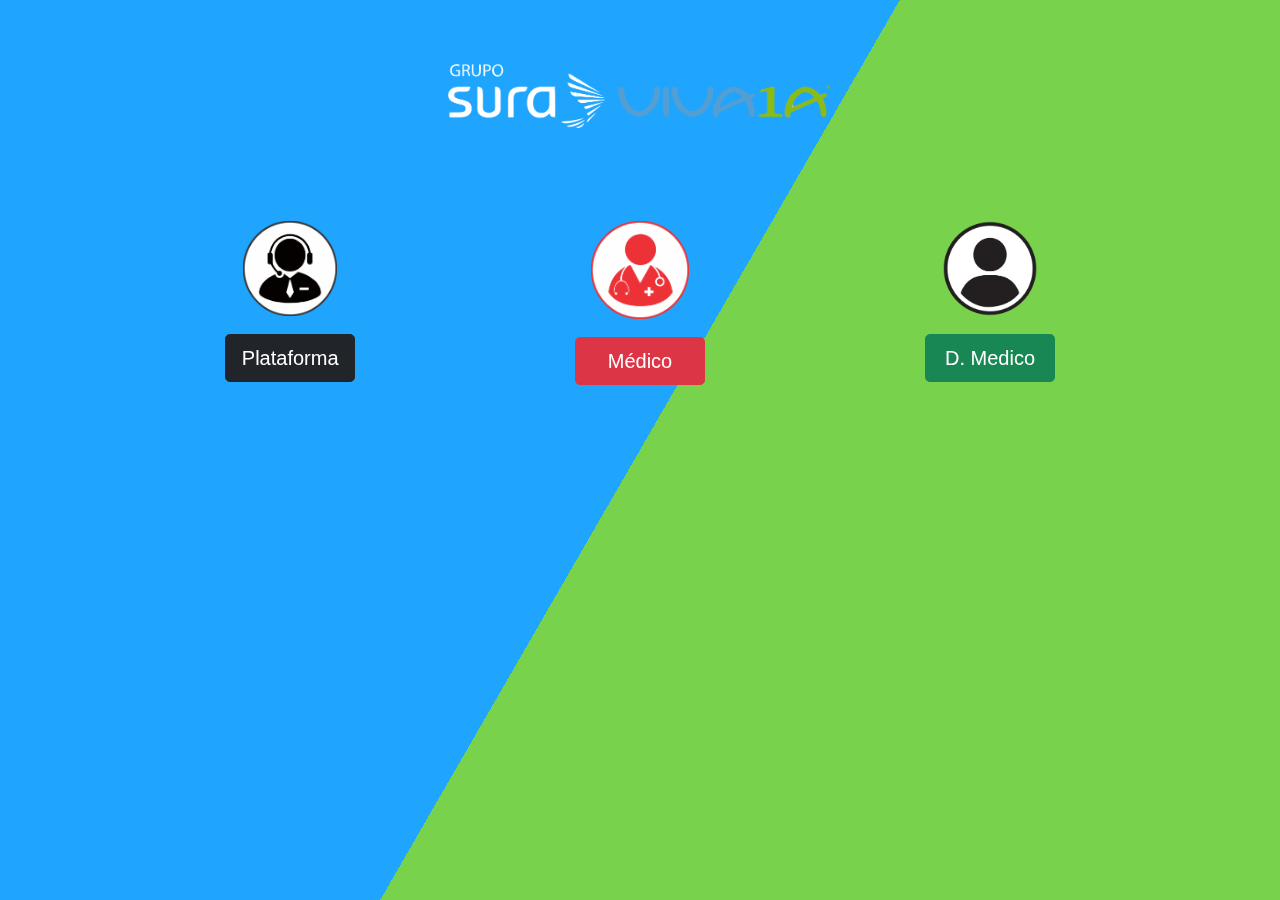
<file: index.html>
<!doctype html>
<!--[if lte............. IE 9]>
<html lang="en" class="oldie">
<![endif]-->
<!--[if gt IE 9]><!-->
<html lang="en">
<!--<![endif]-->
<head>
	<link rel="icon" type="image/x-icon" href="assets/favicon.ico" />
  <meta charset="utf-8">
  <meta name="viewport" content="width=device-width, initial-scale=1">
  <title>Sura Portal</title>
  <link rel="stylesheet" media="all" href="style.css" />
</head>
<body>
<!-- Navidad nieve
<div class="tpl-snow">
    <div></div>
    <div></div>
    <div></div>
    <div></div>
    <div></div>
    <div></div>
    <div></div>
    <div></div>
    <div></div>
    <div></div>
    <div></div>
    <div></div>
    <div></div>
    <div></div>
    <div></div>
    <div></div>
    <div></div>
    <div></div>
    <div></div>
    <div></div>
    <div></div>
    <div></div>
    <div></div>
    <div></div>
    <div></div>
    <div></div>
    <div></div>
    <div></div>
    <div></div>
    <div></div>
    <div></div>
    <div></div>
    <div></div>
    <div></div>
    <div></div>
    <div></div>
    <div></div>
    <div></div>
    <div></div>
    <div></div>
    <div></div>
    <div></div>
    <div></div>
    <div></div>
    <div></div>
    <div></div>
    <div></div>
    <div></div>
</div>
	Navidad nieve termina aqui -->
<div class="bg"></div>
<div class="bg bg2"></div>
<div class="bg bg3"></div>
	
<center><img src="assets/suraviva.png" style="width: 30%; margin-top: 5%;"></center>
<div class="row" style="justify-content: center; margin-top: 6%;">	
	<div class="col-md-3">
		<div class="d-grid gap-2">
			<center><img src="assets/plataforma.png" style="width: 29%; margin-top: 5%;"></center>
	 		<center><a href="Plataforma/index.html"><button class="btn btn-lg btn-dark" type="button" style=" width: 40%; margin-top: 3%;">Plataforma</button></a></center>
		</div>
	</div>	
	<div class="col-md-3">
		<div class="d-grid gap-2">
			<center><img src="assets/medico.png" style="width: 30%; margin-top: 5%;"></center>
	 		<center><a href="Medico/index.html"><button class="btn btn-lg btn-danger" type="button" style=" width: 40%; margin-top: 3%;">Médico</button></a></center>
		</div>
	</div>
	<div class="col-md-3">
		<div class="d-grid gap-2">
			<center><img src="assets/director.webp" style="width: 48%; margin-top: 5%;"></center>
	 		<center><a href="director/index.html"><button class="btn btn-lg btn-success" type="button" style=" width: 40%; margin-top: 3%;">D. Medico</button></a></center>
		</div>
	</div>
</div>


</body>
</html>
</file>
<file: style.css>
html {
  height:100%;
}

body {
  margin:0;
}

/*.bg {
  animation:slide 3s ease-in-out infinite alternate;
  background-image: url(assets/aesthetichalloween.png);
  bottom:0;
  left:-50%;
  opacity:.5;
  position:fixed;
  right:-50%;
  top:0;
  z-index:-1;
}*/


.bg {
  animation:slide 3s ease-in-out infinite alternate;
  background-image: linear-gradient(-60deg, #6c3 50%, #09f 50%);
  bottom:0;
  left:-50%;
  opacity:.5;
  position:fixed;
  right:-50%;
  top:0;
  z-index:-1;
}

.bg2 {
  animation-direction:alternate-reverse;
  animation-duration:4s;
}

.bg3 {
  animation-duration:5s;
}

.content {
  background-color:rgba(255,255,255,.8);
  border-radius:.25em;
  box-shadow:0 0 .25em rgba(0,0,0,.25);
  box-sizing:border-box;
  left:50%;
  padding:10vmin;
  position:fixed;
  text-align:center;
  top:50%;
  transform:translate(-50%, -50%);
}



@keyframes slide {
  0% {
    transform:translateX(-25%);
  }
  100% {
    transform:translateX(25%);
  }
}

hr {
  margin: 1rem 0;
  color: inherit;
  background-color: currentColor;
  border: 0;
  opacity: 0.25;
}

hr:not([size]) {
  height: 1px;
}

h6, .h6, h5, .h5, h4, .h4, h3, .h3, h2, .h2, h1, .h1 {
  margin-top: 0;
  margin-bottom: 0.5rem;
  font-weight: 500;
  line-height: 1.2;
}

h1, .h1 {
  font-size: calc(1.375rem + 1.5vw);
}
@media (min-width: 1200px) {
  h1, .h1 {
    font-size: 2.5rem;
  }
}

h2, .h2 {
  font-size: calc(1.325rem + 0.9vw);
}
@media (min-width: 1200px) {
  h2, .h2 {
    font-size: 2rem;
  }
}

h3, .h3 {
  font-size: calc(1.3rem + 0.6vw);
}
@media (min-width: 1200px) {
  h3, .h3 {
    font-size: 1.75rem;
  }
}

h4, .h4 {
  font-size: calc(1.275rem + 0.3vw);
}
@media (min-width: 1200px) {
  h4, .h4 {
    font-size: 1.5rem;
  }
}

h5, .h5 {
  font-size: 1.25rem;
}

h6, .h6 {
  font-size: 1rem;
}

p {
  margin-top: 0;
  margin-bottom: 1rem;
}

abbr[title],
abbr[data-bs-original-title] {
  -webkit-text-decoration: underline dotted;
          text-decoration: underline dotted;
  cursor: help;
  -webkit-text-decoration-skip-ink: none;
          text-decoration-skip-ink: none;
}

address {
  margin-bottom: 1rem;
  font-style: normal;
  line-height: inherit;
}

ol,
ul {
  padding-left: 2rem;
}

ol,
ul,
dl {
  margin-top: 0;
  margin-bottom: 1rem;
}

ol ol,
ul ul,
ol ul,
ul ol {
  margin-bottom: 0;
}

dt {
  font-weight: 700;
}

dd {
  margin-bottom: 0.5rem;
  margin-left: 0;
}

blockquote {
  margin: 0 0 1rem;
}

b,
strong {
  font-weight: bolder;
}

small, .small {
  font-size: 0.875em;
}

mark, .mark {
  padding: 0.2em;
  background-color: #fcf8e3;
}

sub,
sup {
  position: relative;
  font-size: 0.75em;
  line-height: 0;
  vertical-align: baseline;
}

sub {
  bottom: -0.25em;
}

sup {
  top: -0.5em;
}

a {
  color: #0d6efd;
  text-decoration: underline;
}
a:hover {
  color: #0a58ca;
}

a:not([href]):not([class]), a:not([href]):not([class]):hover {
  color: inherit;
  text-decoration: none;
}

pre,
code,
kbd,
samp {
  font-family: var(--bs-font-monospace);
  font-size: 1em;
  direction: ltr /* rtl:ignore */;
  unicode-bidi: bidi-override;
}

pre {
  display: block;
  margin-top: 0;
  margin-bottom: 1rem;
  overflow: auto;
  font-size: 0.875em;
}
pre code {
  font-size: inherit;
  color: inherit;
  word-break: normal;
}

code {
  font-size: 0.875em;
  color: #d63384;
  word-wrap: break-word;
}
a > code {
  color: inherit;
}

kbd {
  padding: 0.2rem 0.4rem;
  font-size: 0.875em;
  color: #fff;
  background-color: #212529;
  border-radius: 0.2rem;
}
kbd kbd {
  padding: 0;
  font-size: 1em;
  font-weight: 700;
}

figure {
  margin: 0 0 1rem;
}

img,
svg {
  vertical-align: middle;
}

table {
  caption-side: bottom;
  border-collapse: collapse;
}

caption {
  padding-top: 0.5rem;
  padding-bottom: 0.5rem;
  color: #6c757d;
  text-align: left;
}

th {
  text-align: inherit;
  text-align: -webkit-match-parent;
}

thead,
tbody,
tfoot,
tr,
td,
th {
  border-color: inherit;
  border-style: solid;
  border-width: 0;
}

label {
  display: inline-block;
}

button {
  border-radius: 0;
}

button:focus:not(:focus-visible) {
  outline: 0;
}

input,
button,
select,
optgroup,
textarea {
  margin: 0;
  font-size: inherit;
  line-height: inherit;
}

button,
select {
  text-transform: none;
}

[role=button] {
  cursor: pointer;
}

select {
  word-wrap: normal;
}
select:disabled {
  opacity: 1;
}

[list]::-webkit-calendar-picker-indicator {
  display: none;
}

button,
[type=button],
[type=reset],
[type=submit] {
  -webkit-appearance: button;
}
button:not(:disabled),
[type=button]:not(:disabled),
[type=reset]:not(:disabled),
[type=submit]:not(:disabled) {
  cursor: pointer;
}

::-moz-focus-inner {
  padding: 0;
  border-style: none;
}

textarea {
  resize: vertical;
}

fieldset {
  min-width: 0;
  padding: 0;
  margin: 0;
  border: 0;
}

legend {
  float: left;
  width: 100%;
  padding: 0;
  margin-bottom: 0.5rem;
  font-size: calc(1.275rem + 0.3vw);
  line-height: inherit;
}
@media (min-width: 1200px) {
  legend {
    font-size: 1.5rem;
  }
}
legend + * {
  clear: left;
}

::-webkit-datetime-edit-fields-wrapper,
::-webkit-datetime-edit-text,
::-webkit-datetime-edit-minute,
::-webkit-datetime-edit-hour-field,
::-webkit-datetime-edit-day-field,
::-webkit-datetime-edit-month-field,
::-webkit-datetime-edit-year-field {
  padding: 0;
}

::-webkit-inner-spin-button {
  height: auto;
}

[type=search] {
  outline-offset: -2px;
  -webkit-appearance: textfield;
}

/* rtl:raw:
[type="tel"],
[type="url"],
[type="email"],
[type="number"] {
  direction: ltr;
}
*/
::-webkit-search-decoration {
  -webkit-appearance: none;
}

::-webkit-color-swatch-wrapper {
  padding: 0;
}

::-webkit-file-upload-button {
  font: inherit;
}

::file-selector-button {
  font: inherit;
}

::-webkit-file-upload-button {
  font: inherit;
  -webkit-appearance: button;
}

output {
  display: inline-block;
}

iframe {
  border: 0;
}

summary {
  display: list-item;
  cursor: pointer;
}

progress {
  vertical-align: baseline;
}

[hidden] {
  display: none !important;
}

.lead {
  font-size: 1.25rem;
  font-weight: 300;
}

.display-1 {
  font-size: calc(1.625rem + 4.5vw);
  font-weight: 300;
  line-height: 1.2;
}
@media (min-width: 1200px) {
  .display-1 {
    font-size: 5rem;
  }
}

.display-2 {
  font-size: calc(1.575rem + 3.9vw);
  font-weight: 300;
  line-height: 1.2;
}
@media (min-width: 1200px) {
  .display-2 {
    font-size: 4.5rem;
  }
}

.display-3 {
  font-size: calc(1.525rem + 3.3vw);
  font-weight: 300;
  line-height: 1.2;
}
@media (min-width: 1200px) {
  .display-3 {
    font-size: 4rem;
  }
}

.display-4 {
  font-size: calc(1.475rem + 2.7vw);
  font-weight: 300;
  line-height: 1.2;
}
@media (min-width: 1200px) {
  .display-4 {
    font-size: 3.5rem;
  }
}

.display-5 {
  font-size: calc(1.425rem + 2.1vw);
  font-weight: 300;
  line-height: 1.2;
}
@media (min-width: 1200px) {
  .display-5 {
    font-size: 3rem;
  }
}

.display-6 {
  font-size: calc(1.375rem + 1.5vw);
  font-weight: 300;
  line-height: 1.2;
}
@media (min-width: 1200px) {
  .display-6 {
    font-size: 2.5rem;
  }
}

.list-unstyled {
  padding-left: 0;
  list-style: none;
}

.list-inline {
  padding-left: 0;
  list-style: none;
}

.list-inline-item {
  display: inline-block;
}
.list-inline-item:not(:last-child) {
  margin-right: 0.5rem;
}

.initialism {
  font-size: 0.875em;
  text-transform: uppercase;
}

.blockquote {
  margin-bottom: 1rem;
  font-size: 1.25rem;
}
.blockquote > :last-child {
  margin-bottom: 0;
}

.blockquote-footer {
  margin-top: -1rem;
  margin-bottom: 1rem;
  font-size: 0.875em;
  color: #6c757d;
}
.blockquote-footer::before {
  content: "— ";
}

.img-fluid {
  max-width: 100%;
  height: auto;
}

.img-thumbnail {
  padding: 0.25rem;
  background-color: #fff;
  border: 1px solid #dee2e6;
  border-radius: 0.25rem;
  max-width: 100%;
  height: auto;
}

.figure {
  display: inline-block;
}

.figure-img {
  margin-bottom: 0.5rem;
  line-height: 1;
}

.figure-caption {
  font-size: 0.875em;
  color: #6c757d;
}

.container,
.container-fluid,
.container-xxl,
.container-xl,
.container-lg,
.container-md,
.container-sm {
  width: 100%;
  padding-right: var(--bs-gutter-x, 0.75rem);
  padding-left: var(--bs-gutter-x, 0.75rem);
  margin-right: auto;
  margin-left: auto;
}

@media (min-width: 576px) {
  .container-sm, .container {
    max-width: 540px;
  }
}
@media (min-width: 768px) {
  .container-md, .container-sm, .container {
    max-width: 720px;
  }
}
@media (min-width: 992px) {
  .container-lg, .container-md, .container-sm, .container {
    max-width: 960px;
  }
}
@media (min-width: 1200px) {
  .container-xl, .container-lg, .container-md, .container-sm, .container {
    max-width: 1140px;
  }
}
@media (min-width: 1400px) {
  .container-xxl, .container-xl, .container-lg, .container-md, .container-sm, .container {
    max-width: 1320px;
  }
}
.row {
  --bs-gutter-x: 1.5rem;
  --bs-gutter-y: 0;
  display: flex;
  flex-wrap: wrap;
  margin-top: calc(-1 * var(--bs-gutter-y));
  margin-right: calc(-0.5 * var(--bs-gutter-x));
  margin-left: calc(-0.5 * var(--bs-gutter-x));
}
.row > * {
  flex-shrink: 0;
  width: 100%;
  max-width: 100%;
  padding-right: calc(var(--bs-gutter-x) * 0.5);
  padding-left: calc(var(--bs-gutter-x) * 0.5);
  margin-top: var(--bs-gutter-y);
}

.col {
  flex: 1 0 0%;
}

.row-cols-auto > * {
  flex: 0 0 auto;
  width: auto;
}

.row-cols-1 > * {
  flex: 0 0 auto;
  width: 100%;
}

.row-cols-2 > * {
  flex: 0 0 auto;
  width: 50%;
}

.row-cols-3 > * {
  flex: 0 0 auto;
  width: 33.3333333333%;
}

.row-cols-4 > * {
  flex: 0 0 auto;
  width: 25%;
}

.row-cols-5 > * {
  flex: 0 0 auto;
  width: 20%;
}

.row-cols-6 > * {
  flex: 0 0 auto;
  width: 16.6666666667%;
}

.col-auto {
  flex: 0 0 auto;
  width: auto;
}

.col-1 {
  flex: 0 0 auto;
  width: 8.33333333%;
}

.col-2 {
  flex: 0 0 auto;
  width: 16.66666667%;
}

.col-3 {
  flex: 0 0 auto;
  width: 25%;
}

.col-4 {
  flex: 0 0 auto;
  width: 33.33333333%;
}

.col-5 {
  flex: 0 0 auto;
  width: 41.66666667%;
}

.col-6 {
  flex: 0 0 auto;
  width: 50%;
}

.col-7 {
  flex: 0 0 auto;
  width: 58.33333333%;
}

.col-8 {
  flex: 0 0 auto;
  width: 66.66666667%;
}

.col-9 {
  flex: 0 0 auto;
  width: 75%;
}

.col-10 {
  flex: 0 0 auto;
  width: 83.33333333%;
}

.col-11 {
  flex: 0 0 auto;
  width: 91.66666667%;
}

.col-12 {
  flex: 0 0 auto;
  width: 100%;
}

.offset-1 {
  margin-left: 8.33333333%;
}

.offset-2 {
  margin-left: 16.66666667%;
}

.offset-3 {
  margin-left: 25%;
}

.offset-4 {
  margin-left: 33.33333333%;
}

.offset-5 {
  margin-left: 41.66666667%;
}

.offset-6 {
  margin-left: 50%;
}

.offset-7 {
  margin-left: 58.33333333%;
}

.offset-8 {
  margin-left: 66.66666667%;
}

.offset-9 {
  margin-left: 75%;
}

.offset-10 {
  margin-left: 83.33333333%;
}

.offset-11 {
  margin-left: 91.66666667%;
}

.g-0,
.gx-0 {
  --bs-gutter-x: 0;
}

.g-0,
.gy-0 {
  --bs-gutter-y: 0;
}

.g-1,
.gx-1 {
  --bs-gutter-x: 0.25rem;
}

.g-1,
.gy-1 {
  --bs-gutter-y: 0.25rem;
}

.g-2,
.gx-2 {
  --bs-gutter-x: 0.5rem;
}

.g-2,
.gy-2 {
  --bs-gutter-y: 0.5rem;
}

.g-3,
.gx-3 {
  --bs-gutter-x: 1rem;
}

.g-3,
.gy-3 {
  --bs-gutter-y: 1rem;
}

.g-4,
.gx-4 {
  --bs-gutter-x: 1.5rem;
}

.g-4,
.gy-4 {
  --bs-gutter-y: 1.5rem;
}

.g-5,
.gx-5 {
  --bs-gutter-x: 3rem;
}

.g-5,
.gy-5 {
  --bs-gutter-y: 3rem;
}

@media (min-width: 576px) {
  .col-sm {
    flex: 1 0 0%;
  }

  .row-cols-sm-auto > * {
    flex: 0 0 auto;
    width: auto;
  }

  .row-cols-sm-1 > * {
    flex: 0 0 auto;
    width: 100%;
  }

  .row-cols-sm-2 > * {
    flex: 0 0 auto;
    width: 50%;
  }

  .row-cols-sm-3 > * {
    flex: 0 0 auto;
    width: 33.3333333333%;
  }

  .row-cols-sm-4 > * {
    flex: 0 0 auto;
    width: 25%;
  }

  .row-cols-sm-5 > * {
    flex: 0 0 auto;
    width: 20%;
  }

  .row-cols-sm-6 > * {
    flex: 0 0 auto;
    width: 16.6666666667%;
  }

  .col-sm-auto {
    flex: 0 0 auto;
    width: auto;
  }

  .col-sm-1 {
    flex: 0 0 auto;
    width: 8.33333333%;
  }

  .col-sm-2 {
    flex: 0 0 auto;
    width: 16.66666667%;
  }

  .col-sm-3 {
    flex: 0 0 auto;
    width: 25%;
  }

  .col-sm-4 {
    flex: 0 0 auto;
    width: 33.33333333%;
  }

  .col-sm-5 {
    flex: 0 0 auto;
    width: 41.66666667%;
  }

  .col-sm-6 {
    flex: 0 0 auto;
    width: 50%;
  }

  .col-sm-7 {
    flex: 0 0 auto;
    width: 58.33333333%;
  }

  .col-sm-8 {
    flex: 0 0 auto;
    width: 66.66666667%;
  }

  .col-sm-9 {
    flex: 0 0 auto;
    width: 75%;
  }

  .col-sm-10 {
    flex: 0 0 auto;
    width: 83.33333333%;
  }

  .col-sm-11 {
    flex: 0 0 auto;
    width: 91.66666667%;
  }

  .col-sm-12 {
    flex: 0 0 auto;
    width: 100%;
  }

  .offset-sm-0 {
    margin-left: 0;
  }

  .offset-sm-1 {
    margin-left: 8.33333333%;
  }

  .offset-sm-2 {
    margin-left: 16.66666667%;
  }

  .offset-sm-3 {
    margin-left: 25%;
  }

  .offset-sm-4 {
    margin-left: 33.33333333%;
  }

  .offset-sm-5 {
    margin-left: 41.66666667%;
  }

  .offset-sm-6 {
    margin-left: 50%;
  }

  .offset-sm-7 {
    margin-left: 58.33333333%;
  }

  .offset-sm-8 {
    margin-left: 66.66666667%;
  }

  .offset-sm-9 {
    margin-left: 75%;
  }

  .offset-sm-10 {
    margin-left: 83.33333333%;
  }

  .offset-sm-11 {
    margin-left: 91.66666667%;
  }

  .g-sm-0,
.gx-sm-0 {
    --bs-gutter-x: 0;
  }

  .g-sm-0,
.gy-sm-0 {
    --bs-gutter-y: 0;
  }

  .g-sm-1,
.gx-sm-1 {
    --bs-gutter-x: 0.25rem;
  }

  .g-sm-1,
.gy-sm-1 {
    --bs-gutter-y: 0.25rem;
  }

  .g-sm-2,
.gx-sm-2 {
    --bs-gutter-x: 0.5rem;
  }

  .g-sm-2,
.gy-sm-2 {
    --bs-gutter-y: 0.5rem;
  }

  .g-sm-3,
.gx-sm-3 {
    --bs-gutter-x: 1rem;
  }

  .g-sm-3,
.gy-sm-3 {
    --bs-gutter-y: 1rem;
  }

  .g-sm-4,
.gx-sm-4 {
    --bs-gutter-x: 1.5rem;
  }

  .g-sm-4,
.gy-sm-4 {
    --bs-gutter-y: 1.5rem;
  }

  .g-sm-5,
.gx-sm-5 {
    --bs-gutter-x: 3rem;
  }

  .g-sm-5,
.gy-sm-5 {
    --bs-gutter-y: 3rem;
  }
}
@media (min-width: 768px) {
  .col-md {
    flex: 1 0 0%;
  }

  .row-cols-md-auto > * {
    flex: 0 0 auto;
    width: auto;
  }

  .row-cols-md-1 > * {
    flex: 0 0 auto;
    width: 100%;
  }

  .row-cols-md-2 > * {
    flex: 0 0 auto;
    width: 50%;
  }

  .row-cols-md-3 > * {
    flex: 0 0 auto;
    width: 33.3333333333%;
  }

  .row-cols-md-4 > * {
    flex: 0 0 auto;
    width: 25%;
  }

  .row-cols-md-5 > * {
    flex: 0 0 auto;
    width: 20%;
  }

  .row-cols-md-6 > * {
    flex: 0 0 auto;
    width: 16.6666666667%;
  }

  .col-md-auto {
    flex: 0 0 auto;
    width: auto;
  }

  .col-md-1 {
    flex: 0 0 auto;
    width: 8.33333333%;
  }

  .col-md-2 {
    flex: 0 0 auto;
    width: 16.66666667%;
  }

  .col-md-3 {
    flex: 0 0 auto;
    width: 25%;
  }

  .col-md-4 {
    flex: 0 0 auto;
    width: 33.33333333%;
  }

  .col-md-5 {
    flex: 0 0 auto;
    width: 41.66666667%;
  }

  .col-md-6 {
    flex: 0 0 auto;
    width: 50%;
  }

  .col-md-7 {
    flex: 0 0 auto;
    width: 58.33333333%;
  }

  .col-md-8 {
    flex: 0 0 auto;
    width: 66.66666667%;
  }

  .col-md-9 {
    flex: 0 0 auto;
    width: 75%;
  }

  .col-md-10 {
    flex: 0 0 auto;
    width: 83.33333333%;
  }

  .col-md-11 {
    flex: 0 0 auto;
    width: 91.66666667%;
  }

  .col-md-12 {
    flex: 0 0 auto;
    width: 100%;
  }

  .offset-md-0 {
    margin-left: 0;
  }

  .offset-md-1 {
    margin-left: 8.33333333%;
  }

  .offset-md-2 {
    margin-left: 16.66666667%;
  }

  .offset-md-3 {
    margin-left: 25%;
  }

  .offset-md-4 {
    margin-left: 33.33333333%;
  }

  .offset-md-5 {
    margin-left: 41.66666667%;
  }

  .offset-md-6 {
    margin-left: 50%;
  }

  .offset-md-7 {
    margin-left: 58.33333333%;
  }

  .offset-md-8 {
    margin-left: 66.66666667%;
  }

  .offset-md-9 {
    margin-left: 75%;
  }

  .offset-md-10 {
    margin-left: 83.33333333%;
  }

  .offset-md-11 {
    margin-left: 91.66666667%;
  }

  .g-md-0,
.gx-md-0 {
    --bs-gutter-x: 0;
  }

  .g-md-0,
.gy-md-0 {
    --bs-gutter-y: 0;
  }

  .g-md-1,
.gx-md-1 {
    --bs-gutter-x: 0.25rem;
  }

  .g-md-1,
.gy-md-1 {
    --bs-gutter-y: 0.25rem;
  }

  .g-md-2,
.gx-md-2 {
    --bs-gutter-x: 0.5rem;
  }

  .g-md-2,
.gy-md-2 {
    --bs-gutter-y: 0.5rem;
  }

  .g-md-3,
.gx-md-3 {
    --bs-gutter-x: 1rem;
  }

  .g-md-3,
.gy-md-3 {
    --bs-gutter-y: 1rem;
  }

  .g-md-4,
.gx-md-4 {
    --bs-gutter-x: 1.5rem;
  }

  .g-md-4,
.gy-md-4 {
    --bs-gutter-y: 1.5rem;
  }

  .g-md-5,
.gx-md-5 {
    --bs-gutter-x: 3rem;
  }

  .g-md-5,
.gy-md-5 {
    --bs-gutter-y: 3rem;
  }
}
@media (min-width: 992px) {
  .col-lg {
    flex: 1 0 0%;
  }

  .row-cols-lg-auto > * {
    flex: 0 0 auto;
    width: auto;
  }

  .row-cols-lg-1 > * {
    flex: 0 0 auto;
    width: 100%;
  }

  .row-cols-lg-2 > * {
    flex: 0 0 auto;
    width: 50%;
  }

  .row-cols-lg-3 > * {
    flex: 0 0 auto;
    width: 33.3333333333%;
  }

  .row-cols-lg-4 > * {
    flex: 0 0 auto;
    width: 25%;
  }

  .row-cols-lg-5 > * {
    flex: 0 0 auto;
    width: 20%;
  }

  .row-cols-lg-6 > * {
    flex: 0 0 auto;
    width: 16.6666666667%;
  }

  .col-lg-auto {
    flex: 0 0 auto;
    width: auto;
  }

  .col-lg-1 {
    flex: 0 0 auto;
    width: 8.33333333%;
  }

  .col-lg-2 {
    flex: 0 0 auto;
    width: 16.66666667%;
  }

  .col-lg-3 {
    flex: 0 0 auto;
    width: 25%;
  }

  .col-lg-4 {
    flex: 0 0 auto;
    width: 33.33333333%;
  }

  .col-lg-5 {
    flex: 0 0 auto;
    width: 41.66666667%;
  }

  .col-lg-6 {
    flex: 0 0 auto;
    width: 50%;
  }

  .col-lg-7 {
    flex: 0 0 auto;
    width: 58.33333333%;
  }

  .col-lg-8 {
    flex: 0 0 auto;
    width: 66.66666667%;
  }

  .col-lg-9 {
    flex: 0 0 auto;
    width: 75%;
  }

  .col-lg-10 {
    flex: 0 0 auto;
    width: 83.33333333%;
  }

  .col-lg-11 {
    flex: 0 0 auto;
    width: 91.66666667%;
  }

  .col-lg-12 {
    flex: 0 0 auto;
    width: 100%;
  }

  .offset-lg-0 {
    margin-left: 0;
  }

  .offset-lg-1 {
    margin-left: 8.33333333%;
  }

  .offset-lg-2 {
    margin-left: 16.66666667%;
  }

  .offset-lg-3 {
    margin-left: 25%;
  }

  .offset-lg-4 {
    margin-left: 33.33333333%;
  }

  .offset-lg-5 {
    margin-left: 41.66666667%;
  }

  .offset-lg-6 {
    margin-left: 50%;
  }

  .offset-lg-7 {
    margin-left: 58.33333333%;
  }

  .offset-lg-8 {
    margin-left: 66.66666667%;
  }

  .offset-lg-9 {
    margin-left: 75%;
  }

  .offset-lg-10 {
    margin-left: 83.33333333%;
  }

  .offset-lg-11 {
    margin-left: 91.66666667%;
  }

  .g-lg-0,
.gx-lg-0 {
    --bs-gutter-x: 0;
  }

  .g-lg-0,
.gy-lg-0 {
    --bs-gutter-y: 0;
  }

  .g-lg-1,
.gx-lg-1 {
    --bs-gutter-x: 0.25rem;
  }

  .g-lg-1,
.gy-lg-1 {
    --bs-gutter-y: 0.25rem;
  }

  .g-lg-2,
.gx-lg-2 {
    --bs-gutter-x: 0.5rem;
  }

  .g-lg-2,
.gy-lg-2 {
    --bs-gutter-y: 0.5rem;
  }

  .g-lg-3,
.gx-lg-3 {
    --bs-gutter-x: 1rem;
  }

  .g-lg-3,
.gy-lg-3 {
    --bs-gutter-y: 1rem;
  }

  .g-lg-4,
.gx-lg-4 {
    --bs-gutter-x: 1.5rem;
  }

  .g-lg-4,
.gy-lg-4 {
    --bs-gutter-y: 1.5rem;
  }

  .g-lg-5,
.gx-lg-5 {
    --bs-gutter-x: 3rem;
  }

  .g-lg-5,
.gy-lg-5 {
    --bs-gutter-y: 3rem;
  }
}
@media (min-width: 1200px) {
  .col-xl {
    flex: 1 0 0%;
  }

  .row-cols-xl-auto > * {
    flex: 0 0 auto;
    width: auto;
  }

  .row-cols-xl-1 > * {
    flex: 0 0 auto;
    width: 100%;
  }

  .row-cols-xl-2 > * {
    flex: 0 0 auto;
    width: 50%;
  }

  .row-cols-xl-3 > * {
    flex: 0 0 auto;
    width: 33.3333333333%;
  }

  .row-cols-xl-4 > * {
    flex: 0 0 auto;
    width: 25%;
  }

  .row-cols-xl-5 > * {
    flex: 0 0 auto;
    width: 20%;
  }

  .row-cols-xl-6 > * {
    flex: 0 0 auto;
    width: 16.6666666667%;
  }

  .col-xl-auto {
    flex: 0 0 auto;
    width: auto;
  }

  .col-xl-1 {
    flex: 0 0 auto;
    width: 8.33333333%;
  }

  .col-xl-2 {
    flex: 0 0 auto;
    width: 16.66666667%;
  }

  .col-xl-3 {
    flex: 0 0 auto;
    width: 25%;
  }

  .col-xl-4 {
    flex: 0 0 auto;
    width: 33.33333333%;
  }

  .col-xl-5 {
    flex: 0 0 auto;
    width: 41.66666667%;
  }

  .col-xl-6 {
    flex: 0 0 auto;
    width: 50%;
  }

  .col-xl-7 {
    flex: 0 0 auto;
    width: 58.33333333%;
  }

  .col-xl-8 {
    flex: 0 0 auto;
    width: 66.66666667%;
  }

  .col-xl-9 {
    flex: 0 0 auto;
    width: 75%;
  }

  .col-xl-10 {
    flex: 0 0 auto;
    width: 83.33333333%;
  }

  .col-xl-11 {
    flex: 0 0 auto;
    width: 91.66666667%;
  }

  .col-xl-12 {
    flex: 0 0 auto;
    width: 100%;
  }

  .offset-xl-0 {
    margin-left: 0;
  }

  .offset-xl-1 {
    margin-left: 8.33333333%;
  }

  .offset-xl-2 {
    margin-left: 16.66666667%;
  }

  .offset-xl-3 {
    margin-left: 25%;
  }

  .offset-xl-4 {
    margin-left: 33.33333333%;
  }

  .offset-xl-5 {
    margin-left: 41.66666667%;
  }

  .offset-xl-6 {
    margin-left: 50%;
  }

  .offset-xl-7 {
    margin-left: 58.33333333%;
  }

  .offset-xl-8 {
    margin-left: 66.66666667%;
  }

  .offset-xl-9 {
    margin-left: 75%;
  }

  .offset-xl-10 {
    margin-left: 83.33333333%;
  }

  .offset-xl-11 {
    margin-left: 91.66666667%;
  }

  .g-xl-0,
.gx-xl-0 {
    --bs-gutter-x: 0;
  }

  .g-xl-0,
.gy-xl-0 {
    --bs-gutter-y: 0;
  }

  .g-xl-1,
.gx-xl-1 {
    --bs-gutter-x: 0.25rem;
  }

  .g-xl-1,
.gy-xl-1 {
    --bs-gutter-y: 0.25rem;
  }

  .g-xl-2,
.gx-xl-2 {
    --bs-gutter-x: 0.5rem;
  }

  .g-xl-2,
.gy-xl-2 {
    --bs-gutter-y: 0.5rem;
  }

  .g-xl-3,
.gx-xl-3 {
    --bs-gutter-x: 1rem;
  }

  .g-xl-3,
.gy-xl-3 {
    --bs-gutter-y: 1rem;
  }

  .g-xl-4,
.gx-xl-4 {
    --bs-gutter-x: 1.5rem;
  }

  .g-xl-4,
.gy-xl-4 {
    --bs-gutter-y: 1.5rem;
  }

  .g-xl-5,
.gx-xl-5 {
    --bs-gutter-x: 3rem;
  }

  .g-xl-5,
.gy-xl-5 {
    --bs-gutter-y: 3rem;
  }
}
@media (min-width: 1400px) {
  .col-xxl {
    flex: 1 0 0%;
  }

  .row-cols-xxl-auto > * {
    flex: 0 0 auto;
    width: auto;
  }

  .row-cols-xxl-1 > * {
    flex: 0 0 auto;
    width: 100%;
  }

  .row-cols-xxl-2 > * {
    flex: 0 0 auto;
    width: 50%;
  }

  .row-cols-xxl-3 > * {
    flex: 0 0 auto;
    width: 33.3333333333%;
  }

  .row-cols-xxl-4 > * {
    flex: 0 0 auto;
    width: 25%;
  }

  .row-cols-xxl-5 > * {
    flex: 0 0 auto;
    width: 20%;
  }

  .row-cols-xxl-6 > * {
    flex: 0 0 auto;
    width: 16.6666666667%;
  }

  .col-xxl-auto {
    flex: 0 0 auto;
    width: auto;
  }

  .col-xxl-1 {
    flex: 0 0 auto;
    width: 8.33333333%;
  }

  .col-xxl-2 {
    flex: 0 0 auto;
    width: 16.66666667%;
  }

  .col-xxl-3 {
    flex: 0 0 auto;
    width: 25%;
  }

  .col-xxl-4 {
    flex: 0 0 auto;
    width: 33.33333333%;
  }

  .col-xxl-5 {
    flex: 0 0 auto;
    width: 41.66666667%;
  }

  .col-xxl-6 {
    flex: 0 0 auto;
    width: 50%;
  }

  .col-xxl-7 {
    flex: 0 0 auto;
    width: 58.33333333%;
  }

  .col-xxl-8 {
    flex: 0 0 auto;
    width: 66.66666667%;
  }

  .col-xxl-9 {
    flex: 0 0 auto;
    width: 75%;
  }

  .col-xxl-10 {
    flex: 0 0 auto;
    width: 83.33333333%;
  }

  .col-xxl-11 {
    flex: 0 0 auto;
    width: 91.66666667%;
  }

  .col-xxl-12 {
    flex: 0 0 auto;
    width: 100%;
  }

  .offset-xxl-0 {
    margin-left: 0;
  }

  .offset-xxl-1 {
    margin-left: 8.33333333%;
  }

  .offset-xxl-2 {
    margin-left: 16.66666667%;
  }

  .offset-xxl-3 {
    margin-left: 25%;
  }

  .offset-xxl-4 {
    margin-left: 33.33333333%;
  }

  .offset-xxl-5 {
    margin-left: 41.66666667%;
  }

  .offset-xxl-6 {
    margin-left: 50%;
  }

  .offset-xxl-7 {
    margin-left: 58.33333333%;
  }

  .offset-xxl-8 {
    margin-left: 66.66666667%;
  }

  .offset-xxl-9 {
    margin-left: 75%;
  }

  .offset-xxl-10 {
    margin-left: 83.33333333%;
  }

  .offset-xxl-11 {
    margin-left: 91.66666667%;
  }

  .g-xxl-0,
.gx-xxl-0 {
    --bs-gutter-x: 0;
  }

  .g-xxl-0,
.gy-xxl-0 {
    --bs-gutter-y: 0;
  }

  .g-xxl-1,
.gx-xxl-1 {
    --bs-gutter-x: 0.25rem;
  }

  .g-xxl-1,
.gy-xxl-1 {
    --bs-gutter-y: 0.25rem;
  }

  .g-xxl-2,
.gx-xxl-2 {
    --bs-gutter-x: 0.5rem;
  }

  .g-xxl-2,
.gy-xxl-2 {
    --bs-gutter-y: 0.5rem;
  }

  .g-xxl-3,
.gx-xxl-3 {
    --bs-gutter-x: 1rem;
  }

  .g-xxl-3,
.gy-xxl-3 {
    --bs-gutter-y: 1rem;
  }

  .g-xxl-4,
.gx-xxl-4 {
    --bs-gutter-x: 1.5rem;
  }

  .g-xxl-4,
.gy-xxl-4 {
    --bs-gutter-y: 1.5rem;
  }

  .g-xxl-5,
.gx-xxl-5 {
    --bs-gutter-x: 3rem;
  }

  .g-xxl-5,
.gy-xxl-5 {
    --bs-gutter-y: 3rem;
  }
}
.table {
  --bs-table-bg: transparent;
  --bs-table-accent-bg: transparent;
  --bs-table-striped-color: #212529;
  --bs-table-striped-bg: rgba(0, 0, 0, 0.05);
  --bs-table-active-color: #212529;
  --bs-table-active-bg: rgba(0, 0, 0, 0.1);
  --bs-table-hover-color: #212529;
  --bs-table-hover-bg: rgba(0, 0, 0, 0.075);
  width: 100%;
  margin-bottom: 1rem;
  color: #212529;
  vertical-align: top;
  border-color: #dee2e6;
}
.table > :not(caption) > * > * {
  padding: 0.5rem 0.5rem;
  background-color: var(--bs-table-bg);
  border-bottom-width: 1px;
  box-shadow: inset 0 0 0 9999px var(--bs-table-accent-bg);
}
.table > tbody {
  vertical-align: inherit;
}
.table > thead {
  vertical-align: bottom;
}
.table > :not(:first-child) {
  border-top: 2px solid currentColor;
}

.caption-top {
  caption-side: top;
}

.table-sm > :not(caption) > * > * {
  padding: 0.25rem 0.25rem;
}

.table-bordered > :not(caption) > * {
  border-width: 1px 0;
}
.table-bordered > :not(caption) > * > * {
  border-width: 0 1px;
}

.table-borderless > :not(caption) > * > * {
  border-bottom-width: 0;
}
.table-borderless > :not(:first-child) {
  border-top-width: 0;
}

.table-striped > tbody > tr:nth-of-type(odd) > * {
  --bs-table-accent-bg: var(--bs-table-striped-bg);
  color: var(--bs-table-striped-color);
}

.table-active {
  --bs-table-accent-bg: var(--bs-table-active-bg);
  color: var(--bs-table-active-color);
}

.table-hover > tbody > tr:hover > * {
  --bs-table-accent-bg: var(--bs-table-hover-bg);
  color: var(--bs-table-hover-color);
}

.table-primary {
  --bs-table-bg: #cfe2ff;
  --bs-table-striped-bg: #c5d7f2;
  --bs-table-striped-color: #000;
  --bs-table-active-bg: #bacbe6;
  --bs-table-active-color: #000;
  --bs-table-hover-bg: #bfd1ec;
  --bs-table-hover-color: #000;
  color: #000;
  border-color: #bacbe6;
}

.table-secondary {
  --bs-table-bg: #e2e3e5;
  --bs-table-striped-bg: #d7d8da;
  --bs-table-striped-color: #000;
  --bs-table-active-bg: #cbccce;
  --bs-table-active-color: #000;
  --bs-table-hover-bg: #d1d2d4;
  --bs-table-hover-color: #000;
  color: #000;
  border-color: #cbccce;
}

.table-success {
  --bs-table-bg: #d1e7dd;
  --bs-table-striped-bg: #c7dbd2;
  --bs-table-striped-color: #000;
  --bs-table-active-bg: #bcd0c7;
  --bs-table-active-color: #000;
  --bs-table-hover-bg: #c1d6cc;
  --bs-table-hover-color: #000;
  color: #000;
  border-color: #bcd0c7;
}

.table-info {
  --bs-table-bg: #cff4fc;
  --bs-table-striped-bg: #c5e8ef;
  --bs-table-striped-color: #000;
  --bs-table-active-bg: #badce3;
  --bs-table-active-color: #000;
  --bs-table-hover-bg: #bfe2e9;
  --bs-table-hover-color: #000;
  color: #000;
  border-color: #badce3;
}

.table-warning {
  --bs-table-bg: #fff3cd;
  --bs-table-striped-bg: #f2e7c3;
  --bs-table-striped-color: #000;
  --bs-table-active-bg: #e6dbb9;
  --bs-table-active-color: #000;
  --bs-table-hover-bg: #ece1be;
  --bs-table-hover-color: #000;
  color: #000;
  border-color: #e6dbb9;
}

.table-danger {
  --bs-table-bg: #f8d7da;
  --bs-table-striped-bg: #eccccf;
  --bs-table-striped-color: #000;
  --bs-table-active-bg: #dfc2c4;
  --bs-table-active-color: #000;
  --bs-table-hover-bg: #e5c7ca;
  --bs-table-hover-color: #000;
  color: #000;
  border-color: #dfc2c4;
}

.table-light {
  --bs-table-bg: #f8f9fa;
  --bs-table-striped-bg: #ecedee;
  --bs-table-striped-color: #000;
  --bs-table-active-bg: #dfe0e1;
  --bs-table-active-color: #000;
  --bs-table-hover-bg: #e5e6e7;
  --bs-table-hover-color: #000;
  color: #000;
  border-color: #dfe0e1;
}

.table-dark {
  --bs-table-bg: #212529;
  --bs-table-striped-bg: #2c3034;
  --bs-table-striped-color: #fff;
  --bs-table-active-bg: #373b3e;
  --bs-table-active-color: #fff;
  --bs-table-hover-bg: #323539;
  --bs-table-hover-color: #fff;
  color: #fff;
  border-color: #373b3e;
}

.table-responsive {
  overflow-x: auto;
  -webkit-overflow-scrolling: touch;
}

@media (max-width: 575.98px) {
  .table-responsive-sm {
    overflow-x: auto;
    -webkit-overflow-scrolling: touch;
  }
}
@media (max-width: 767.98px) {
  .table-responsive-md {
    overflow-x: auto;
    -webkit-overflow-scrolling: touch;
  }
}
@media (max-width: 991.98px) {
  .table-responsive-lg {
    overflow-x: auto;
    -webkit-overflow-scrolling: touch;
  }
}
@media (max-width: 1199.98px) {
  .table-responsive-xl {
    overflow-x: auto;
    -webkit-overflow-scrolling: touch;
  }
}
@media (max-width: 1399.98px) {
  .table-responsive-xxl {
    overflow-x: auto;
    -webkit-overflow-scrolling: touch;
  }
}
.form-label {
  margin-bottom: 0.5rem;
}

.col-form-label {
  padding-top: calc(0.375rem + 1px);
  padding-bottom: calc(0.375rem + 1px);
  margin-bottom: 0;
  font-size: inherit;
  line-height: 1.5;
}

.col-form-label-lg {
  padding-top: calc(0.5rem + 1px);
  padding-bottom: calc(0.5rem + 1px);
  font-size: 1.25rem;
}

.col-form-label-sm {
  padding-top: calc(0.25rem + 1px);
  padding-bottom: calc(0.25rem + 1px);
  font-size: 0.875rem;
}

.form-text {
  margin-top: 0.25rem;
  font-size: 0.875em;
  color: #6c757d;
}

.form-control {
  display: block;
  width: 100%;
  padding: 0.375rem 0.75rem;
  font-size: 1rem;
  font-weight: 400;
  line-height: 1.5;
  color: #212529;
  background-color: #fff;
  background-clip: padding-box;
  border: 1px solid #ced4da;
  -webkit-appearance: none;
     -moz-appearance: none;
          appearance: none;
  border-radius: 0.25rem;
  transition: border-color 0.15s ease-in-out, box-shadow 0.15s ease-in-out;
}
@media (prefers-reduced-motion: reduce) {
  .form-control {
    transition: none;
  }
}
.form-control[type=file] {
  overflow: hidden;
}
.form-control[type=file]:not(:disabled):not([readonly]) {
  cursor: pointer;
}
.form-control:focus {
  color: #212529;
  background-color: #fff;
  border-color: #86b7fe;
  outline: 0;
  box-shadow: 0 0 0 0.25rem rgba(13, 110, 253, 0.25);
}
.form-control::-webkit-date-and-time-value {
  height: 1.5em;
}
.form-control::-moz-placeholder {
  color: #6c757d;
  opacity: 1;
}
.form-control:-ms-input-placeholder {
  color: #6c757d;
  opacity: 1;
}
.form-control::placeholder {
  color: #6c757d;
  opacity: 1;
}
.form-control:disabled, .form-control[readonly] {
  background-color: #e9ecef;
  opacity: 1;
}
.form-control::-webkit-file-upload-button {
  padding: 0.375rem 0.75rem;
  margin: -0.375rem -0.75rem;
  -webkit-margin-end: 0.75rem;
          margin-inline-end: 0.75rem;
  color: #212529;
  background-color: #e9ecef;
  pointer-events: none;
  border-color: inherit;
  border-style: solid;
  border-width: 0;
  border-inline-end-width: 1px;
  border-radius: 0;
  -webkit-transition: color 0.15s ease-in-out, background-color 0.15s ease-in-out, border-color 0.15s ease-in-out, box-shadow 0.15s ease-in-out;
  transition: color 0.15s ease-in-out, background-color 0.15s ease-in-out, border-color 0.15s ease-in-out, box-shadow 0.15s ease-in-out;
}
.form-control::file-selector-button {
  padding: 0.375rem 0.75rem;
  margin: -0.375rem -0.75rem;
  -webkit-margin-end: 0.75rem;
          margin-inline-end: 0.75rem;
  color: #212529;
  background-color: #e9ecef;
  pointer-events: none;
  border-color: inherit;
  border-style: solid;
  border-width: 0;
  border-inline-end-width: 1px;
  border-radius: 0;
  transition: color 0.15s ease-in-out, background-color 0.15s ease-in-out, border-color 0.15s ease-in-out, box-shadow 0.15s ease-in-out;
}
@media (prefers-reduced-motion: reduce) {
  .form-control::-webkit-file-upload-button {
    -webkit-transition: none;
    transition: none;
  }
  .form-control::file-selector-button {
    transition: none;
  }
}
.form-control:hover:not(:disabled):not([readonly])::-webkit-file-upload-button {
  background-color: #dde0e3;
}
.form-control:hover:not(:disabled):not([readonly])::file-selector-button {
  background-color: #dde0e3;
}
.form-control::-webkit-file-upload-button {
  padding: 0.375rem 0.75rem;
  margin: -0.375rem -0.75rem;
  -webkit-margin-end: 0.75rem;
          margin-inline-end: 0.75rem;
  color: #212529;
  background-color: #e9ecef;
  pointer-events: none;
  border-color: inherit;
  border-style: solid;
  border-width: 0;
  border-inline-end-width: 1px;
  border-radius: 0;
  -webkit-transition: color 0.15s ease-in-out, background-color 0.15s ease-in-out, border-color 0.15s ease-in-out, box-shadow 0.15s ease-in-out;
  transition: color 0.15s ease-in-out, background-color 0.15s ease-in-out, border-color 0.15s ease-in-out, box-shadow 0.15s ease-in-out;
}
@media (prefers-reduced-motion: reduce) {
  .form-control::-webkit-file-upload-button {
    -webkit-transition: none;
    transition: none;
  }
}
.form-control:hover:not(:disabled):not([readonly])::-webkit-file-upload-button {
  background-color: #dde0e3;
}

.form-control-plaintext {
  display: block;
  width: 100%;
  padding: 0.375rem 0;
  margin-bottom: 0;
  line-height: 1.5;
  color: #212529;
  background-color: transparent;
  border: solid transparent;
  border-width: 1px 0;
}
.form-control-plaintext.form-control-sm, .form-control-plaintext.form-control-lg {
  padding-right: 0;
  padding-left: 0;
}

.form-control-sm {
  min-height: calc(1.5em + 0.5rem + 2px);
  padding: 0.25rem 0.5rem;
  font-size: 0.875rem;
  border-radius: 0.2rem;
}
.form-control-sm::-webkit-file-upload-button {
  padding: 0.25rem 0.5rem;
  margin: -0.25rem -0.5rem;
  -webkit-margin-end: 0.5rem;
          margin-inline-end: 0.5rem;
}
.form-control-sm::file-selector-button {
  padding: 0.25rem 0.5rem;
  margin: -0.25rem -0.5rem;
  -webkit-margin-end: 0.5rem;
          margin-inline-end: 0.5rem;
}
.form-control-sm::-webkit-file-upload-button {
  padding: 0.25rem 0.5rem;
  margin: -0.25rem -0.5rem;
  -webkit-margin-end: 0.5rem;
          margin-inline-end: 0.5rem;
}

.form-control-lg {
  min-height: calc(1.5em + 1rem + 2px);
  padding: 0.5rem 1rem;
  font-size: 1.25rem;
  border-radius: 0.3rem;
}
.form-control-lg::-webkit-file-upload-button {
  padding: 0.5rem 1rem;
  margin: -0.5rem -1rem;
  -webkit-margin-end: 1rem;
          margin-inline-end: 1rem;
}
.form-control-lg::file-selector-button {
  padding: 0.5rem 1rem;
  margin: -0.5rem -1rem;
  -webkit-margin-end: 1rem;
          margin-inline-end: 1rem;
}
.form-control-lg::-webkit-file-upload-button {
  padding: 0.5rem 1rem;
  margin: -0.5rem -1rem;
  -webkit-margin-end: 1rem;
          margin-inline-end: 1rem;
}

textarea.form-control {
  min-height: calc(1.5em + 0.75rem + 2px);
}
textarea.form-control-sm {
  min-height: calc(1.5em + 0.5rem + 2px);
}
textarea.form-control-lg {
  min-height: calc(1.5em + 1rem + 2px);
}

.form-control-color {
  width: 3rem;
  height: auto;
  padding: 0.375rem;
}
.form-control-color:not(:disabled):not([readonly]) {
  cursor: pointer;
}
.form-control-color::-moz-color-swatch {
  height: 1.5em;
  border-radius: 0.25rem;
}
.form-control-color::-webkit-color-swatch {
  height: 1.5em;
  border-radius: 0.25rem;
}

.form-select {
  display: block;
  width: 100%;
  padding: 0.375rem 2.25rem 0.375rem 0.75rem;
  -moz-padding-start: calc(0.75rem - 3px);
  font-size: 1rem;
  font-weight: 400;
  line-height: 1.5;
  color: #212529;
  background-color: #fff;
  background-image: url("data:image/svg+xml,%3csvg xmlns='http://www.w3.org/2000/svg' viewBox='0 0 16 16'%3e%3cpath fill='none' stroke='%23343a40' stroke-linecap='round' stroke-linejoin='round' stroke-width='2' d='M2 5l6 6 6-6'/%3e%3c/svg%3e");
  background-repeat: no-repeat;
  background-position: right 0.75rem center;
  background-size: 16px 12px;
  border: 1px solid #ced4da;
  border-radius: 0.25rem;
  transition: border-color 0.15s ease-in-out, box-shadow 0.15s ease-in-out;
  -webkit-appearance: none;
     -moz-appearance: none;
          appearance: none;
}
@media (prefers-reduced-motion: reduce) {
  .form-select {
    transition: none;
  }
}
.form-select:focus {
  border-color: #86b7fe;
  outline: 0;
  box-shadow: 0 0 0 0.25rem rgba(13, 110, 253, 0.25);
}
.form-select[multiple], .form-select[size]:not([size="1"]) {
  padding-right: 0.75rem;
  background-image: none;
}
.form-select:disabled {
  background-color: #e9ecef;
}
.form-select:-moz-focusring {
  color: transparent;
  text-shadow: 0 0 0 #212529;
}

.form-select-sm {
  padding-top: 0.25rem;
  padding-bottom: 0.25rem;
  padding-left: 0.5rem;
  font-size: 0.875rem;
  border-radius: 0.2rem;
}

.form-select-lg {
  padding-top: 0.5rem;
  padding-bottom: 0.5rem;
  padding-left: 1rem;
  font-size: 1.25rem;
  border-radius: 0.3rem;
}

.form-check {
  display: block;
  min-height: 1.5rem;
  padding-left: 1.5em;
  margin-bottom: 0.125rem;
}
.form-check .form-check-input {
  float: left;
  margin-left: -1.5em;
}

.form-check-input {
  width: 1em;
  height: 1em;
  margin-top: 0.25em;
  vertical-align: top;
  background-color: #fff;
  background-repeat: no-repeat;
  background-position: center;
  background-size: contain;
  border: 1px solid rgba(0, 0, 0, 0.25);
  -webkit-appearance: none;
     -moz-appearance: none;
          appearance: none;
  -webkit-print-color-adjust: exact;
          color-adjust: exact;
}
.form-check-input[type=checkbox] {
  border-radius: 0.25em;
}
.form-check-input[type=radio] {
  border-radius: 50%;
}
.form-check-input:active {
  filter: brightness(90%);
}
.form-check-input:focus {
  border-color: #86b7fe;
  outline: 0;
  box-shadow: 0 0 0 0.25rem rgba(13, 110, 253, 0.25);
}
.form-check-input:checked {
  background-color: #0d6efd;
  border-color: #0d6efd;
}
.form-check-input:checked[type=checkbox] {
  background-image: url("data:image/svg+xml,%3csvg xmlns='http://www.w3.org/2000/svg' viewBox='0 0 20 20'%3e%3cpath fill='none' stroke='%23fff' stroke-linecap='round' stroke-linejoin='round' stroke-width='3' d='M6 10l3 3l6-6'/%3e%3c/svg%3e");
}
.form-check-input:checked[type=radio] {
  background-image: url("data:image/svg+xml,%3csvg xmlns='http://www.w3.org/2000/svg' viewBox='-4 -4 8 8'%3e%3ccircle r='2' fill='%23fff'/%3e%3c/svg%3e");
}
.form-check-input[type=checkbox]:indeterminate {
  background-color: #0d6efd;
  border-color: #0d6efd;
  background-image: url("data:image/svg+xml,%3csvg xmlns='http://www.w3.org/2000/svg' viewBox='0 0 20 20'%3e%3cpath fill='none' stroke='%23fff' stroke-linecap='round' stroke-linejoin='round' stroke-width='3' d='M6 10h8'/%3e%3c/svg%3e");
}
.form-check-input:disabled {
  pointer-events: none;
  filter: none;
  opacity: 0.5;
}
.form-check-input[disabled] ~ .form-check-label, .form-check-input:disabled ~ .form-check-label {
  opacity: 0.5;
}

.form-switch {
  padding-left: 2.5em;
}
.form-switch .form-check-input {
  width: 2em;
  margin-left: -2.5em;
  background-image: url("data:image/svg+xml,%3csvg xmlns='http://www.w3.org/2000/svg' viewBox='-4 -4 8 8'%3e%3ccircle r='3' fill='rgba%280, 0, 0, 0.25%29'/%3e%3c/svg%3e");
  background-position: left center;
  border-radius: 2em;
  transition: background-position 0.15s ease-in-out;
}
@media (prefers-reduced-motion: reduce) {
  .form-switch .form-check-input {
    transition: none;
  }
}
.form-switch .form-check-input:focus {
  background-image: url("data:image/svg+xml,%3csvg xmlns='http://www.w3.org/2000/svg' viewBox='-4 -4 8 8'%3e%3ccircle r='3' fill='%2386b7fe'/%3e%3c/svg%3e");
}
.form-switch .form-check-input:checked {
  background-position: right center;
  background-image: url("data:image/svg+xml,%3csvg xmlns='http://www.w3.org/2000/svg' viewBox='-4 -4 8 8'%3e%3ccircle r='3' fill='%23fff'/%3e%3c/svg%3e");
}

.form-check-inline {
  display: inline-block;
  margin-right: 1rem;
}

.btn-check {
  position: absolute;
  clip: rect(0, 0, 0, 0);
  pointer-events: none;
}
.btn-check[disabled] + .btn, .btn-check:disabled + .btn {
  pointer-events: none;
  filter: none;
  opacity: 0.65;
}

.form-range {
  width: 100%;
  height: 1.5rem;
  padding: 0;
  background-color: transparent;
  -webkit-appearance: none;
     -moz-appearance: none;
          appearance: none;
}
.form-range:focus {
  outline: 0;
}
.form-range:focus::-webkit-slider-thumb {
  box-shadow: 0 0 0 1px #fff, 0 0 0 0.25rem rgba(13, 110, 253, 0.25);
}
.form-range:focus::-moz-range-thumb {
  box-shadow: 0 0 0 1px #fff, 0 0 0 0.25rem rgba(13, 110, 253, 0.25);
}
.form-range::-moz-focus-outer {
  border: 0;
}
.form-range::-webkit-slider-thumb {
  width: 1rem;
  height: 1rem;
  margin-top: -0.25rem;
  background-color: #0d6efd;
  border: 0;
  border-radius: 1rem;
  -webkit-transition: background-color 0.15s ease-in-out, border-color 0.15s ease-in-out, box-shadow 0.15s ease-in-out;
  transition: background-color 0.15s ease-in-out, border-color 0.15s ease-in-out, box-shadow 0.15s ease-in-out;
  -webkit-appearance: none;
          appearance: none;
}
@media (prefers-reduced-motion: reduce) {
  .form-range::-webkit-slider-thumb {
    -webkit-transition: none;
    transition: none;
  }
}
.form-range::-webkit-slider-thumb:active {
  background-color: #b6d4fe;
}
.form-range::-webkit-slider-runnable-track {
  width: 100%;
  height: 0.5rem;
  color: transparent;
  cursor: pointer;
  background-color: #dee2e6;
  border-color: transparent;
  border-radius: 1rem;
}
.form-range::-moz-range-thumb {
  width: 1rem;
  height: 1rem;
  background-color: #0d6efd;
  border: 0;
  border-radius: 1rem;
  -moz-transition: background-color 0.15s ease-in-out, border-color 0.15s ease-in-out, box-shadow 0.15s ease-in-out;
  transition: background-color 0.15s ease-in-out, border-color 0.15s ease-in-out, box-shadow 0.15s ease-in-out;
  -moz-appearance: none;
       appearance: none;
}
@media (prefers-reduced-motion: reduce) {
  .form-range::-moz-range-thumb {
    -moz-transition: none;
    transition: none;
  }
}
.form-range::-moz-range-thumb:active {
  background-color: #b6d4fe;
}
.form-range::-moz-range-track {
  width: 100%;
  height: 0.5rem;
  color: transparent;
  cursor: pointer;
  background-color: #dee2e6;
  border-color: transparent;
  border-radius: 1rem;
}
.form-range:disabled {
  pointer-events: none;
}
.form-range:disabled::-webkit-slider-thumb {
  background-color: #adb5bd;
}
.form-range:disabled::-moz-range-thumb {
  background-color: #adb5bd;
}

.form-floating {
  position: relative;
}
.form-floating > .form-control,
.form-floating > .form-select {
  height: calc(3.5rem + 2px);
  line-height: 1.25;
}
.form-floating > label {
  position: absolute;
  top: 0;
  left: 0;
  height: 100%;
  padding: 1rem 0.75rem;
  pointer-events: none;
  border: 1px solid transparent;
  transform-origin: 0 0;
  transition: opacity 0.1s ease-in-out, transform 0.1s ease-in-out;
}
@media (prefers-reduced-motion: reduce) {
  .form-floating > label {
    transition: none;
  }
}
.form-floating > .form-control {
  padding: 1rem 0.75rem;
}
.form-floating > .form-control::-moz-placeholder {
  color: transparent;
}
.form-floating > .form-control:-ms-input-placeholder {
  color: transparent;
}
.form-floating > .form-control::placeholder {
  color: transparent;
}
.form-floating > .form-control:not(:-moz-placeholder-shown) {
  padding-top: 1.625rem;
  padding-bottom: 0.625rem;
}
.form-floating > .form-control:not(:-ms-input-placeholder) {
  padding-top: 1.625rem;
  padding-bottom: 0.625rem;
}
.form-floating > .form-control:focus, .form-floating > .form-control:not(:placeholder-shown) {
  padding-top: 1.625rem;
  padding-bottom: 0.625rem;
}
.form-floating > .form-control:-webkit-autofill {
  padding-top: 1.625rem;
  padding-bottom: 0.625rem;
}
.form-floating > .form-select {
  padding-top: 1.625rem;
  padding-bottom: 0.625rem;
}
.form-floating > .form-control:not(:-moz-placeholder-shown) ~ label {
  opacity: 0.65;
  transform: scale(0.85) translateY(-0.5rem) translateX(0.15rem);
}
.form-floating > .form-control:not(:-ms-input-placeholder) ~ label {
  opacity: 0.65;
  transform: scale(0.85) translateY(-0.5rem) translateX(0.15rem);
}
.form-floating > .form-control:focus ~ label,
.form-floating > .form-control:not(:placeholder-shown) ~ label,
.form-floating > .form-select ~ label {
  opacity: 0.65;
  transform: scale(0.85) translateY(-0.5rem) translateX(0.15rem);
}
.form-floating > .form-control:-webkit-autofill ~ label {
  opacity: 0.65;
  transform: scale(0.85) translateY(-0.5rem) translateX(0.15rem);
}

.input-group {
  position: relative;
  display: flex;
  flex-wrap: wrap;
  align-items: stretch;
  width: 100%;
}
.input-group > .form-control,
.input-group > .form-select {
  position: relative;
  flex: 1 1 auto;
  width: 1%;
  min-width: 0;
}
.input-group > .form-control:focus,
.input-group > .form-select:focus {
  z-index: 3;
}
.input-group .btn {
  position: relative;
  z-index: 2;
}
.input-group .btn:focus {
  z-index: 3;
}

.input-group-text {
  display: flex;
  align-items: center;
  padding: 0.375rem 0.75rem;
  font-size: 1rem;
  font-weight: 400;
  line-height: 1.5;
  color: #212529;
  text-align: center;
  white-space: nowrap;
  background-color: #e9ecef;
  border: 1px solid #ced4da;
  border-radius: 0.25rem;
}

.input-group-lg > .form-control,
.input-group-lg > .form-select,
.input-group-lg > .input-group-text,
.input-group-lg > .btn {
  padding: 0.5rem 1rem;
  font-size: 1.25rem;
  border-radius: 0.3rem;
}

.input-group-sm > .form-control,
.input-group-sm > .form-select,
.input-group-sm > .input-group-text,
.input-group-sm > .btn {
  padding: 0.25rem 0.5rem;
  font-size: 0.875rem;
  border-radius: 0.2rem;
}

.input-group-lg > .form-select,
.input-group-sm > .form-select {
  padding-right: 3rem;
}

.input-group:not(.has-validation) > :not(:last-child):not(.dropdown-toggle):not(.dropdown-menu),
.input-group:not(.has-validation) > .dropdown-toggle:nth-last-child(n+3) {
  border-top-right-radius: 0;
  border-bottom-right-radius: 0;
}
.input-group.has-validation > :nth-last-child(n+3):not(.dropdown-toggle):not(.dropdown-menu),
.input-group.has-validation > .dropdown-toggle:nth-last-child(n+4) {
  border-top-right-radius: 0;
  border-bottom-right-radius: 0;
}
.input-group > :not(:first-child):not(.dropdown-menu):not(.valid-tooltip):not(.valid-feedback):not(.invalid-tooltip):not(.invalid-feedback) {
  margin-left: -1px;
  border-top-left-radius: 0;
  border-bottom-left-radius: 0;
}

.valid-feedback {
  display: none;
  width: 100%;
  margin-top: 0.25rem;
  font-size: 0.875em;
  color: #198754;
}

.valid-tooltip {
  position: absolute;
  top: 100%;
  z-index: 5;
  display: none;
  max-width: 100%;
  padding: 0.25rem 0.5rem;
  margin-top: 0.1rem;
  font-size: 0.875rem;
  color: #fff;
  background-color: rgba(25, 135, 84, 0.9);
  border-radius: 0.25rem;
}

.was-validated :valid ~ .valid-feedback,
.was-validated :valid ~ .valid-tooltip,
.is-valid ~ .valid-feedback,
.is-valid ~ .valid-tooltip {
  display: block;
}

.was-validated .form-control:valid, .form-control.is-valid {
  border-color: #198754;
  padding-right: calc(1.5em + 0.75rem);
  background-image: url("data:image/svg+xml,%3csvg xmlns='http://www.w3.org/2000/svg' viewBox='0 0 8 8'%3e%3cpath fill='%23198754' d='M2.3 6.73L.6 4.53c-.4-1.04.46-1.4 1.1-.8l1.1 1.4 3.4-3.8c.6-.63 1.6-.27 1.2.7l-4 4.6c-.43.5-.8.4-1.1.1z'/%3e%3c/svg%3e");
  background-repeat: no-repeat;
  background-position: right calc(0.375em + 0.1875rem) center;
  background-size: calc(0.75em + 0.375rem) calc(0.75em + 0.375rem);
}
.was-validated .form-control:valid:focus, .form-control.is-valid:focus {
  border-color: #198754;
  box-shadow: 0 0 0 0.25rem rgba(25, 135, 84, 0.25);
}

.was-validated textarea.form-control:valid, textarea.form-control.is-valid {
  padding-right: calc(1.5em + 0.75rem);
  background-position: top calc(0.375em + 0.1875rem) right calc(0.375em + 0.1875rem);
}

.was-validated .form-select:valid, .form-select.is-valid {
  border-color: #198754;
}
.was-validated .form-select:valid:not([multiple]):not([size]), .was-validated .form-select:valid:not([multiple])[size="1"], .form-select.is-valid:not([multiple]):not([size]), .form-select.is-valid:not([multiple])[size="1"] {
  padding-right: 4.125rem;
  background-image: url("data:image/svg+xml,%3csvg xmlns='http://www.w3.org/2000/svg' viewBox='0 0 16 16'%3e%3cpath fill='none' stroke='%23343a40' stroke-linecap='round' stroke-linejoin='round' stroke-width='2' d='M2 5l6 6 6-6'/%3e%3c/svg%3e"), url("data:image/svg+xml,%3csvg xmlns='http://www.w3.org/2000/svg' viewBox='0 0 8 8'%3e%3cpath fill='%23198754' d='M2.3 6.73L.6 4.53c-.4-1.04.46-1.4 1.1-.8l1.1 1.4 3.4-3.8c.6-.63 1.6-.27 1.2.7l-4 4.6c-.43.5-.8.4-1.1.1z'/%3e%3c/svg%3e");
  background-position: right 0.75rem center, center right 2.25rem;
  background-size: 16px 12px, calc(0.75em + 0.375rem) calc(0.75em + 0.375rem);
}
.was-validated .form-select:valid:focus, .form-select.is-valid:focus {
  border-color: #198754;
  box-shadow: 0 0 0 0.25rem rgba(25, 135, 84, 0.25);
}

.was-validated .form-check-input:valid, .form-check-input.is-valid {
  border-color: #198754;
}
.was-validated .form-check-input:valid:checked, .form-check-input.is-valid:checked {
  background-color: #198754;
}
.was-validated .form-check-input:valid:focus, .form-check-input.is-valid:focus {
  box-shadow: 0 0 0 0.25rem rgba(25, 135, 84, 0.25);
}
.was-validated .form-check-input:valid ~ .form-check-label, .form-check-input.is-valid ~ .form-check-label {
  color: #198754;
}

.form-check-inline .form-check-input ~ .valid-feedback {
  margin-left: 0.5em;
}

.was-validated .input-group .form-control:valid, .input-group .form-control.is-valid,
.was-validated .input-group .form-select:valid,
.input-group .form-select.is-valid {
  z-index: 1;
}
.was-validated .input-group .form-control:valid:focus, .input-group .form-control.is-valid:focus,
.was-validated .input-group .form-select:valid:focus,
.input-group .form-select.is-valid:focus {
  z-index: 3;
}

.invalid-feedback {
  display: none;
  width: 100%;
  margin-top: 0.25rem;
  font-size: 0.875em;
  color: #dc3545;
}

.invalid-tooltip {
  position: absolute;
  top: 100%;
  z-index: 5;
  display: none;
  max-width: 100%;
  padding: 0.25rem 0.5rem;
  margin-top: 0.1rem;
  font-size: 0.875rem;
  color: #fff;
  background-color: rgba(220, 53, 69, 0.9);
  border-radius: 0.25rem;
}

.was-validated :invalid ~ .invalid-feedback,
.was-validated :invalid ~ .invalid-tooltip,
.is-invalid ~ .invalid-feedback,
.is-invalid ~ .invalid-tooltip {
  display: block;
}

.was-validated .form-control:invalid, .form-control.is-invalid {
  border-color: #dc3545;
  padding-right: calc(1.5em + 0.75rem);
  background-image: url("data:image/svg+xml,%3csvg xmlns='http://www.w3.org/2000/svg' viewBox='0 0 12 12' width='12' height='12' fill='none' stroke='%23dc3545'%3e%3ccircle cx='6' cy='6' r='4.5'/%3e%3cpath stroke-linejoin='round' d='M5.8 3.6h.4L6 6.5z'/%3e%3ccircle cx='6' cy='8.2' r='.6' fill='%23dc3545' stroke='none'/%3e%3c/svg%3e");
  background-repeat: no-repeat;
  background-position: right calc(0.375em + 0.1875rem) center;
  background-size: calc(0.75em + 0.375rem) calc(0.75em + 0.375rem);
}
.was-validated .form-control:invalid:focus, .form-control.is-invalid:focus {
  border-color: #dc3545;
  box-shadow: 0 0 0 0.25rem rgba(220, 53, 69, 0.25);
}

.was-validated textarea.form-control:invalid, textarea.form-control.is-invalid {
  padding-right: calc(1.5em + 0.75rem);
  background-position: top calc(0.375em + 0.1875rem) right calc(0.375em + 0.1875rem);
}

.was-validated .form-select:invalid, .form-select.is-invalid {
  border-color: #dc3545;
}
.was-validated .form-select:invalid:not([multiple]):not([size]), .was-validated .form-select:invalid:not([multiple])[size="1"], .form-select.is-invalid:not([multiple]):not([size]), .form-select.is-invalid:not([multiple])[size="1"] {
  padding-right: 4.125rem;
  background-image: url("data:image/svg+xml,%3csvg xmlns='http://www.w3.org/2000/svg' viewBox='0 0 16 16'%3e%3cpath fill='none' stroke='%23343a40' stroke-linecap='round' stroke-linejoin='round' stroke-width='2' d='M2 5l6 6 6-6'/%3e%3c/svg%3e"), url("data:image/svg+xml,%3csvg xmlns='http://www.w3.org/2000/svg' viewBox='0 0 12 12' width='12' height='12' fill='none' stroke='%23dc3545'%3e%3ccircle cx='6' cy='6' r='4.5'/%3e%3cpath stroke-linejoin='round' d='M5.8 3.6h.4L6 6.5z'/%3e%3ccircle cx='6' cy='8.2' r='.6' fill='%23dc3545' stroke='none'/%3e%3c/svg%3e");
  background-position: right 0.75rem center, center right 2.25rem;
  background-size: 16px 12px, calc(0.75em + 0.375rem) calc(0.75em + 0.375rem);
}
.was-validated .form-select:invalid:focus, .form-select.is-invalid:focus {
  border-color: #dc3545;
  box-shadow: 0 0 0 0.25rem rgba(220, 53, 69, 0.25);
}

.was-validated .form-check-input:invalid, .form-check-input.is-invalid {
  border-color: #dc3545;
}
.was-validated .form-check-input:invalid:checked, .form-check-input.is-invalid:checked {
  background-color: #dc3545;
}
.was-validated .form-check-input:invalid:focus, .form-check-input.is-invalid:focus {
  box-shadow: 0 0 0 0.25rem rgba(220, 53, 69, 0.25);
}
.was-validated .form-check-input:invalid ~ .form-check-label, .form-check-input.is-invalid ~ .form-check-label {
  color: #dc3545;
}

.form-check-inline .form-check-input ~ .invalid-feedback {
  margin-left: 0.5em;
}

.was-validated .input-group .form-control:invalid, .input-group .form-control.is-invalid,
.was-validated .input-group .form-select:invalid,
.input-group .form-select.is-invalid {
  z-index: 2;
}
.was-validated .input-group .form-control:invalid:focus, .input-group .form-control.is-invalid:focus,
.was-validated .input-group .form-select:invalid:focus,
.input-group .form-select.is-invalid:focus {
  z-index: 3;
}

.btn {
  display: inline-block;
  font-weight: 400;
  line-height: 1.5;
  color: #212529;
  text-align: center;
  text-decoration: none;
  vertical-align: middle;
  cursor: pointer;
  -webkit-user-select: none;
     -moz-user-select: none;
      -ms-user-select: none;
          user-select: none;
  background-color: transparent;
  border: 1px solid transparent;
  padding: 0.375rem 0.75rem;
  font-size: 1rem;
  border-radius: 0.25rem;
  transition: color 0.15s ease-in-out, background-color 0.15s ease-in-out, border-color 0.15s ease-in-out, box-shadow 0.15s ease-in-out;
}
@media (prefers-reduced-motion: reduce) {
  .btn {
    transition: none;
  }
}
.btn:hover {
  color: #212529;
}
.btn-check:focus + .btn, .btn:focus {
  outline: 0;
  box-shadow: 0 0 0 0.25rem rgba(13, 110, 253, 0.25);
}
.btn:disabled, .btn.disabled, fieldset:disabled .btn {
  pointer-events: none;
  opacity: 0.65;
}

.btn-primary {
  color: #fff;
  background-color: #0d6efd;
  border-color: #0d6efd;
}
.btn-primary:hover {
  color: #fff;
  background-color: #0b5ed7;
  border-color: #0a58ca;
}
.btn-check:focus + .btn-primary, .btn-primary:focus {
  color: #fff;
  background-color: #0b5ed7;
  border-color: #0a58ca;
  box-shadow: 0 0 0 0.25rem rgba(49, 132, 253, 0.5);
}
.btn-check:checked + .btn-primary, .btn-check:active + .btn-primary, .btn-primary:active, .btn-primary.active, .show > .btn-primary.dropdown-toggle {
  color: #fff;
  background-color: #0a58ca;
  border-color: #0a53be;
}
.btn-check:checked + .btn-primary:focus, .btn-check:active + .btn-primary:focus, .btn-primary:active:focus, .btn-primary.active:focus, .show > .btn-primary.dropdown-toggle:focus {
  box-shadow: 0 0 0 0.25rem rgba(49, 132, 253, 0.5);
}
.btn-primary:disabled, .btn-primary.disabled {
  color: #fff;
  background-color: #0d6efd;
  border-color: #0d6efd;
}

.btn-secondary {
  color: #fff;
  background-color: #6c757d;
  border-color: #6c757d;
}
.btn-secondary:hover {
  color: #fff;
  background-color: #5c636a;
  border-color: #565e64;
}
.btn-check:focus + .btn-secondary, .btn-secondary:focus {
  color: #fff;
  background-color: #5c636a;
  border-color: #565e64;
  box-shadow: 0 0 0 0.25rem rgba(130, 138, 145, 0.5);
}
.btn-check:checked + .btn-secondary, .btn-check:active + .btn-secondary, .btn-secondary:active, .btn-secondary.active, .show > .btn-secondary.dropdown-toggle {
  color: #fff;
  background-color: #565e64;
  border-color: #51585e;
}
.btn-check:checked + .btn-secondary:focus, .btn-check:active + .btn-secondary:focus, .btn-secondary:active:focus, .btn-secondary.active:focus, .show > .btn-secondary.dropdown-toggle:focus {
  box-shadow: 0 0 0 0.25rem rgba(130, 138, 145, 0.5);
}
.btn-secondary:disabled, .btn-secondary.disabled {
  color: #fff;
  background-color: #6c757d;
  border-color: #6c757d;
}

.btn-success {
  color: #fff;
  background-color: #198754;
  border-color: #198754;
}
.btn-success:hover {
  color: #fff;
  background-color: #157347;
  border-color: #146c43;
}
.btn-check:focus + .btn-success, .btn-success:focus {
  color: #fff;
  background-color: #157347;
  border-color: #146c43;
  box-shadow: 0 0 0 0.25rem rgba(60, 153, 110, 0.5);
}
.btn-check:checked + .btn-success, .btn-check:active + .btn-success, .btn-success:active, .btn-success.active, .show > .btn-success.dropdown-toggle {
  color: #fff;
  background-color: #146c43;
  border-color: #13653f;
}
.btn-check:checked + .btn-success:focus, .btn-check:active + .btn-success:focus, .btn-success:active:focus, .btn-success.active:focus, .show > .btn-success.dropdown-toggle:focus {
  box-shadow: 0 0 0 0.25rem rgba(60, 153, 110, 0.5);
}
.btn-success:disabled, .btn-success.disabled {
  color: #fff;
  background-color: #198754;
  border-color: #198754;
}

.btn-info {
  color: #fff;
  background-color: #0dcaf0;
  border-color: #0dcaf0;
}
.btn-info:hover {
  color: #000;
  background-color: #31d2f2;
  border-color: #25cff2;
}
.btn-check:focus + .btn-info, .btn-info:focus {
  color: #000;
  background-color: #31d2f2;
  border-color: #25cff2;
  box-shadow: 0 0 0 0.25rem rgba(11, 172, 204, 0.5);
}
.btn-check:checked + .btn-info, .btn-check:active + .btn-info, .btn-info:active, .btn-info.active, .show > .btn-info.dropdown-toggle {
  color: #000;
  background-color: #3dd5f3;
  border-color: #25cff2;
}
.btn-check:checked + .btn-info:focus, .btn-check:active + .btn-info:focus, .btn-info:active:focus, .btn-info.active:focus, .show > .btn-info.dropdown-toggle:focus {
  box-shadow: 0 0 0 0.25rem rgba(11, 172, 204, 0.5);
}
.btn-info:disabled, .btn-info.disabled {
  color: #000;
  background-color: #0dcaf0;
  border-color: #0dcaf0;
}

.btn-warning {
  color: #000;
  background-color: #ffc107;
  border-color: #ffc107;
}
.btn-warning:hover {
  color: #000;
  background-color: #ffca2c;
  border-color: #ffc720;
}
.btn-check:focus + .btn-warning, .btn-warning:focus {
  color: #000;
  background-color: #ffca2c;
  border-color: #ffc720;
  box-shadow: 0 0 0 0.25rem rgba(217, 164, 6, 0.5);
}
.btn-check:checked + .btn-warning, .btn-check:active + .btn-warning, .btn-warning:active, .btn-warning.active, .show > .btn-warning.dropdown-toggle {
  color: #000;
  background-color: #ffcd39;
  border-color: #ffc720;
}
.btn-check:checked + .btn-warning:focus, .btn-check:active + .btn-warning:focus, .btn-warning:active:focus, .btn-warning.active:focus, .show > .btn-warning.dropdown-toggle:focus {
  box-shadow: 0 0 0 0.25rem rgba(217, 164, 6, 0.5);
}
.btn-warning:disabled, .btn-warning.disabled {
  color: #000;
  background-color: #ffc107;
  border-color: #ffc107;
}

.btn-danger {
  color: #fff;
  background-color: #dc3545;
  border-color: #dc3545;
}
.btn-danger:hover {
  color: #fff;
  background-color: #bb2d3b;
  border-color: #b02a37;
}
.btn-check:focus + .btn-danger, .btn-danger:focus {
  color: #fff;
  background-color: #bb2d3b;
  border-color: #b02a37;
  box-shadow: 0 0 0 0.25rem rgba(225, 83, 97, 0.5);
}
.btn-check:checked + .btn-danger, .btn-check:active + .btn-danger, .btn-danger:active, .btn-danger.active, .show > .btn-danger.dropdown-toggle {
  color: #fff;
  background-color: #b02a37;
  border-color: #a52834;
}
.btn-check:checked + .btn-danger:focus, .btn-check:active + .btn-danger:focus, .btn-danger:active:focus, .btn-danger.active:focus, .show > .btn-danger.dropdown-toggle:focus {
  box-shadow: 0 0 0 0.25rem rgba(225, 83, 97, 0.5);
}
.btn-danger:disabled, .btn-danger.disabled {
  color: #fff;
  background-color: #dc3545;
  border-color: #dc3545;
}

.btn-light {
  color: #000;
  background-color: #f8f9fa;
  border-color: #f8f9fa;
}
.btn-light:hover {
  color: #000;
  background-color: #f9fafb;
  border-color: #f9fafb;
}
.btn-check:focus + .btn-light, .btn-light:focus {
  color: #000;
  background-color: #f9fafb;
  border-color: #f9fafb;
  box-shadow: 0 0 0 0.25rem rgba(211, 212, 213, 0.5);
}
.btn-check:checked + .btn-light, .btn-check:active + .btn-light, .btn-light:active, .btn-light.active, .show > .btn-light.dropdown-toggle {
  color: #000;
  background-color: #f9fafb;
  border-color: #f9fafb;
}
.btn-check:checked + .btn-light:focus, .btn-check:active + .btn-light:focus, .btn-light:active:focus, .btn-light.active:focus, .show > .btn-light.dropdown-toggle:focus {
  box-shadow: 0 0 0 0.25rem rgba(211, 212, 213, 0.5);
}
.btn-light:disabled, .btn-light.disabled {
  color: #000;
  background-color: #f8f9fa;
  border-color: #f8f9fa;
}

.btn-dark {
  color: #fff;
  background-color: #212529;
  border-color: #212529;
}
.btn-dark:hover {
  color: #fff;
  background-color: #1c1f23;
  border-color: #1a1e21;
}
.btn-check:focus + .btn-dark, .btn-dark:focus {
  color: #fff;
  background-color: #1c1f23;
  border-color: #1a1e21;
  box-shadow: 0 0 0 0.25rem rgba(66, 70, 73, 0.5);
}
.btn-check:checked + .btn-dark, .btn-check:active + .btn-dark, .btn-dark:active, .btn-dark.active, .show > .btn-dark.dropdown-toggle {
  color: #fff;
  background-color: #1a1e21;
  border-color: #191c1f;
}
.btn-check:checked + .btn-dark:focus, .btn-check:active + .btn-dark:focus, .btn-dark:active:focus, .btn-dark.active:focus, .show > .btn-dark.dropdown-toggle:focus {
  box-shadow: 0 0 0 0.25rem rgba(66, 70, 73, 0.5);
}
.btn-dark:disabled, .btn-dark.disabled {
  color: #fff;
  background-color: #212529;
  border-color: #212529;
}

.btn-outline-primary {
  color: #0d6efd;
  border-color: #0d6efd;
}
.btn-outline-primary:hover {
  color: #fff;
  background-color: #0d6efd;
  border-color: #0d6efd;
}
.btn-check:focus + .btn-outline-primary, .btn-outline-primary:focus {
  box-shadow: 0 0 0 0.25rem rgba(13, 110, 253, 0.5);
}
.btn-check:checked + .btn-outline-primary, .btn-check:active + .btn-outline-primary, .btn-outline-primary:active, .btn-outline-primary.active, .btn-outline-primary.dropdown-toggle.show {
  color: #fff;
  background-color: #0d6efd;
  border-color: #0d6efd;
}
.btn-check:checked + .btn-outline-primary:focus, .btn-check:active + .btn-outline-primary:focus, .btn-outline-primary:active:focus, .btn-outline-primary.active:focus, .btn-outline-primary.dropdown-toggle.show:focus {
  box-shadow: 0 0 0 0.25rem rgba(13, 110, 253, 0.5);
}
.btn-outline-primary:disabled, .btn-outline-primary.disabled {
  color: #0d6efd;
  background-color: transparent;
}

.btn-outline-secondary {
  color: #6c757d;
  border-color: #6c757d;
}
.btn-outline-secondary:hover {
  color: #fff;
  background-color: #6c757d;
  border-color: #6c757d;
}
.btn-check:focus + .btn-outline-secondary, .btn-outline-secondary:focus {
  box-shadow: 0 0 0 0.25rem rgba(108, 117, 125, 0.5);
}
.btn-check:checked + .btn-outline-secondary, .btn-check:active + .btn-outline-secondary, .btn-outline-secondary:active, .btn-outline-secondary.active, .btn-outline-secondary.dropdown-toggle.show {
  color: #fff;
  background-color: #6c757d;
  border-color: #6c757d;
}
.btn-check:checked + .btn-outline-secondary:focus, .btn-check:active + .btn-outline-secondary:focus, .btn-outline-secondary:active:focus, .btn-outline-secondary.active:focus, .btn-outline-secondary.dropdown-toggle.show:focus {
  box-shadow: 0 0 0 0.25rem rgba(108, 117, 125, 0.5);
}
.btn-outline-secondary:disabled, .btn-outline-secondary.disabled {
  color: #6c757d;
  background-color: transparent;
}

.btn-outline-success {
  color: #198754;
  border-color: #198754;
}
.btn-outline-success:hover {
  color: #fff;
  background-color: #198754;
  border-color: #198754;
}
.btn-check:focus + .btn-outline-success, .btn-outline-success:focus {
  box-shadow: 0 0 0 0.25rem rgba(25, 135, 84, 0.5);
}
.btn-check:checked + .btn-outline-success, .btn-check:active + .btn-outline-success, .btn-outline-success:active, .btn-outline-success.active, .btn-outline-success.dropdown-toggle.show {
  color: #fff;
  background-color: #198754;
  border-color: #198754;
}
.btn-check:checked + .btn-outline-success:focus, .btn-check:active + .btn-outline-success:focus, .btn-outline-success:active:focus, .btn-outline-success.active:focus, .btn-outline-success.dropdown-toggle.show:focus {
  box-shadow: 0 0 0 0.25rem rgba(25, 135, 84, 0.5);
}
.btn-outline-success:disabled, .btn-outline-success.disabled {
  color: #198754;
  background-color: transparent;
}

.btn-outline-info {
  color: #0dcaf0;
  border-color: #0dcaf0;
}
.btn-outline-info:hover {
  color: #000;
  background-color: #0dcaf0;
  border-color: #0dcaf0;
}
.btn-check:focus + .btn-outline-info, .btn-outline-info:focus {
  box-shadow: 0 0 0 0.25rem rgba(13, 202, 240, 0.5);
}
.btn-check:checked + .btn-outline-info, .btn-check:active + .btn-outline-info, .btn-outline-info:active, .btn-outline-info.active, .btn-outline-info.dropdown-toggle.show {
  color: #000;
  background-color: #0dcaf0;
  border-color: #0dcaf0;
}
.btn-check:checked + .btn-outline-info:focus, .btn-check:active + .btn-outline-info:focus, .btn-outline-info:active:focus, .btn-outline-info.active:focus, .btn-outline-info.dropdown-toggle.show:focus {
  box-shadow: 0 0 0 0.25rem rgba(13, 202, 240, 0.5);
}
.btn-outline-info:disabled, .btn-outline-info.disabled {
  color: #0dcaf0;
  background-color: transparent;
}

.btn-outline-warning {
  color: #ffc107;
  border-color: #ffc107;
}
.btn-outline-warning:hover {
  color: #000;
  background-color: #ffc107;
  border-color: #ffc107;
}
.btn-check:focus + .btn-outline-warning, .btn-outline-warning:focus {
  box-shadow: 0 0 0 0.25rem rgba(255, 193, 7, 0.5);
}
.btn-check:checked + .btn-outline-warning, .btn-check:active + .btn-outline-warning, .btn-outline-warning:active, .btn-outline-warning.active, .btn-outline-warning.dropdown-toggle.show {
  color: #000;
  background-color: #ffc107;
  border-color: #ffc107;
}
.btn-check:checked + .btn-outline-warning:focus, .btn-check:active + .btn-outline-warning:focus, .btn-outline-warning:active:focus, .btn-outline-warning.active:focus, .btn-outline-warning.dropdown-toggle.show:focus {
  box-shadow: 0 0 0 0.25rem rgba(255, 193, 7, 0.5);
}
.btn-outline-warning:disabled, .btn-outline-warning.disabled {
  color: #ffc107;
  background-color: transparent;
}

.btn-outline-danger {
  color: #dc3545;
  border-color: #dc3545;
}
.btn-outline-danger:hover {
  color: #fff;
  background-color: #dc3545;
  border-color: #dc3545;
}
.btn-check:focus + .btn-outline-danger, .btn-outline-danger:focus {
  box-shadow: 0 0 0 0.25rem rgba(220, 53, 69, 0.5);
}
.btn-check:checked + .btn-outline-danger, .btn-check:active + .btn-outline-danger, .btn-outline-danger:active, .btn-outline-danger.active, .btn-outline-danger.dropdown-toggle.show {
  color: #fff;
  background-color: #dc3545;
  border-color: #dc3545;
}
.btn-check:checked + .btn-outline-danger:focus, .btn-check:active + .btn-outline-danger:focus, .btn-outline-danger:active:focus, .btn-outline-danger.active:focus, .btn-outline-danger.dropdown-toggle.show:focus {
  box-shadow: 0 0 0 0.25rem rgba(220, 53, 69, 0.5);
}
.btn-outline-danger:disabled, .btn-outline-danger.disabled {
  color: #dc3545;
  background-color: transparent;
}

.btn-outline-light {
  color: #f8f9fa;
  border-color: #f8f9fa;
}
.btn-outline-light:hover {
  color: #000;
  background-color: #f8f9fa;
  border-color: #f8f9fa;
}
.btn-check:focus + .btn-outline-light, .btn-outline-light:focus {
  box-shadow: 0 0 0 0.25rem rgba(248, 249, 250, 0.5);
}
.btn-check:checked + .btn-outline-light, .btn-check:active + .btn-outline-light, .btn-outline-light:active, .btn-outline-light.active, .btn-outline-light.dropdown-toggle.show {
  color: #000;
  background-color: #f8f9fa;
  border-color: #f8f9fa;
}
.btn-check:checked + .btn-outline-light:focus, .btn-check:active + .btn-outline-light:focus, .btn-outline-light:active:focus, .btn-outline-light.active:focus, .btn-outline-light.dropdown-toggle.show:focus {
  box-shadow: 0 0 0 0.25rem rgba(248, 249, 250, 0.5);
}
.btn-outline-light:disabled, .btn-outline-light.disabled {
  color: #f8f9fa;
  background-color: transparent;
}

.btn-outline-dark {
  color: #212529;
  border-color: #212529;
}
.btn-outline-dark:hover {
  color: #fff;
  background-color: #212529;
  border-color: #212529;
}
.btn-check:focus + .btn-outline-dark, .btn-outline-dark:focus {
  box-shadow: 0 0 0 0.25rem rgba(33, 37, 41, 0.5);
}
.btn-check:checked + .btn-outline-dark, .btn-check:active + .btn-outline-dark, .btn-outline-dark:active, .btn-outline-dark.active, .btn-outline-dark.dropdown-toggle.show {
  color: #fff;
  background-color: #212529;
  border-color: #212529;
}
.btn-check:checked + .btn-outline-dark:focus, .btn-check:active + .btn-outline-dark:focus, .btn-outline-dark:active:focus, .btn-outline-dark.active:focus, .btn-outline-dark.dropdown-toggle.show:focus {
  box-shadow: 0 0 0 0.25rem rgba(33, 37, 41, 0.5);
}
.btn-outline-dark:disabled, .btn-outline-dark.disabled {
  color: #212529;
  background-color: transparent;
}

.btn-link {
  font-weight: 400;
  color: #0d6efd;
  text-decoration: underline;
}
.btn-link:hover {
  color: #0a58ca;
}
.btn-link:disabled, .btn-link.disabled {
  color: #6c757d;
}

.btn-lg, .btn-group-lg > .btn {
  padding: 0.5rem 1rem;
  font-size: 1.25rem;
  border-radius: 0.3rem;
}

.btn-sm, .btn-group-sm > .btn {
  padding: 0.25rem 0.5rem;
  font-size: 0.875rem;
  border-radius: 0.2rem;
}

.fade {
  transition: opacity 0.15s linear;
}
@media (prefers-reduced-motion: reduce) {
  .fade {
    transition: none;
  }
}
.fade:not(.show) {
  opacity: 0;
}

.collapse:not(.show) {
  display: none;
}

.collapsing {
  height: 0;
  overflow: hidden;
  transition: height 0.35s ease;
}
@media (prefers-reduced-motion: reduce) {
  .collapsing {
    transition: none;
  }
}
.collapsing.collapse-horizontal {
  width: 0;
  height: auto;
  transition: width 0.35s ease;
}
@media (prefers-reduced-motion: reduce) {
  .collapsing.collapse-horizontal {
    transition: none;
  }
}

.dropup,
.dropend,
.dropdown,
.dropstart {
  position: relative;
}

.dropdown-toggle {
  white-space: nowrap;
}
.dropdown-toggle::after {
  display: inline-block;
  margin-left: 0.255em;
  vertical-align: 0.255em;
  content: "";
  border-top: 0.3em solid;
  border-right: 0.3em solid transparent;
  border-bottom: 0;
  border-left: 0.3em solid transparent;
}
.dropdown-toggle:empty::after {
  margin-left: 0;
}

.dropdown-menu {
  position: absolute;
  z-index: 1000;
  display: none;
  min-width: 10rem;
  padding: 0.5rem 0;
  margin: 0;
  font-size: 1rem;
  color: #212529;
  text-align: left;
  list-style: none;
  background-color: #fff;
  background-clip: padding-box;
  border: 1px solid rgba(0, 0, 0, 0.15);
  border-radius: 0.25rem;
}
.dropdown-menu[data-bs-popper] {
  top: 100%;
  left: 0;
  margin-top: 0.125rem;
}

.dropdown-menu-start {
  --bs-position: start;
}
.dropdown-menu-start[data-bs-popper] {
  right: auto;
  left: 0;
}

.dropdown-menu-end {
  --bs-position: end;
}
.dropdown-menu-end[data-bs-popper] {
  right: 0;
  left: auto;
}

@media (min-width: 576px) {
  .dropdown-menu-sm-start {
    --bs-position: start;
  }
  .dropdown-menu-sm-start[data-bs-popper] {
    right: auto;
    left: 0;
  }

  .dropdown-menu-sm-end {
    --bs-position: end;
  }
  .dropdown-menu-sm-end[data-bs-popper] {
    right: 0;
    left: auto;
  }
}
@media (min-width: 768px) {
  .dropdown-menu-md-start {
    --bs-position: start;
  }
  .dropdown-menu-md-start[data-bs-popper] {
    right: auto;
    left: 0;
  }

  .dropdown-menu-md-end {
    --bs-position: end;
  }
  .dropdown-menu-md-end[data-bs-popper] {
    right: 0;
    left: auto;
  }
}
@media (min-width: 992px) {
  .dropdown-menu-lg-start {
    --bs-position: start;
  }
  .dropdown-menu-lg-start[data-bs-popper] {
    right: auto;
    left: 0;
  }

  .dropdown-menu-lg-end {
    --bs-position: end;
  }
  .dropdown-menu-lg-end[data-bs-popper] {
    right: 0;
    left: auto;
  }
}
@media (min-width: 1200px) {
  .dropdown-menu-xl-start {
    --bs-position: start;
  }
  .dropdown-menu-xl-start[data-bs-popper] {
    right: auto;
    left: 0;
  }

  .dropdown-menu-xl-end {
    --bs-position: end;
  }
  .dropdown-menu-xl-end[data-bs-popper] {
    right: 0;
    left: auto;
  }
}
@media (min-width: 1400px) {
  .dropdown-menu-xxl-start {
    --bs-position: start;
  }
  .dropdown-menu-xxl-start[data-bs-popper] {
    right: auto;
    left: 0;
  }

  .dropdown-menu-xxl-end {
    --bs-position: end;
  }
  .dropdown-menu-xxl-end[data-bs-popper] {
    right: 0;
    left: auto;
  }
}
.dropup .dropdown-menu[data-bs-popper] {
  top: auto;
  bottom: 100%;
  margin-top: 0;
  margin-bottom: 0.125rem;
}
.dropup .dropdown-toggle::after {
  display: inline-block;
  margin-left: 0.255em;
  vertical-align: 0.255em;
  content: "";
  border-top: 0;
  border-right: 0.3em solid transparent;
  border-bottom: 0.3em solid;
  border-left: 0.3em solid transparent;
}
.dropup .dropdown-toggle:empty::after {
  margin-left: 0;
}

.dropend .dropdown-menu[data-bs-popper] {
  top: 0;
  right: auto;
  left: 100%;
  margin-top: 0;
  margin-left: 0.125rem;
}
.dropend .dropdown-toggle::after {
  display: inline-block;
  margin-left: 0.255em;
  vertical-align: 0.255em;
  content: "";
  border-top: 0.3em solid transparent;
  border-right: 0;
  border-bottom: 0.3em solid transparent;
  border-left: 0.3em solid;
}
.dropend .dropdown-toggle:empty::after {
  margin-left: 0;
}
.dropend .dropdown-toggle::after {
  vertical-align: 0;
}

.dropstart .dropdown-menu[data-bs-popper] {
  top: 0;
  right: 100%;
  left: auto;
  margin-top: 0;
  margin-right: 0.125rem;
}
.dropstart .dropdown-toggle::after {
  display: inline-block;
  margin-left: 0.255em;
  vertical-align: 0.255em;
  content: "";
}
.dropstart .dropdown-toggle::after {
  display: none;
}
.dropstart .dropdown-toggle::before {
  display: inline-block;
  margin-right: 0.255em;
  vertical-align: 0.255em;
  content: "";
  border-top: 0.3em solid transparent;
  border-right: 0.3em solid;
  border-bottom: 0.3em solid transparent;
}
.dropstart .dropdown-toggle:empty::after {
  margin-left: 0;
}
.dropstart .dropdown-toggle::before {
  vertical-align: 0;
}

.dropdown-divider {
  height: 0;
  margin: 0.5rem 0;
  overflow: hidden;
  border-top: 1px solid rgba(0, 0, 0, 0.15);
}

.dropdown-item {
  display: block;
  width: 100%;
  padding: 0.25rem 1rem;
  clear: both;
  font-weight: 400;
  color: #212529;
  text-align: inherit;
  text-decoration: none;
  white-space: nowrap;
  background-color: transparent;
  border: 0;
}
.dropdown-item:hover, .dropdown-item:focus {
  color: #1e2125;
  background-color: #e9ecef;
}
.dropdown-item.active, .dropdown-item:active {
  color: #fff;
  text-decoration: none;
  background-color: #0d6efd;
}
.dropdown-item.disabled, .dropdown-item:disabled {
  color: #adb5bd;
  pointer-events: none;
  background-color: transparent;
}

.dropdown-menu.show {
  display: block;
}

.dropdown-header {
  display: block;
  padding: 0.5rem 1rem;
  margin-bottom: 0;
  font-size: 0.875rem;
  color: #6c757d;
  white-space: nowrap;
}

.dropdown-item-text {
  display: block;
  padding: 0.25rem 1rem;
  color: #212529;
}

.dropdown-menu-dark {
  color: #dee2e6;
  background-color: #343a40;
  border-color: rgba(0, 0, 0, 0.15);
}
.dropdown-menu-dark .dropdown-item {
  color: #dee2e6;
}
.dropdown-menu-dark .dropdown-item:hover, .dropdown-menu-dark .dropdown-item:focus {
  color: #fff;
  background-color: rgba(255, 255, 255, 0.15);
}
.dropdown-menu-dark .dropdown-item.active, .dropdown-menu-dark .dropdown-item:active {
  color: #fff;
  background-color: #0d6efd;
}
.dropdown-menu-dark .dropdown-item.disabled, .dropdown-menu-dark .dropdown-item:disabled {
  color: #adb5bd;
}
.dropdown-menu-dark .dropdown-divider {
  border-color: rgba(0, 0, 0, 0.15);
}
.dropdown-menu-dark .dropdown-item-text {
  color: #dee2e6;
}
.dropdown-menu-dark .dropdown-header {
  color: #adb5bd;
}

.btn-group,
.btn-group-vertical {
  position: relative;
  display: inline-flex;
  vertical-align: middle;
}
.btn-group > .btn,
.btn-group-vertical > .btn {
  position: relative;
  flex: 1 1 auto;
}
.btn-group > .btn-check:checked + .btn,
.btn-group > .btn-check:focus + .btn,
.btn-group > .btn:hover,
.btn-group > .btn:focus,
.btn-group > .btn:active,
.btn-group > .btn.active,
.btn-group-vertical > .btn-check:checked + .btn,
.btn-group-vertical > .btn-check:focus + .btn,
.btn-group-vertical > .btn:hover,
.btn-group-vertical > .btn:focus,
.btn-group-vertical > .btn:active,
.btn-group-vertical > .btn.active {
  z-index: 1;
}

.btn-toolbar {
  display: flex;
  flex-wrap: wrap;
  justify-content: flex-start;
}
.btn-toolbar .input-group {
  width: auto;
}

.btn-group > .btn:not(:first-child),
.btn-group > .btn-group:not(:first-child) {
  margin-left: -1px;
}
.btn-group > .btn:not(:last-child):not(.dropdown-toggle),
.btn-group > .btn-group:not(:last-child) > .btn {
  border-top-right-radius: 0;
  border-bottom-right-radius: 0;
}
.btn-group > .btn:nth-child(n+3),
.btn-group > :not(.btn-check) + .btn,
.btn-group > .btn-group:not(:first-child) > .btn {
  border-top-left-radius: 0;
  border-bottom-left-radius: 0;
}

.dropdown-toggle-split {
  padding-right: 0.5625rem;
  padding-left: 0.5625rem;
}
.dropdown-toggle-split::after, .dropup .dropdown-toggle-split::after, .dropend .dropdown-toggle-split::after {
  margin-left: 0;
}
.dropstart .dropdown-toggle-split::before {
  margin-right: 0;
}

.btn-sm + .dropdown-toggle-split, .btn-group-sm > .btn + .dropdown-toggle-split {
  padding-right: 0.375rem;
  padding-left: 0.375rem;
}

.btn-lg + .dropdown-toggle-split, .btn-group-lg > .btn + .dropdown-toggle-split {
  padding-right: 0.75rem;
  padding-left: 0.75rem;
}

.btn-group-vertical {
  flex-direction: column;
  align-items: flex-start;
  justify-content: center;
}
.btn-group-vertical > .btn,
.btn-group-vertical > .btn-group {
  width: 100%;
}
.btn-group-vertical > .btn:not(:first-child),
.btn-group-vertical > .btn-group:not(:first-child) {
  margin-top: -1px;
}
.btn-group-vertical > .btn:not(:last-child):not(.dropdown-toggle),
.btn-group-vertical > .btn-group:not(:last-child) > .btn {
  border-bottom-right-radius: 0;
  border-bottom-left-radius: 0;
}
.btn-group-vertical > .btn ~ .btn,
.btn-group-vertical > .btn-group:not(:first-child) > .btn {
  border-top-left-radius: 0;
  border-top-right-radius: 0;
}

.nav {
  display: flex;
  flex-wrap: wrap;
  padding-left: 0;
  margin-bottom: 0;
  list-style: none;
}

.nav-link {
  display: block;
  padding: 0.5rem 1rem;
  color: #0d6efd;
  text-decoration: none;
  transition: color 0.15s ease-in-out, background-color 0.15s ease-in-out, border-color 0.15s ease-in-out;
}
@media (prefers-reduced-motion: reduce) {
  .nav-link {
    transition: none;
  }
}
.nav-link:hover, .nav-link:focus {
  color: #0a58ca;
}
.nav-link.disabled {
  color: #6c757d;
  pointer-events: none;
  cursor: default;
}

.nav-tabs {
  border-bottom: 1px solid #dee2e6;
}
.nav-tabs .nav-link {
  margin-bottom: -1px;
  background: none;
  border: 1px solid transparent;
  border-top-left-radius: 0.25rem;
  border-top-right-radius: 0.25rem;
}
.nav-tabs .nav-link:hover, .nav-tabs .nav-link:focus {
  border-color: #e9ecef #e9ecef #dee2e6;
  isolation: isolate;
}
.nav-tabs .nav-link.disabled {
  color: #6c757d;
  background-color: transparent;
  border-color: transparent;
}
.nav-tabs .nav-link.active,
.nav-tabs .nav-item.show .nav-link {
  color: #495057;
  background-color: #fff;
  border-color: #dee2e6 #dee2e6 #fff;
}
.nav-tabs .dropdown-menu {
  margin-top: -1px;
  border-top-left-radius: 0;
  border-top-right-radius: 0;
}

.nav-pills .nav-link {
  background: none;
  border: 0;
  border-radius: 0.25rem;
}
.nav-pills .nav-link.active,
.nav-pills .show > .nav-link {
  color: #fff;
  background-color: #0d6efd;
}

.nav-fill > .nav-link,
.nav-fill .nav-item {
  flex: 1 1 auto;
  text-align: center;
}

.nav-justified > .nav-link,
.nav-justified .nav-item {
  flex-basis: 0;
  flex-grow: 1;
  text-align: center;
}

.nav-fill .nav-item .nav-link,
.nav-justified .nav-item .nav-link {
  width: 100%;
}

.tab-content > .tab-pane {
  display: none;
}
.tab-content > .active {
  display: block;
}

.navbar {
  position: relative;
  display: flex;
  flex-wrap: wrap;
  align-items: center;
  justify-content: space-between;
  padding-top: 0.5rem;
  padding-bottom: 0.5rem;
  color: #fff;
}
.navbar > .container,
.navbar > .container-fluid,
.navbar > .container-sm,
.navbar > .container-md,
.navbar > .container-lg,
.navbar > .container-xl,
.navbar > .container-xxl {
  display: flex;
  flex-wrap: inherit;
  align-items: center;
  justify-content: space-between;
}
.navbar-brand {
  padding-top: 0.3125rem;
  padding-bottom: 0.3125rem;
  margin-right: 1rem;
  font-size: 1.70rem;
  text-decoration: none;
  white-space: nowrap;
  font-weight: bold;
}
.navbar-nav {
  display: flex;
  flex-direction: column;
  padding-left: 0;
  margin-bottom: 0;
  list-style: none;
}
.navbar-nav .nav-link {
  padding-right: 0;
  padding-left: 0;
}
.navbar-nav .dropdown-menu {
  position: static;
}

.navbar-text {
  padding-top: 0.5rem;
  padding-bottom: 0.5rem;
}

.navbar-collapse {
  flex-basis: 100%;
  flex-grow: 1;
  align-items: center;
}

.navbar-toggler {
  padding: 0.25rem 0.75rem;
  font-size: 1.25rem;
  line-height: 1;
  background-color: transparent;
  border: 1px solid transparent;
  border-radius: 0.25rem;
  transition: box-shadow 0.15s ease-in-out;
}
@media (prefers-reduced-motion: reduce) {
  .navbar-toggler {
    transition: none;
  }
}
.navbar-toggler:hover {
  text-decoration: none;
}
.navbar-toggler:focus {
  text-decoration: none;
  outline: 0;
  box-shadow: 0 0 0 0.25rem;
}

.navbar-toggler-icon {
  display: inline-block;
  width: 1.5em;
  height: 1.5em;
  vertical-align: middle;
  background-repeat: no-repeat;
  background-position: center;
  background-size: 100%;
}

.navbar-nav-scroll {
  max-height: var(--bs-scroll-height, 75vh);
  overflow-y: auto;
}

@media (min-width: 576px) {
  .navbar-expand-sm {
    flex-wrap: nowrap;
    justify-content: flex-start;
  }
  .navbar-expand-sm .navbar-nav {
    flex-direction: row;
  }
  .navbar-expand-sm .navbar-nav .dropdown-menu {
    position: absolute;
  }
  .navbar-expand-sm .navbar-nav .nav-link {
    padding-right: 0.5rem;
    padding-left: 0.5rem;
  }
  .navbar-expand-sm .navbar-nav-scroll {
    overflow: visible;
  }
  .navbar-expand-sm .navbar-collapse {
    display: flex !important;
    flex-basis: auto;
  }
  .navbar-expand-sm .navbar-toggler {
    display: none;
  }
  .navbar-expand-sm .offcanvas-header {
    display: none;
  }
  .navbar-expand-sm .offcanvas {
    position: inherit;
    bottom: 0;
    z-index: 1000;
    flex-grow: 1;
    visibility: visible !important;
    background-color: transparent;
    border-right: 0;
    border-left: 0;
    transition: none;
    transform: none;
  }
  .navbar-expand-sm .offcanvas-top,
.navbar-expand-sm .offcanvas-bottom {
    height: auto;
    border-top: 0;
    border-bottom: 0;
  }
  .navbar-expand-sm .offcanvas-body {
    display: flex;
    flex-grow: 0;
    padding: 0;
    overflow-y: visible;
  }
}
@media (min-width: 768px) {
  .navbar-expand-md {
    flex-wrap: nowrap;
    justify-content: flex-start;
  }
  .navbar-expand-md .navbar-nav {
    flex-direction: row;
  }
  .navbar-expand-md .navbar-nav .dropdown-menu {
    position: absolute;
  }
  .navbar-expand-md .navbar-nav .nav-link {
    padding-right: 0.5rem;
    padding-left: 0.5rem;
  }
  .navbar-expand-md .navbar-nav-scroll {
    overflow: visible;
  }
  .navbar-expand-md .navbar-collapse {
    display: flex !important;
    flex-basis: auto;
  }
  .navbar-expand-md .navbar-toggler {
    display: none;
  }
  .navbar-expand-md .offcanvas-header {
    display: none;
  }
  .navbar-expand-md .offcanvas {
    position: inherit;
    bottom: 0;
    z-index: 1000;
    flex-grow: 1;
    visibility: visible !important;
    background-color: transparent;
    border-right: 0;
    border-left: 0;
    transition: none;
    transform: none;
  }
  .navbar-expand-md .offcanvas-top,
.navbar-expand-md .offcanvas-bottom {
    height: auto;
    border-top: 0;
    border-bottom: 0;
  }
  .navbar-expand-md .offcanvas-body {
    display: flex;
    flex-grow: 0;
    padding: 0;
    overflow-y: visible;
  }
}
@media (min-width: 992px) {
  .navbar-expand-lg {
    flex-wrap: nowrap;
    justify-content: flex-start;
  }
  .navbar-expand-lg .navbar-nav {
    flex-direction: row;
  }
  .navbar-expand-lg .navbar-nav .dropdown-menu {
    position: absolute;
  }
  .navbar-expand-lg .navbar-nav .nav-link {
    padding-right: 0.5rem;
    padding-left: 0.5rem;
  }
  .navbar-expand-lg .navbar-nav-scroll {
    overflow: visible;
  }
  .navbar-expand-lg .navbar-collapse {
    display: flex !important;
    flex-basis: auto;
  }
  .navbar-expand-lg .navbar-toggler {
    display: none;
  }
  .navbar-expand-lg .offcanvas-header {
    display: none;
  }
  .navbar-expand-lg .offcanvas {
    position: inherit;
    bottom: 0;
    z-index: 1000;
    flex-grow: 1;
    visibility: visible !important;
    background-color: transparent;
    border-right: 0;
    border-left: 0;
    transition: none;
    transform: none;
  }
  .navbar-expand-lg .offcanvas-top,
.navbar-expand-lg .offcanvas-bottom {
    height: auto;
    border-top: 0;
    border-bottom: 0;
  }
  .navbar-expand-lg .offcanvas-body {
    display: flex;
    flex-grow: 0;
    padding: 0;
    overflow-y: visible;
  }
}
@media (min-width: 1200px) {
  .navbar-expand-xl {
    flex-wrap: nowrap;
    justify-content: flex-start;
  }
  .navbar-expand-xl .navbar-nav {
    flex-direction: row;
  }
  .navbar-expand-xl .navbar-nav .dropdown-menu {
    position: absolute;
  }
  .navbar-expand-xl .navbar-nav .nav-link {
    padding-right: 0.5rem;
    padding-left: 0.5rem;
  }
  .navbar-expand-xl .navbar-nav-scroll {
    overflow: visible;
  }
  .navbar-expand-xl .navbar-collapse {
    display: flex !important;
    flex-basis: auto;
  }
  .navbar-expand-xl .navbar-toggler {
    display: none;
  }
  .navbar-expand-xl .offcanvas-header {
    display: none;
  }
  .navbar-expand-xl .offcanvas {
    position: inherit;
    bottom: 0;
    z-index: 1000;
    flex-grow: 1;
    visibility: visible !important;
    background-color: transparent;
    border-right: 0;
    border-left: 0;
    transition: none;
    transform: none;
  }
  .navbar-expand-xl .offcanvas-top,
.navbar-expand-xl .offcanvas-bottom {
    height: auto;
    border-top: 0;
    border-bottom: 0;
  }
  .navbar-expand-xl .offcanvas-body {
    display: flex;
    flex-grow: 0;
    padding: 0;
    overflow-y: visible;
  }
}
@media (min-width: 1400px) {
  .navbar-expand-xxl {
    flex-wrap: nowrap;
    justify-content: flex-start;
  }
  .navbar-expand-xxl .navbar-nav {
    flex-direction: row;
  }
  .navbar-expand-xxl .navbar-nav .dropdown-menu {
    position: absolute;
  }
  .navbar-expand-xxl .navbar-nav .nav-link {
    padding-right: 0.5rem;
    padding-left: 0.5rem;
  }
  .navbar-expand-xxl .navbar-nav-scroll {
    overflow: visible;
  }
  .navbar-expand-xxl .navbar-collapse {
    display: flex !important;
    flex-basis: auto;
  }
  .navbar-expand-xxl .navbar-toggler {
    display: none;
  }
  .navbar-expand-xxl .offcanvas-header {
    display: none;
  }
  .navbar-expand-xxl .offcanvas {
    position: inherit;
    bottom: 0;
    z-index: 1000;
    flex-grow: 1;
    visibility: visible !important;
    background-color: transparent;
    border-right: 0;
    border-left: 0;
    transition: none;
    transform: none;
  }
  .navbar-expand-xxl .offcanvas-top,
.navbar-expand-xxl .offcanvas-bottom {
    height: auto;
    border-top: 0;
    border-bottom: 0;
  }
  .navbar-expand-xxl .offcanvas-body {
    display: flex;
    flex-grow: 0;
    padding: 0;
    overflow-y: visible;
  }
}
.navbar-expand {
  flex-wrap: nowrap;
  justify-content: flex-start;
}
.navbar-expand .navbar-nav {
  flex-direction: row;
}
.navbar-expand .navbar-nav .dropdown-menu {
  position: absolute;
}
.navbar-expand .navbar-nav .nav-link {
  padding-right: 0.5rem;
  padding-left: 0.5rem;
}
.navbar-expand .navbar-nav-scroll {
  overflow: visible;
}
.navbar-expand .navbar-collapse {
  display: flex !important;
  flex-basis: auto;
}
.navbar-expand .navbar-toggler {
  display: none;
}
.navbar-expand .offcanvas-header {
  display: none;
}
.navbar-expand .offcanvas {
  position: inherit;
  bottom: 0;
  z-index: 1000;
  flex-grow: 1;
  visibility: visible !important;
  background-color: transparent;
  border-right: 0;
  border-left: 0;
  transition: none;
  transform: none;
}
.navbar-expand .offcanvas-top,
.navbar-expand .offcanvas-bottom {
  height: auto;
  border-top: 0;
  border-bottom: 0;
}
.navbar-expand .offcanvas-body {
  display: flex;
  flex-grow: 0;
  padding: 0;
  overflow-y: visible;
}

.navbar-light .navbar-brand {
  color: #fff;
}

.navbar-light .navbar-nav .nav-link {
  color: rgba(0, 0, 0, 0.55);
}
.navbar-light .navbar-nav .nav-link:hover, .navbar-light .navbar-nav .nav-link:focus {
  color: rgba(0, 0, 0, 0.7);
}
.navbar-light .navbar-nav .nav-link.disabled {
  color: rgba(0, 0, 0, 0.3);
}
.navbar-light .navbar-nav .show > .nav-link,
.navbar-light .navbar-nav .nav-link.active {
  color: rgba(0, 0, 0, 0.9);
}
.navbar-light .navbar-toggler {
  color: rgba(0, 0, 0, 0.55);
  border-color: rgba(0, 0, 0, 0.1);
}
.navbar-light .navbar-toggler-icon {
  background-image: url("data:image/svg+xml,%3csvg xmlns='http://www.w3.org/2000/svg' viewBox='0 0 30 30'%3e%3cpath stroke='rgba%280, 0, 0, 0.55%29' stroke-linecap='round' stroke-miterlimit='10' stroke-width='2' d='M4 7h22M4 15h22M4 23h22'/%3e%3c/svg%3e");
}
.navbar-light .navbar-text {
  color: rgba(0, 0, 0, 0.55);
}
.navbar-light .navbar-text a,
.navbar-light .navbar-text a:hover,
.navbar-light .navbar-text a:focus {
  color: rgba(0, 0, 0, 0.9);
}

.navbar-dark .navbar-brand {
  color: #fff;
}
.navbar-dark .navbar-brand:hover, .navbar-dark .navbar-brand:focus {
  color: #fff;
}
.navbar-dark .navbar-nav .nav-link {
  color: rgba(255, 255, 255, 0.55);
}
.navbar-dark .navbar-nav .nav-link:hover, .navbar-dark .navbar-nav .nav-link:focus {
  color: rgba(255, 255, 255, 0.75);
}
.navbar-dark .navbar-nav .nav-link.disabled {
  color: rgba(255, 255, 255, 0.25);
}
.navbar-dark .navbar-nav .show > .nav-link,
.navbar-dark .navbar-nav .nav-link.active {
  color: #fff;
}
.navbar-dark .navbar-toggler {
  color: rgba(255, 255, 255, 0.55);
  border-color: rgba(255, 255, 255, 0.1);
}
.navbar-dark .navbar-toggler-icon {
  background-image: url("data:image/svg+xml,%3csvg xmlns='http://www.w3.org/2000/svg' viewBox='0 0 30 30'%3e%3cpath stroke='rgba%28255, 255, 255, 0.55%29' stroke-linecap='round' stroke-miterlimit='10' stroke-width='2' d='M4 7h22M4 15h22M4 23h22'/%3e%3c/svg%3e");
}
.navbar-dark .navbar-text {
  color: rgba(255, 255, 255, 0.55);
}
.navbar-dark .navbar-text a,
.navbar-dark .navbar-text a:hover,
.navbar-dark .navbar-text a:focus {
  color: #fff;
}

.card {
  position: relative;
  display: flex;
  flex-direction: column;
  min-width: 0;
  word-wrap: break-word;
  background-color: #fff;
  background-clip: border-box;
  border: 1px solid rgba(0, 0, 0, 0.125);
  border-radius: 1rem;
}
.card > hr {
  margin-right: 0;
  margin-left: 0;
}
.card > .list-group {
  border-top: inherit;
  border-bottom: inherit;
}
.card > .list-group:first-child {
  border-top-width: 0;
  border-top-left-radius: calc(0.25rem - 1px);
  border-top-right-radius: calc(0.25rem - 1px);
}
.card > .list-group:last-child {
  border-bottom-width: 0;
  border-bottom-right-radius: calc(0.25rem - 1px);
  border-bottom-left-radius: calc(0.25rem - 1px);
}
.card > .card-header + .list-group,
.card > .list-group + .card-footer {
  border-top: 0;
}

.card-body {
  flex: 1 1 auto;
  padding: 1rem 1rem;
}

.card-title {
  margin-bottom: 0.5rem;
}

.card-subtitle {
  margin-top: -0.25rem;
  margin-bottom: 0;
}

.card-text:last-child {
  margin-bottom: 0;
}

.card-link + .card-link {
  margin-left: 1rem;
}

.card-header {
  padding: 0.5rem 1rem;
  margin-bottom: 0;
  background-color: rgba(0, 0, 0, 0.03);
  border-bottom: 1px solid rgba(0, 0, 0, 0.125);
}
.card-header:first-child {
  border-radius: calc(0.25rem - 1px) calc(0.25rem - 1px) 0 0;
}

.card-footer {
  padding: 0.5rem 1rem;
  background-color: rgba(0, 0, 0, 0.03);
  border-top: 1px solid rgba(0, 0, 0, 0.125);
}
.card-footer:last-child {
  border-radius: 0 0 calc(0.25rem - 1px) calc(0.25rem - 1px);
}

.card-header-tabs {
  margin-right: -0.5rem;
  margin-bottom: -0.5rem;
  margin-left: -0.5rem;
  border-bottom: 0;
}

.card-header-pills {
  margin-right: -0.5rem;
  margin-left: -0.5rem;
}

.card-img-overlay {
  position: absolute;
  top: 0;
  right: 0;
  bottom: 0;
  left: 0;
  padding: 1rem;
  border-radius: calc(0.25rem - 1px);
}

.card-img,
.card-img-top,
.card-img-bottom {
  width: 100%;

}

.card-img,
.card-img-top {
  border-top-left-radius: calc(1rem - 1px);
  border-top-right-radius: calc(1rem - 1px);
  
  
}

.card-img,
.card-img-bottom {
  border-bottom-right-radius: calc(0.25rem - 1px);
  border-bottom-left-radius: calc(0.25rem - 1px);
}

.card-group > .card {
  margin-bottom: 0.75rem;
}
@media (min-width: 576px) {
  .card-group {
    display: flex;
    flex-flow: row wrap;
  }
  .card-group > .card {
    flex: 1 0 0%;
    margin-bottom: 0;
  }
  .card-group > .card + .card {
    margin-left: 0;
    border-left: 0;
  }
  .card-group > .card:not(:last-child) {
    border-top-right-radius: 0;
    border-bottom-right-radius: 0;
  }
  .card-group > .card:not(:last-child) .card-img-top,
.card-group > .card:not(:last-child) .card-header {
    border-top-right-radius: 0;
  }
  .card-group > .card:not(:last-child) .card-img-bottom,
.card-group > .card:not(:last-child) .card-footer {
    border-bottom-right-radius: 0;
  }
  .card-group > .card:not(:first-child) {
    border-top-left-radius: 0;
    border-bottom-left-radius: 0;
  }
  .card-group > .card:not(:first-child) .card-img-top,
.card-group > .card:not(:first-child) .card-header {
    border-top-left-radius: 0;
  }
  .card-group > .card:not(:first-child) .card-img-bottom,
.card-group > .card:not(:first-child) .card-footer {
    border-bottom-left-radius: 0;
  }
}

.accordion-button {
  position: relative;
  display: flex;
  align-items: center;
  width: 100%;
  padding: 1rem 1.25rem;
  font-size: 1rem;
  color: #212529;
  text-align: left;
  background-color: #fff;
  border: 0;
  border-radius: 0;
  overflow-anchor: none;
  transition: color 0.15s ease-in-out, background-color 0.15s ease-in-out, border-color 0.15s ease-in-out, box-shadow 0.15s ease-in-out, border-radius 0.15s ease;
}
@media (prefers-reduced-motion: reduce) {
  .accordion-button {
    transition: none;
  }
}
.accordion-button:not(.collapsed) {
  color: #0c63e4;
  background-color: #e7f1ff;
  box-shadow: inset 0 -1px 0 rgba(0, 0, 0, 0.125);
}
.accordion-button:not(.collapsed)::after {
  background-image: url("data:image/svg+xml,%3csvg xmlns='http://www.w3.org/2000/svg' viewBox='0 0 16 16' fill='%230c63e4'%3e%3cpath fill-rule='evenodd' d='M1.646 4.646a.5.5 0 0 1 .708 0L8 10.293l5.646-5.647a.5.5 0 0 1 .708.708l-6 6a.5.5 0 0 1-.708 0l-6-6a.5.5 0 0 1 0-.708z'/%3e%3c/svg%3e");
  transform: rotate(-180deg);
}
.accordion-button::after {
  flex-shrink: 0;
  width: 1.25rem;
  height: 1.25rem;
  margin-left: auto;
  content: "";
  background-image: url("data:image/svg+xml,%3csvg xmlns='http://www.w3.org/2000/svg' viewBox='0 0 16 16' fill='%23212529'%3e%3cpath fill-rule='evenodd' d='M1.646 4.646a.5.5 0 0 1 .708 0L8 10.293l5.646-5.647a.5.5 0 0 1 .708.708l-6 6a.5.5 0 0 1-.708 0l-6-6a.5.5 0 0 1 0-.708z'/%3e%3c/svg%3e");
  background-repeat: no-repeat;
  background-size: 1.25rem;
  transition: transform 0.2s ease-in-out;
}
@media (prefers-reduced-motion: reduce) {
  .accordion-button::after {
    transition: none;
  }
}
.accordion-button:hover {
  z-index: 2;
}
.accordion-button:focus {
  z-index: 3;
  border-color: #86b7fe;
  outline: 0;
  box-shadow: 0 0 0 0.25rem rgba(13, 110, 253, 0.25);
}

.accordion-header {
  margin-bottom: 0;
}

.accordion-item {
  background-color: #fff;
  border: 1px solid rgba(0, 0, 0, 0.125);
}
.accordion-item:first-of-type {
  border-top-left-radius: 0.25rem;
  border-top-right-radius: 0.25rem;
}
.accordion-item:first-of-type .accordion-button {
  border-top-left-radius: calc(0.25rem - 1px);
  border-top-right-radius: calc(0.25rem - 1px);
}
.accordion-item:not(:first-of-type) {
  border-top: 0;
}
.accordion-item:last-of-type {
  border-bottom-right-radius: 0.25rem;
  border-bottom-left-radius: 0.25rem;
}
.accordion-item:last-of-type .accordion-button.collapsed {
  border-bottom-right-radius: calc(0.25rem - 1px);
  border-bottom-left-radius: calc(0.25rem - 1px);
}
.accordion-item:last-of-type .accordion-collapse {
  border-bottom-right-radius: 0.25rem;
  border-bottom-left-radius: 0.25rem;
}

.accordion-body {
  padding: 1rem 1.25rem;
}

.accordion-flush .accordion-collapse {
  border-width: 0;
}
.accordion-flush .accordion-item {
  border-right: 0;
  border-left: 0;
  border-radius: 0;
}
.accordion-flush .accordion-item:first-child {
  border-top: 0;
}
.accordion-flush .accordion-item:last-child {
  border-bottom: 0;
}
.accordion-flush .accordion-item .accordion-button {
  border-radius: 0;
}

.breadcrumb {
  display: flex;
  flex-wrap: wrap;
  padding: 0 0;
  margin-bottom: 1rem;
  list-style: none;
}

.breadcrumb-item + .breadcrumb-item {
  padding-left: 0.5rem;
}
.breadcrumb-item + .breadcrumb-item::before {
  float: left;
  padding-right: 0.5rem;
  color: #6c757d;
  content: var(--bs-breadcrumb-divider, "/") /* rtl: var(--bs-breadcrumb-divider, "/") */;
}
.breadcrumb-item.active {
  color: #6c757d;
}

.pagination {
  display: flex;
  padding-left: 0;
  list-style: none;
}

.page-link {
  position: relative;
  display: block;
  color: #0d6efd;
  text-decoration: none;
  background-color: #fff;
  border: 1px solid #dee2e6;
  transition: color 0.15s ease-in-out, background-color 0.15s ease-in-out, border-color 0.15s ease-in-out, box-shadow 0.15s ease-in-out;
}
@media (prefers-reduced-motion: reduce) {
  .page-link {
    transition: none;
  }
}
.page-link:hover {
  z-index: 2;
  color: #0a58ca;
  background-color: #e9ecef;
  border-color: #dee2e6;
}
.page-link:focus {
  z-index: 3;
  color: #0a58ca;
  background-color: #e9ecef;
  outline: 0;
  box-shadow: 0 0 0 0.25rem rgba(13, 110, 253, 0.25);
}

.page-item:not(:first-child) .page-link {
  margin-left: -1px;
}
.page-item.active .page-link {
  z-index: 3;
  color: #fff;
  background-color: #0d6efd;
  border-color: #0d6efd;
}
.page-item.disabled .page-link {
  color: #6c757d;
  pointer-events: none;
  background-color: #fff;
  border-color: #dee2e6;
}

.page-link {
  padding: 0.375rem 0.75rem;
}

.page-item:first-child .page-link {
  border-top-left-radius: 0.25rem;
  border-bottom-left-radius: 0.25rem;
}
.page-item:last-child .page-link {
  border-top-right-radius: 0.25rem;
  border-bottom-right-radius: 0.25rem;
}

.pagination-lg .page-link {
  padding: 0.75rem 1.5rem;
  font-size: 1.25rem;
}
.pagination-lg .page-item:first-child .page-link {
  border-top-left-radius: 0.3rem;
  border-bottom-left-radius: 0.3rem;
}
.pagination-lg .page-item:last-child .page-link {
  border-top-right-radius: 0.3rem;
  border-bottom-right-radius: 0.3rem;
}

.pagination-sm .page-link {
  padding: 0.25rem 0.5rem;
  font-size: 0.875rem;
}
.pagination-sm .page-item:first-child .page-link {
  border-top-left-radius: 0.2rem;
  border-bottom-left-radius: 0.2rem;
}
.pagination-sm .page-item:last-child .page-link {
  border-top-right-radius: 0.2rem;
  border-bottom-right-radius: 0.2rem;
}

.badge {
  display: inline-block;
  padding: 0.35em 0.65em;
  font-size: 0.75em;
  font-weight: 700;
  line-height: 1;
  color: #fff;
  text-align: center;
  white-space: nowrap;
  vertical-align: baseline;
  border-radius: 0.25rem;
}
.badge:empty {
  display: none;
}

.btn .badge {
  position: relative;
  top: -1px;
}

.alert {
  position: relative;
  padding: 1rem 1rem;
  margin-bottom: 1rem;
  border: 1px solid transparent;
  border-radius: 0.25rem;
}

.alert-heading {
  color: inherit;
}

.alert-link {
  font-weight: 700;
}

.alert-dismissible {
  padding-right: 3rem;
}
.alert-dismissible .btn-close {
  position: absolute;
  top: 0;
  right: 0;
  z-index: 2;
  padding: 1.25rem 1rem;
}

.alert-primary {
  color: #084298;
  background-color: #cfe2ff;
  border-color: #b6d4fe;
}
.alert-primary .alert-link {
  color: #06357a;
}

.alert-secondary {
  color: #41464b;
  background-color: #e2e3e5;
  border-color: #d3d6d8;
}
.alert-secondary .alert-link {
  color: #34383c;
}

.alert-success {
  color: #0f5132;
  background-color: #d1e7dd;
  border-color: #badbcc;
}
.alert-success .alert-link {
  color: #0c4128;
}

.alert-info {
  color: #055160;
  background-color: #cff4fc;
  border-color: #b6effb;
}
.alert-info .alert-link {
  color: #04414d;
}

.alert-warning {
  color: #664d03;
  background-color: #fff3cd;
  border-color: #ffecb5;
}
.alert-warning .alert-link {
  color: #523e02;
}

.alert-danger {
  color: #842029;
  background-color: #f8d7da;
  border-color: #f5c2c7;
}
.alert-danger .alert-link {
  color: #6a1a21;
}

.alert-light {
  color: #636464;
  background-color: #fefefe;
  border-color: #fdfdfe;
}
.alert-light .alert-link {
  color: #4f5050;
}

.alert-dark {
  color: #141619;
  background-color: #d3d3d4;
  border-color: #bcbebf;
}
.alert-dark .alert-link {
  color: #101214;
}

@-webkit-keyframes progress-bar-stripes {
  0% {
    background-position-x: 1rem;
  }
}

@keyframes progress-bar-stripes {
  0% {
    background-position-x: 1rem;
  }
}
.progress {
  display: flex;
  height: 1rem;
  overflow: hidden;
  font-size: 0.75rem;
  background-color: #e9ecef;
  border-radius: 0.25rem;
}

.progress-bar {
  display: flex;
  flex-direction: column;
  justify-content: center;
  overflow: hidden;
  color: #fff;
  text-align: center;
  white-space: nowrap;
  background-color: #0d6efd;
  transition: width 0.6s ease;
}
@media (prefers-reduced-motion: reduce) {
  .progress-bar {
    transition: none;
  }
}

.progress-bar-striped {
  background-image: linear-gradient(45deg, rgba(255, 255, 255, 0.15) 25%, transparent 25%, transparent 50%, rgba(255, 255, 255, 0.15) 50%, rgba(255, 255, 255, 0.15) 75%, transparent 75%, transparent);
  background-size: 1rem 1rem;
}

.progress-bar-animated {
  -webkit-animation: 1s linear infinite progress-bar-stripes;
          animation: 1s linear infinite progress-bar-stripes;
}
@media (prefers-reduced-motion: reduce) {
  .progress-bar-animated {
    -webkit-animation: none;
            animation: none;
  }
}

.list-group {
  display: flex;
  flex-direction: column;
  padding-left: 0;
  margin-bottom: 0;
  border-radius: 0.25rem;
}

.list-group-numbered {
  list-style-type: none;
  counter-reset: section;
}
.list-group-numbered > li::before {
  content: counters(section, ".") ". ";
  counter-increment: section;
}

.list-group-item-action {
  width: 100%;
  color: #495057;
  text-align: inherit;
}
.list-group-item-action:hover, .list-group-item-action:focus {
  z-index: 1;
  color: #495057;
  text-decoration: none;
  background-color: #f8f9fa;
}
.list-group-item-action:active {
  color: #212529;
  background-color: #e9ecef;
}

.list-group-item {
  position: relative;
  display: block;
  padding: 0.5rem 1rem;
  color: #212529;
  text-decoration: none;
  background-color: #fff;
  border: 1px solid rgba(0, 0, 0, 0.125);
}
.list-group-item:first-child {
  border-top-left-radius: inherit;
  border-top-right-radius: inherit;
}
.list-group-item:last-child {
  border-bottom-right-radius: inherit;
  border-bottom-left-radius: inherit;
}
.list-group-item.disabled, .list-group-item:disabled {
  color: #6c757d;
  pointer-events: none;
  background-color: #fff;
}
.list-group-item.active {
  z-index: 2;
  color: #fff;
  background-color: #0d6efd;
  border-color: #0d6efd;
}
.list-group-item + .list-group-item {
  border-top-width: 0;
}
.list-group-item + .list-group-item.active {
  margin-top: -1px;
  border-top-width: 1px;
}

.list-group-horizontal {
  flex-direction: row;
}
.list-group-horizontal > .list-group-item:first-child {
  border-bottom-left-radius: 0.25rem;
  border-top-right-radius: 0;
}
.list-group-horizontal > .list-group-item:last-child {
  border-top-right-radius: 0.25rem;
  border-bottom-left-radius: 0;
}
.list-group-horizontal > .list-group-item.active {
  margin-top: 0;
}
.list-group-horizontal > .list-group-item + .list-group-item {
  border-top-width: 1px;
  border-left-width: 0;
}
.list-group-horizontal > .list-group-item + .list-group-item.active {
  margin-left: -1px;
  border-left-width: 1px;
}

@media (min-width: 576px) {
  .list-group-horizontal-sm {
    flex-direction: row;
  }
  .list-group-horizontal-sm > .list-group-item:first-child {
    border-bottom-left-radius: 0.25rem;
    border-top-right-radius: 0;
  }
  .list-group-horizontal-sm > .list-group-item:last-child {
    border-top-right-radius: 0.25rem;
    border-bottom-left-radius: 0;
  }
  .list-group-horizontal-sm > .list-group-item.active {
    margin-top: 0;
  }
  .list-group-horizontal-sm > .list-group-item + .list-group-item {
    border-top-width: 1px;
    border-left-width: 0;
  }
  .list-group-horizontal-sm > .list-group-item + .list-group-item.active {
    margin-left: -1px;
    border-left-width: 1px;
  }
}
@media (min-width: 768px) {
  .list-group-horizontal-md {
    flex-direction: row;
  }
  .list-group-horizontal-md > .list-group-item:first-child {
    border-bottom-left-radius: 0.25rem;
    border-top-right-radius: 0;
  }
  .list-group-horizontal-md > .list-group-item:last-child {
    border-top-right-radius: 0.25rem;
    border-bottom-left-radius: 0;
  }
  .list-group-horizontal-md > .list-group-item.active {
    margin-top: 0;
  }
  .list-group-horizontal-md > .list-group-item + .list-group-item {
    border-top-width: 1px;
    border-left-width: 0;
  }
  .list-group-horizontal-md > .list-group-item + .list-group-item.active {
    margin-left: -1px;
    border-left-width: 1px;
  }
}
@media (min-width: 992px) {
  .list-group-horizontal-lg {
    flex-direction: row;
  }
  .list-group-horizontal-lg > .list-group-item:first-child {
    border-bottom-left-radius: 0.25rem;
    border-top-right-radius: 0;
  }
  .list-group-horizontal-lg > .list-group-item:last-child {
    border-top-right-radius: 0.25rem;
    border-bottom-left-radius: 0;
  }
  .list-group-horizontal-lg > .list-group-item.active {
    margin-top: 0;
  }
  .list-group-horizontal-lg > .list-group-item + .list-group-item {
    border-top-width: 1px;
    border-left-width: 0;
  }
  .list-group-horizontal-lg > .list-group-item + .list-group-item.active {
    margin-left: -1px;
    border-left-width: 1px;
  }
}
@media (min-width: 1200px) {
  .list-group-horizontal-xl {
    flex-direction: row;
  }
  .list-group-horizontal-xl > .list-group-item:first-child {
    border-bottom-left-radius: 0.25rem;
    border-top-right-radius: 0;
  }
  .list-group-horizontal-xl > .list-group-item:last-child {
    border-top-right-radius: 0.25rem;
    border-bottom-left-radius: 0;
  }
  .list-group-horizontal-xl > .list-group-item.active {
    margin-top: 0;
  }
  .list-group-horizontal-xl > .list-group-item + .list-group-item {
    border-top-width: 1px;
    border-left-width: 0;
  }
  .list-group-horizontal-xl > .list-group-item + .list-group-item.active {
    margin-left: -1px;
    border-left-width: 1px;
  }
}
@media (min-width: 1400px) {
  .list-group-horizontal-xxl {
    flex-direction: row;
  }
  .list-group-horizontal-xxl > .list-group-item:first-child {
    border-bottom-left-radius: 0.25rem;
    border-top-right-radius: 0;
  }
  .list-group-horizontal-xxl > .list-group-item:last-child {
    border-top-right-radius: 0.25rem;
    border-bottom-left-radius: 0;
  }
  .list-group-horizontal-xxl > .list-group-item.active {
    margin-top: 0;
  }
  .list-group-horizontal-xxl > .list-group-item + .list-group-item {
    border-top-width: 1px;
    border-left-width: 0;
  }
  .list-group-horizontal-xxl > .list-group-item + .list-group-item.active {
    margin-left: -1px;
    border-left-width: 1px;
  }
}
.list-group-flush {
  border-radius: 0;
}
.list-group-flush > .list-group-item {
  border-width: 0 0 1px;
}
.list-group-flush > .list-group-item:last-child {
  border-bottom-width: 0;
}

.list-group-item-primary {
  color: #084298;
  background-color: #cfe2ff;
}
.list-group-item-primary.list-group-item-action:hover, .list-group-item-primary.list-group-item-action:focus {
  color: #084298;
  background-color: #bacbe6;
}
.list-group-item-primary.list-group-item-action.active {
  color: #fff;
  background-color: #084298;
  border-color: #084298;
}

.list-group-item-secondary {
  color: #41464b;
  background-color: #e2e3e5;
}
.list-group-item-secondary.list-group-item-action:hover, .list-group-item-secondary.list-group-item-action:focus {
  color: #41464b;
  background-color: #cbccce;
}
.list-group-item-secondary.list-group-item-action.active {
  color: #fff;
  background-color: #41464b;
  border-color: #41464b;
}

.list-group-item-success {
  color: #0f5132;
  background-color: #d1e7dd;
}
.list-group-item-success.list-group-item-action:hover, .list-group-item-success.list-group-item-action:focus {
  color: #0f5132;
  background-color: #bcd0c7;
}
.list-group-item-success.list-group-item-action.active {
  color: #fff;
  background-color: #0f5132;
  border-color: #0f5132;
}

.list-group-item-info {
  color: #055160;
  background-color: #cff4fc;
}
.list-group-item-info.list-group-item-action:hover, .list-group-item-info.list-group-item-action:focus {
  color: #055160;
  background-color: #badce3;
}
.list-group-item-info.list-group-item-action.active {
  color: #fff;
  background-color: #055160;
  border-color: #055160;
}

.list-group-item-warning {
  color: #664d03;
  background-color: #fff3cd;
}
.list-group-item-warning.list-group-item-action:hover, .list-group-item-warning.list-group-item-action:focus {
  color: #664d03;
  background-color: #e6dbb9;
}
.list-group-item-warning.list-group-item-action.active {
  color: #fff;
  background-color: #664d03;
  border-color: #664d03;
}

.list-group-item-danger {
  color: #842029;
  background-color: #f8d7da;
}
.list-group-item-danger.list-group-item-action:hover, .list-group-item-danger.list-group-item-action:focus {
  color: #842029;
  background-color: #dfc2c4;
}
.list-group-item-danger.list-group-item-action.active {
  color: #fff;
  background-color: #842029;
  border-color: #842029;
}

.list-group-item-light {
  color: #636464;
  background-color: #fefefe;
}
.list-group-item-light.list-group-item-action:hover, .list-group-item-light.list-group-item-action:focus {
  color: #636464;
  background-color: #e5e5e5;
}
.list-group-item-light.list-group-item-action.active {
  color: #fff;
  background-color: #636464;
  border-color: #636464;
}

.list-group-item-dark {
  color: #141619;
  background-color: #d3d3d4;
}
.list-group-item-dark.list-group-item-action:hover, .list-group-item-dark.list-group-item-action:focus {
  color: #141619;
  background-color: #bebebf;
}
.list-group-item-dark.list-group-item-action.active {
  color: #fff;
  background-color: #141619;
  border-color: #141619;
}

.btn-close {
  box-sizing: content-box;
  width: 1em;
  height: 1em;
  padding: 0.25em 0.25em;
  color: #000;
  background: transparent url("data:image/svg+xml,%3csvg xmlns='http://www.w3.org/2000/svg' viewBox='0 0 16 16' fill='%23000'%3e%3cpath d='M.293.293a1 1 0 011.414 0L8 6.586 14.293.293a1 1 0 111.414 1.414L9.414 8l6.293 6.293a1 1 0 01-1.414 1.414L8 9.414l-6.293 6.293a1 1 0 01-1.414-1.414L6.586 8 .293 1.707a1 1 0 010-1.414z'/%3e%3c/svg%3e") center/1em auto no-repeat;
  border: 0;
  border-radius: 0.25rem;
  opacity: 0.5;
}
.btn-close:hover {
  color: #000;
  text-decoration: none;
  opacity: 0.75;
}
.btn-close:focus {
  outline: 0;
  box-shadow: 0 0 0 0.25rem rgba(13, 110, 253, 0.25);
  opacity: 1;
}
.btn-close:disabled, .btn-close.disabled {
  pointer-events: none;
  -webkit-user-select: none;
     -moz-user-select: none;
      -ms-user-select: none;
          user-select: none;
  opacity: 0.25;
}

.btn-close-white {
  filter: invert(1) grayscale(100%) brightness(200%);
}

.toast {
  width: 350px;
  max-width: 100%;
  font-size: 0.875rem;
  pointer-events: auto;
  background-color: rgba(255, 255, 255, 0.85);
  background-clip: padding-box;
  border: 1px solid rgba(0, 0, 0, 0.1);
  box-shadow: 0 0.5rem 1rem rgba(0, 0, 0, 0.15);
  border-radius: 0.25rem;
}
.toast.showing {
  opacity: 0;
}
.toast:not(.show) {
  display: none;
}

.toast-container {
  width: -webkit-max-content;
  width: -moz-max-content;
  width: max-content;
  max-width: 100%;
  pointer-events: none;
}
.toast-container > :not(:last-child) {
  margin-bottom: 0.75rem;
}

.toast-header {
  display: flex;
  align-items: center;
  padding: 0.5rem 0.75rem;
  color: #6c757d;
  background-color: rgba(255, 255, 255, 0.85);
  background-clip: padding-box;
  border-bottom: 1px solid rgba(0, 0, 0, 0.05);
  border-top-left-radius: calc(0.25rem - 1px);
  border-top-right-radius: calc(0.25rem - 1px);
}
.toast-header .btn-close {
  margin-right: -0.375rem;
  margin-left: 0.75rem;
}

.toast-body {
  padding: 0.75rem;
  word-wrap: break-word;
}

.modal {
  position: fixed;
  top: 0;
  left: 0;
  z-index: 1055;
  display: none;
  width: 100%;
  height: 100%;
  overflow-x: hidden;
  overflow-y: auto;
  outline: 0;
}

.modal-dialog {
  position: relative;
  width: auto;
  margin: 0.5rem;
  pointer-events: none;
}
.modal.fade .modal-dialog {
  transition: transform 0.3s ease-out;
  transform: translate(0, -50px);
}
@media (prefers-reduced-motion: reduce) {
  .modal.fade .modal-dialog {
    transition: none;
  }
}
.modal.show .modal-dialog {
  transform: none;
}
.modal.modal-static .modal-dialog {
  transform: scale(1.02);
}

.modal-dialog-scrollable {
  height: calc(100% - 1rem);
}
.modal-dialog-scrollable .modal-content {
  max-height: 100%;
  overflow: hidden;
}
.modal-dialog-scrollable .modal-body {
  overflow-y: auto;
}

.modal-dialog-centered {
  display: flex;
  align-items: center;
  min-height: calc(100% - 1rem);
}

.modal-content {
  position: relative;
  display: flex;
  flex-direction: column;
  width: 100%;
  pointer-events: auto;
  background-color: #fff;
  background-clip: padding-box;
  border: 1px solid rgba(0, 0, 0, 0.2);
  border-radius: 0.3rem;
  outline: 0;
}

.modal-backdrop {
  position: fixed;
  top: 0;
  left: 0;
  z-index: 1050;
  width: 100vw;
  height: 100vh;
  background-color: #000;
}
.modal-backdrop.fade {
  opacity: 0;
}
.modal-backdrop.show {
  opacity: 0.5;
}

.modal-header {
  display: flex;
  flex-shrink: 0;
  align-items: center;
  justify-content: space-between;
  padding: 1rem 1rem;
  border-bottom: 1px solid #dee2e6;
  border-top-left-radius: calc(0.3rem - 1px);
  border-top-right-radius: calc(0.3rem - 1px);
}
.modal-header .btn-close {
  padding: 0.5rem 0.5rem;
  margin: -0.5rem -0.5rem -0.5rem auto;
}

.modal-title {
  margin-bottom: 0;
  line-height: 1.5;
}

.modal-body {
  position: relative;
  flex: 1 1 auto;
  padding: 1rem;
}

.modal-footer {
  display: flex;
  flex-wrap: wrap;
  flex-shrink: 0;
  align-items: center;
  justify-content: flex-end;
  padding: 0.75rem;
  border-top: 1px solid #dee2e6;
  border-bottom-right-radius: calc(0.3rem - 1px);
  border-bottom-left-radius: calc(0.3rem - 1px);
}
.modal-footer > * {
  margin: 0.25rem;
}

@media (min-width: 576px) {
  .modal-dialog {
    max-width: 500px;
    margin: 1.75rem auto;
  }

  .modal-dialog-scrollable {
    height: calc(100% - 3.5rem);
  }

  .modal-dialog-centered {
    min-height: calc(100% - 3.5rem);
  }

  .modal-sm {
    max-width: 300px;
  }
}
@media (min-width: 992px) {
  .modal-lg,
.modal-xl {
    max-width: 800px;
  }
}
@media (min-width: 1200px) {
  .modal-xl {
    max-width: 1140px;
  }
}
.modal-fullscreen {
  width: 100vw;
  max-width: none;
  height: 100%;
  margin: 0;
}
.modal-fullscreen .modal-content {
  height: 100%;
  border: 0;
  border-radius: 0;
}
.modal-fullscreen .modal-header {
  border-radius: 0;
}
.modal-fullscreen .modal-body {
  overflow-y: auto;
}
.modal-fullscreen .modal-footer {
  border-radius: 0;
}

@media (max-width: 575.98px) {
  .modal-fullscreen-sm-down {
    width: 100vw;
    max-width: none;
    height: 100%;
    margin: 0;
  }
  .modal-fullscreen-sm-down .modal-content {
    height: 100%;
    border: 0;
    border-radius: 0;
  }
  .modal-fullscreen-sm-down .modal-header {
    border-radius: 0;
  }
  .modal-fullscreen-sm-down .modal-body {
    overflow-y: auto;
  }
  .modal-fullscreen-sm-down .modal-footer {
    border-radius: 0;
  }
}
@media (max-width: 767.98px) {
  .modal-fullscreen-md-down {
    width: 100vw;
    max-width: none;
    height: 100%;
    margin: 0;
  }
  .modal-fullscreen-md-down .modal-content {
    height: 100%;
    border: 0;
    border-radius: 0;
  }
  .modal-fullscreen-md-down .modal-header {
    border-radius: 0;
  }
  .modal-fullscreen-md-down .modal-body {
    overflow-y: auto;
  }
  .modal-fullscreen-md-down .modal-footer {
    border-radius: 0;
  }
}
@media (max-width: 991.98px) {
  .modal-fullscreen-lg-down {
    width: 100vw;
    max-width: none;
    height: 100%;
    margin: 0;
  }
  .modal-fullscreen-lg-down .modal-content {
    height: 100%;
    border: 0;
    border-radius: 0;
  }
  .modal-fullscreen-lg-down .modal-header {
    border-radius: 0;
  }
  .modal-fullscreen-lg-down .modal-body {
    overflow-y: auto;
  }
  .modal-fullscreen-lg-down .modal-footer {
    border-radius: 0;
  }
}
@media (max-width: 1199.98px) {
  .modal-fullscreen-xl-down {
    width: 100vw;
    max-width: none;
    height: 100%;
    margin: 0;
  }
  .modal-fullscreen-xl-down .modal-content {
    height: 100%;
    border: 0;
    border-radius: 0;
  }
  .modal-fullscreen-xl-down .modal-header {
    border-radius: 0;
  }
  .modal-fullscreen-xl-down .modal-body {
    overflow-y: auto;
  }
  .modal-fullscreen-xl-down .modal-footer {
    border-radius: 0;
  }
}
@media (max-width: 1399.98px) {
  .modal-fullscreen-xxl-down {
    width: 100vw;
    max-width: none;
    height: 100%;
    margin: 0;
  }
  .modal-fullscreen-xxl-down .modal-content {
    height: 100%;
    border: 0;
    border-radius: 0;
  }
  .modal-fullscreen-xxl-down .modal-header {
    border-radius: 0;
  }
  .modal-fullscreen-xxl-down .modal-body {
    overflow-y: auto;
  }
  .modal-fullscreen-xxl-down .modal-footer {
    border-radius: 0;
  }
}
.tooltip {
  position: absolute;
  z-index: 1080;
  display: block;
  margin: 0;
  font-family: var(--bs-font-sans-serif);
  font-style: normal;
  font-weight: 400;
  line-height: 1.5;
  text-align: left;
  text-align: start;
  text-decoration: none;
  text-shadow: none;
  text-transform: none;
  letter-spacing: normal;
  word-break: normal;
  word-spacing: normal;
  white-space: normal;
  line-break: auto;
  font-size: 0.875rem;
  word-wrap: break-word;
  opacity: 0;
}
.tooltip.show {
  opacity: 0.9;
}
.tooltip .tooltip-arrow {
  position: absolute;
  display: block;
  width: 0.8rem;
  height: 0.4rem;
}
.tooltip .tooltip-arrow::before {
  position: absolute;
  content: "";
  border-color: transparent;
  border-style: solid;
}

.bs-tooltip-top, .bs-tooltip-auto[data-popper-placement^=top] {
  padding: 0.4rem 0;
}
.bs-tooltip-top .tooltip-arrow, .bs-tooltip-auto[data-popper-placement^=top] .tooltip-arrow {
  bottom: 0;
}
.bs-tooltip-top .tooltip-arrow::before, .bs-tooltip-auto[data-popper-placement^=top] .tooltip-arrow::before {
  top: -1px;
  border-width: 0.4rem 0.4rem 0;
  border-top-color: #000;
}

.bs-tooltip-end, .bs-tooltip-auto[data-popper-placement^=right] {
  padding: 0 0.4rem;
}
.bs-tooltip-end .tooltip-arrow, .bs-tooltip-auto[data-popper-placement^=right] .tooltip-arrow {
  left: 0;
  width: 0.4rem;
  height: 0.8rem;
}
.bs-tooltip-end .tooltip-arrow::before, .bs-tooltip-auto[data-popper-placement^=right] .tooltip-arrow::before {
  right: -1px;
  border-width: 0.4rem 0.4rem 0.4rem 0;
  border-right-color: #000;
}

.bs-tooltip-bottom, .bs-tooltip-auto[data-popper-placement^=bottom] {
  padding: 0.4rem 0;
}
.bs-tooltip-bottom .tooltip-arrow, .bs-tooltip-auto[data-popper-placement^=bottom] .tooltip-arrow {
  top: 0;
}
.bs-tooltip-bottom .tooltip-arrow::before, .bs-tooltip-auto[data-popper-placement^=bottom] .tooltip-arrow::before {
  bottom: -1px;
  border-width: 0 0.4rem 0.4rem;
  border-bottom-color: #000;
}

.bs-tooltip-start, .bs-tooltip-auto[data-popper-placement^=left] {
  padding: 0 0.4rem;
}
.bs-tooltip-start .tooltip-arrow, .bs-tooltip-auto[data-popper-placement^=left] .tooltip-arrow {
  right: 0;
  width: 0.4rem;
  height: 0.8rem;
}
.bs-tooltip-start .tooltip-arrow::before, .bs-tooltip-auto[data-popper-placement^=left] .tooltip-arrow::before {
  left: -1px;
  border-width: 0.4rem 0 0.4rem 0.4rem;
  border-left-color: #000;
}

.tooltip-inner {
  max-width: 200px;
  padding: 0.25rem 0.5rem;
  color: #fff;
  text-align: center;
  background-color: #000;
  border-radius: 0.25rem;
}

.popover {
  position: absolute;
  top: 0;
  left: 0 /* rtl:ignore */;
  z-index: 1070;
  display: block;
  max-width: 276px;
  font-family: var(--bs-font-sans-serif);
  font-style: normal;
  font-weight: 400;
  line-height: 1.5;
  text-align: left;
  text-align: start;
  text-decoration: none;
  text-shadow: none;
  text-transform: none;
  letter-spacing: normal;
  word-break: normal;
  word-spacing: normal;
  white-space: normal;
  line-break: auto;
  font-size: 0.875rem;
  word-wrap: break-word;
  background-color: #fff;
  background-clip: padding-box;
  border: 1px solid rgba(0, 0, 0, 0.2);
  border-radius: 0.3rem;
}
.popover .popover-arrow {
  position: absolute;
  display: block;
  width: 1rem;
  height: 0.5rem;
}
.popover .popover-arrow::before, .popover .popover-arrow::after {
  position: absolute;
  display: block;
  content: "";
  border-color: transparent;
  border-style: solid;
}

.bs-popover-top > .popover-arrow, .bs-popover-auto[data-popper-placement^=top] > .popover-arrow {
  bottom: calc(-0.5rem - 1px);
}
.bs-popover-top > .popover-arrow::before, .bs-popover-auto[data-popper-placement^=top] > .popover-arrow::before {
  bottom: 0;
  border-width: 0.5rem 0.5rem 0;
  border-top-color: rgba(0, 0, 0, 0.25);
}
.bs-popover-top > .popover-arrow::after, .bs-popover-auto[data-popper-placement^=top] > .popover-arrow::after {
  bottom: 1px;
  border-width: 0.5rem 0.5rem 0;
  border-top-color: #fff;
}

.bs-popover-end > .popover-arrow, .bs-popover-auto[data-popper-placement^=right] > .popover-arrow {
  left: calc(-0.5rem - 1px);
  width: 0.5rem;
  height: 1rem;
}
.bs-popover-end > .popover-arrow::before, .bs-popover-auto[data-popper-placement^=right] > .popover-arrow::before {
  left: 0;
  border-width: 0.5rem 0.5rem 0.5rem 0;
  border-right-color: rgba(0, 0, 0, 0.25);
}
.bs-popover-end > .popover-arrow::after, .bs-popover-auto[data-popper-placement^=right] > .popover-arrow::after {
  left: 1px;
  border-width: 0.5rem 0.5rem 0.5rem 0;
  border-right-color: #fff;
}

.bs-popover-bottom > .popover-arrow, .bs-popover-auto[data-popper-placement^=bottom] > .popover-arrow {
  top: calc(-0.5rem - 1px);
}
.bs-popover-bottom > .popover-arrow::before, .bs-popover-auto[data-popper-placement^=bottom] > .popover-arrow::before {
  top: 0;
  border-width: 0 0.5rem 0.5rem 0.5rem;
  border-bottom-color: rgba(0, 0, 0, 0.25);
}
.bs-popover-bottom > .popover-arrow::after, .bs-popover-auto[data-popper-placement^=bottom] > .popover-arrow::after {
  top: 1px;
  border-width: 0 0.5rem 0.5rem 0.5rem;
  border-bottom-color: #fff;
}
.bs-popover-bottom .popover-header::before, .bs-popover-auto[data-popper-placement^=bottom] .popover-header::before {
  position: absolute;
  top: 0;
  left: 50%;
  display: block;
  width: 1rem;
  margin-left: -0.5rem;
  content: "";
  border-bottom: 1px solid #f0f0f0;
}

.bs-popover-start > .popover-arrow, .bs-popover-auto[data-popper-placement^=left] > .popover-arrow {
  right: calc(-0.5rem - 1px);
  width: 0.5rem;
  height: 1rem;
}
.bs-popover-start > .popover-arrow::before, .bs-popover-auto[data-popper-placement^=left] > .popover-arrow::before {
  right: 0;
  border-width: 0.5rem 0 0.5rem 0.5rem;
  border-left-color: rgba(0, 0, 0, 0.25);
}
.bs-popover-start > .popover-arrow::after, .bs-popover-auto[data-popper-placement^=left] > .popover-arrow::after {
  right: 1px;
  border-width: 0.5rem 0 0.5rem 0.5rem;
  border-left-color: #fff;
}

.popover-header {
  padding: 0.5rem 1rem;
  margin-bottom: 0;
  font-size: 1rem;
  background-color: #f0f0f0;
  border-bottom: 1px solid rgba(0, 0, 0, 0.2);
  border-top-left-radius: calc(0.3rem - 1px);
  border-top-right-radius: calc(0.3rem - 1px);
}
.popover-header:empty {
  display: none;
}

.popover-body {
  padding: 1rem 1rem;
  color: #212529;
}

.carousel {
  position: relative;
}

.carousel.pointer-event {
  touch-action: pan-y;
}

.carousel-inner {
  position: relative;
  width: 100%;
  overflow: hidden;
}
.carousel-inner::after {
  display: block;
  clear: both;
  content: "";
}

.carousel-item {
  position: relative;
  display: none;
  float: left;
  width: 100%;
  margin-right: -100%;
  -webkit-backface-visibility: hidden;
          backface-visibility: hidden;
  transition: transform 0.6s ease-in-out;
}
@media (prefers-reduced-motion: reduce) {
  .carousel-item {
    transition: none;
  }
}

.carousel-item.active,
.carousel-item-next,
.carousel-item-prev {
  display: block;
}

/* rtl:begin:ignore */
.carousel-item-next:not(.carousel-item-start),
.active.carousel-item-end {
  transform: translateX(100%);
}

.carousel-item-prev:not(.carousel-item-end),
.active.carousel-item-start {
  transform: translateX(-100%);
}

/* rtl:end:ignore */
.carousel-fade .carousel-item {
  opacity: 0;
  transition-property: opacity;
  transform: none;
}
.carousel-fade .carousel-item.active,
.carousel-fade .carousel-item-next.carousel-item-start,
.carousel-fade .carousel-item-prev.carousel-item-end {
  z-index: 1;
  opacity: 1;
}
.carousel-fade .active.carousel-item-start,
.carousel-fade .active.carousel-item-end {
  z-index: 0;
  opacity: 0;
  transition: opacity 0s 0.6s;
}
@media (prefers-reduced-motion: reduce) {
  .carousel-fade .active.carousel-item-start,
.carousel-fade .active.carousel-item-end {
    transition: none;
  }
}

.carousel-control-prev,
.carousel-control-next {
  position: absolute;
  top: 0;
  bottom: 0;
  z-index: 1;
  display: flex;
  align-items: center;
  justify-content: center;
  width: 15%;
  padding: 0;
  color: #fff;
  text-align: center;
  background: none;
  border: 0;
  opacity: 0.5;
  transition: opacity 0.15s ease;
}
@media (prefers-reduced-motion: reduce) {
  .carousel-control-prev,
.carousel-control-next {
    transition: none;
  }
}
.carousel-control-prev:hover, .carousel-control-prev:focus,
.carousel-control-next:hover,
.carousel-control-next:focus {
  color: #fff;
  text-decoration: none;
  outline: 0;
  opacity: 0.9;
}

.carousel-control-prev {
  left: 0;
}

.carousel-control-next {
  right: 0;
}

.carousel-control-prev-icon,
.carousel-control-next-icon {
  display: inline-block;
  width: 2rem;
  height: 2rem;
  background-repeat: no-repeat;
  background-position: 50%;
  background-size: 100% 100%;
}

/* rtl:options: {
  "autoRename": true,
  "stringMap":[ {
    "name"    : "prev-next",
    "search"  : "prev",
    "replace" : "next"
  } ]
} */
.carousel-control-prev-icon {
  background-image: url("data:image/svg+xml,%3csvg xmlns='http://www.w3.org/2000/svg' viewBox='0 0 16 16' fill='%23fff'%3e%3cpath d='M11.354 1.646a.5.5 0 0 1 0 .708L5.707 8l5.647 5.646a.5.5 0 0 1-.708.708l-6-6a.5.5 0 0 1 0-.708l6-6a.5.5 0 0 1 .708 0z'/%3e%3c/svg%3e");
}

.carousel-control-next-icon {
  background-image: url("data:image/svg+xml,%3csvg xmlns='http://www.w3.org/2000/svg' viewBox='0 0 16 16' fill='%23fff'%3e%3cpath d='M4.646 1.646a.5.5 0 0 1 .708 0l6 6a.5.5 0 0 1 0 .708l-6 6a.5.5 0 0 1-.708-.708L10.293 8 4.646 2.354a.5.5 0 0 1 0-.708z'/%3e%3c/svg%3e");
}

.carousel-indicators {
  position: absolute;
  right: 0;
  bottom: 0;
  left: 0;
  z-index: 2;
  display: flex;
  justify-content: center;
  padding: 0;
  margin-right: 15%;
  margin-bottom: 1rem;
  margin-left: 15%;
  list-style: none;
}
.carousel-indicators [data-bs-target] {
  box-sizing: content-box;
  flex: 0 1 auto;
  width: 30px;
  height: 3px;
  padding: 0;
  margin-right: 3px;
  margin-left: 3px;
  text-indent: -999px;
  cursor: pointer;
  background-color: #fff;
  background-clip: padding-box;
  border: 0;
  border-top: 10px solid transparent;
  border-bottom: 10px solid transparent;
  opacity: 0.5;
  transition: opacity 0.6s ease;
}
@media (prefers-reduced-motion: reduce) {
  .carousel-indicators [data-bs-target] {
    transition: none;
  }
}
.carousel-indicators .active {
  opacity: 1;
}

.carousel-caption {
  position: absolute;
  right: 15%;
  bottom: 1.25rem;
  left: 15%;
  padding-top: 1.25rem;
  padding-bottom: 1.25rem;
  color: #fff;
  text-align: center;
}

.carousel-dark .carousel-control-prev-icon,
.carousel-dark .carousel-control-next-icon {
  filter: invert(1) grayscale(100);
}
.carousel-dark .carousel-indicators [data-bs-target] {
  background-color: #000;
}
.carousel-dark .carousel-caption {
  color: #000;
}

@-webkit-keyframes spinner-border {
  to {
    transform: rotate(360deg) /* rtl:ignore */;
  }
}

@keyframes spinner-border {
  to {
    transform: rotate(360deg) /* rtl:ignore */;
  }
}
.spinner-border {
  display: inline-block;
  width: 2rem;
  height: 2rem;
  vertical-align: -0.125em;
  border: 0.25em solid currentColor;
  border-right-color: transparent;
  border-radius: 50%;
  -webkit-animation: 0.75s linear infinite spinner-border;
          animation: 0.75s linear infinite spinner-border;
}

.spinner-border-sm {
  width: 1rem;
  height: 1rem;
  border-width: 0.2em;
}

@-webkit-keyframes spinner-grow {
  0% {
    transform: scale(0);
  }
  50% {
    opacity: 1;
    transform: none;
  }
}

@keyframes spinner-grow {
  0% {
    transform: scale(0);
  }
  50% {
    opacity: 1;
    transform: none;
  }
}
.spinner-grow {
  display: inline-block;
  width: 2rem;
  height: 2rem;
  vertical-align: -0.125em;
  background-color: currentColor;
  border-radius: 50%;
  opacity: 0;
  -webkit-animation: 0.75s linear infinite spinner-grow;
          animation: 0.75s linear infinite spinner-grow;
}

.spinner-grow-sm {
  width: 1rem;
  height: 1rem;
}

@media (prefers-reduced-motion: reduce) {
  .spinner-border,
.spinner-grow {
    -webkit-animation-duration: 1.5s;
            animation-duration: 1.5s;
  }
}
.offcanvas {
  position: fixed;
  bottom: 0;
  z-index: 1045;
  display: flex;
  flex-direction: column;
  max-width: 100%;
  visibility: hidden;
  background-color: #fff;
  background-clip: padding-box;
  outline: 0;
  transition: transform 0.3s ease-in-out;
}
@media (prefers-reduced-motion: reduce) {
  .offcanvas {
    transition: none;
  }
}

.offcanvas-backdrop {
  position: fixed;
  top: 0;
  left: 0;
  z-index: 1040;
  width: 100vw;
  height: 100vh;
  background-color: #000;
}
.offcanvas-backdrop.fade {
  opacity: 0;
}
.offcanvas-backdrop.show {
  opacity: 0.5;
}

.offcanvas-header {
  display: flex;
  align-items: center;
  justify-content: space-between;
  padding: 1rem 1rem;
}
.offcanvas-header .btn-close {
  padding: 0.5rem 0.5rem;
  margin-top: -0.5rem;
  margin-right: -0.5rem;
  margin-bottom: -0.5rem;
}

.offcanvas-title {
  margin-bottom: 0;
  line-height: 1.5;
}

.offcanvas-body {
  flex-grow: 1;
  padding: 1rem 1rem;
  overflow-y: auto;
}

.offcanvas-start {
  top: 0;
  left: 0;
  width: 400px;
  border-right: 1px solid rgba(0, 0, 0, 0.2);
  transform: translateX(-100%);
}

.offcanvas-end {
  top: 0;
  right: 0;
  width: 400px;
  border-left: 1px solid rgba(0, 0, 0, 0.2);
  transform: translateX(100%);
}

.offcanvas-top {
  top: 0;
  right: 0;
  left: 0;
  height: 30vh;
  max-height: 100%;
  border-bottom: 1px solid rgba(0, 0, 0, 0.2);
  transform: translateY(-100%);
}

.offcanvas-bottom {
  right: 0;
  left: 0;
  height: 30vh;
  max-height: 100%;
  border-top: 1px solid rgba(0, 0, 0, 0.2);
  transform: translateY(100%);
}

.offcanvas.show {
  transform: none;
}

.placeholder {
  display: inline-block;
  min-height: 1em;
  vertical-align: middle;
  cursor: wait;
  background-color: currentColor;
  opacity: 0.5;
}
.placeholder.btn::before {
  display: inline-block;
  content: "";
}

.placeholder-xs {
  min-height: 0.6em;
}

.placeholder-sm {
  min-height: 0.8em;
}

.placeholder-lg {
  min-height: 1.2em;
}

.placeholder-glow .placeholder {
  -webkit-animation: placeholder-glow 2s ease-in-out infinite;
          animation: placeholder-glow 2s ease-in-out infinite;
}

@-webkit-keyframes placeholder-glow {
  50% {
    opacity: 0.2;
  }
}

@keyframes placeholder-glow {
  50% {
    opacity: 0.2;
  }
}
.placeholder-wave {
  -webkit-mask-image: linear-gradient(130deg, #000 55%, rgba(0, 0, 0, 0.8) 75%, #000 95%);
          mask-image: linear-gradient(130deg, #000 55%, rgba(0, 0, 0, 0.8) 75%, #000 95%);
  -webkit-mask-size: 200% 100%;
          mask-size: 200% 100%;
  -webkit-animation: placeholder-wave 2s linear infinite;
          animation: placeholder-wave 2s linear infinite;
}

@-webkit-keyframes placeholder-wave {
  100% {
    -webkit-mask-position: -200% 0%;
            mask-position: -200% 0%;
  }
}

@keyframes placeholder-wave {
  100% {
    -webkit-mask-position: -200% 0%;
            mask-position: -200% 0%;
  }
}
.clearfix::after {
  display: block;
  clear: both;
  content: "";
}

.link-primary {
  color: #0d6efd;
}
.link-primary:hover, .link-primary:focus {
  color: #0a58ca;
}

.link-secondary {
  color: #6c757d;
}
.link-secondary:hover, .link-secondary:focus {
  color: #565e64;
}

.link-success {
  color: #198754;
}
.link-success:hover, .link-success:focus {
  color: #146c43;
}

.link-info {
  color: #0dcaf0;
}
.link-info:hover, .link-info:focus {
  color: #3dd5f3;
}

.link-warning {
  color: #ffc107;
}
.link-warning:hover, .link-warning:focus {
  color: #ffcd39;
}

.link-danger {
  color: #dc3545;
}
.link-danger:hover, .link-danger:focus {
  color: #b02a37;
}

.link-light {
  color: #f8f9fa;
}
.link-light:hover, .link-light:focus {
  color: #f9fafb;
}

.link-dark {
  color: #212529;
}
.link-dark:hover, .link-dark:focus {
  color: #1a1e21;
}

.ratio {
  position: relative;
  width: 100%;
}
.ratio::before {
  display: block;
  padding-top: var(--bs-aspect-ratio);
  content: "";
}
.ratio > * {
  position: absolute;
  top: 0;
  left: 0;
  width: 100%;
  height: 100%;
}

.ratio-1x1 {
  --bs-aspect-ratio: 100%;
}

.ratio-4x3 {
  --bs-aspect-ratio: 75%;
}

.ratio-16x9 {
  --bs-aspect-ratio: 56.25%;
}

.ratio-21x9 {
  --bs-aspect-ratio: 42.8571428571%;
}

.fixed-top {
  position: fixed;
  top: 0;
  right: 0;
  left: 0;
  z-index: 1030;
}

.fixed-bottom {
  position: fixed;
  right: 0;
  bottom: 0;
  left: 0;
  z-index: 1030;
}

.sticky-top {
  position: -webkit-sticky;
  position: sticky;
  top: 0;
  z-index: 1020;
}

@media (min-width: 576px) {
  .sticky-sm-top {
    position: -webkit-sticky;
    position: sticky;
    top: 0;
    z-index: 1020;
  }
}
@media (min-width: 768px) {
  .sticky-md-top {
    position: -webkit-sticky;
    position: sticky;
    top: 0;
    z-index: 1020;
  }
}
@media (min-width: 992px) {
  .sticky-lg-top {
    position: -webkit-sticky;
    position: sticky;
    top: 0;
    z-index: 1020;
  }
}
@media (min-width: 1200px) {
  .sticky-xl-top {
    position: -webkit-sticky;
    position: sticky;
    top: 0;
    z-index: 1020;
  }
}
@media (min-width: 1400px) {
  .sticky-xxl-top {
    position: -webkit-sticky;
    position: sticky;
    top: 0;
    z-index: 1020;
  }
}
.hstack {
  display: flex;
  flex-direction: row;
  align-items: center;
  align-self: stretch;
}

.vstack {
  display: flex;
  flex: 1 1 auto;
  flex-direction: column;
  align-self: stretch;
}

.visually-hidden,
.visually-hidden-focusable:not(:focus):not(:focus-within) {
  position: absolute !important;
  width: 1px !important;
  height: 1px !important;
  padding: 0 !important;
  margin: -1px !important;
  overflow: hidden !important;
  clip: rect(0, 0, 0, 0) !important;
  white-space: nowrap !important;
  border: 0 !important;
}

.stretched-link::after {
  position: absolute;
  top: 0;
  right: 0;
  bottom: 0;
  left: 0;
  z-index: 1;
  content: "";
}

.text-truncate {
  overflow: hidden;
  text-overflow: ellipsis;
  white-space: nowrap;
}

.vr {
  display: inline-block;
  align-self: stretch;
  width: 1px;
  min-height: 1em;
  background-color: currentColor;
  opacity: 0.25;
}

.align-baseline {
  vertical-align: baseline !important;
}

.align-top {
  vertical-align: top !important;
}

.align-middle {
  vertical-align: middle !important;
}

.align-bottom {
  vertical-align: bottom !important;
}

.align-text-bottom {
  vertical-align: text-bottom !important;
}

.align-text-top {
  vertical-align: text-top !important;
}

.float-start {
  float: left !important;
}

.float-end {
  float: right !important;
}

.float-none {
  float: none !important;
}

.opacity-0 {
  opacity: 0 !important;
}

.opacity-25 {
  opacity: 0.25 !important;
}

.opacity-50 {
  opacity: 0.5 !important;
}

.opacity-75 {
  opacity: 0.75 !important;
}

.opacity-100 {
  opacity: 1 !important;
}

.overflow-auto {
  overflow: auto !important;
}

.overflow-hidden {
  overflow: hidden !important;
}

.overflow-visible {
  overflow: visible !important;
}

.overflow-scroll {
  overflow: scroll !important;
}

.d-inline {
  display: inline !important;
}

.d-inline-block {
  display: inline-block !important;
}

.d-block {
  display: block !important;
}

.d-grid {
  display: grid !important;
}

.d-table {
  display: table !important;
}

.d-table-row {
  display: table-row !important;
}

.d-table-cell {
  display: table-cell !important;
}

.d-flex {
  display: flex !important;
}

.d-inline-flex {
  display: inline-flex !important;
}

.d-none {
  display: none !important;
}

.shadow {
  box-shadow: 0 0.5rem 1rem rgba(0, 0, 0, 0.15) !important;
}

.shadow-sm {
  box-shadow: 0 0.125rem 0.25rem rgba(0, 0, 0, 0.075) !important;
}

.shadow-lg {
  box-shadow: 0 1rem 3rem rgba(0, 0, 0, 0.175) !important;
}

.shadow-none {
  box-shadow: none !important;
}

.position-static {
  position: static !important;
}

.position-relative {
  position: relative !important;
}

.position-absolute {
  position: absolute !important;
}

.position-fixed {
  position: fixed !important;
}

.position-sticky {
  position: -webkit-sticky !important;
  position: sticky !important;
}

.top-0 {
  top: 0 !important;
}

.top-50 {
  top: 50% !important;
}

.top-100 {
  top: 100% !important;
}

.bottom-0 {
  bottom: 0 !important;
}

.bottom-50 {
  bottom: 50% !important;
}

.bottom-100 {
  bottom: 100% !important;
}

.start-0 {
  left: 0 !important;
}

.start-50 {
  left: 50% !important;
}

.start-100 {
  left: 100% !important;
}

.end-0 {
  right: 0 !important;
}

.end-50 {
  right: 50% !important;
}

.end-100 {
  right: 100% !important;
}

.translate-middle {
  transform: translate(-50%, -50%) !important;
}

.translate-middle-x {
  transform: translateX(-50%) !important;
}

.translate-middle-y {
  transform: translateY(-50%) !important;
}

.border {
  border: 1px solid #dee2e6 !important;
}

.border-0 {
  border: 0 !important;
}

.border-top {
  border-top: 1px solid #dee2e6 !important;
}

.border-top-0 {
  border-top: 0 !important;
}

.border-end {
  border-right: 1px solid #dee2e6 !important;
}

.border-end-0 {
  border-right: 0 !important;
}

.border-bottom {
  border-bottom: 1px solid #dee2e6 !important;
}

.border-bottom-0 {
  border-bottom: 0 !important;
}

.border-start {
  border-left: 1px solid #dee2e6 !important;
}

.border-start-0 {
  border-left: 0 !important;
}

.border-primary {
  border-color: #0d6efd !important;
}

.border-secondary {
  border-color: #6c757d !important;
}

.border-success {
  border-color: #198754 !important;
}

.border-info {
  border-color: #0dcaf0 !important;
}

.border-warning {
  border-color: #ffc107 !important;
}

.border-danger {
  border-color: #dc3545 !important;
}

.border-light {
  border-color: #f8f9fa !important;
}

.border-dark {
  border-color: #212529 !important;
}

.border-white {
  border-color: #fff !important;
}

.border-1 {
  border-width: 1px !important;
}

.border-2 {
  border-width: 2px !important;
}

.border-3 {
  border-width: 3px !important;
}

.border-4 {
  border-width: 4px !important;
}

.border-5 {
  border-width: 5px !important;
}

.w-25 {
  width: 25% !important;
}

.w-50 {
  width: 50% !important;
}

.w-75 {
  width: 75% !important;
}

.w-100 {
  width: 100% !important;
}

.w-auto {
  width: auto !important;
}

.mw-100 {
  max-width: 100% !important;
}

.vw-100 {
  width: 100vw !important;
}

.min-vw-100 {
  min-width: 100vw !important;
}

.h-25 {
  height: 25% !important;
}

.h-50 {
  height: 50% !important;
}

.h-75 {
  height: 75% !important;
}

.h-100 {
  height: 100% !important;
}

.h-auto {
  height: auto !important;
}

.mh-100 {
  max-height: 100% !important;
}

.vh-100 {
  height: 100vh !important;
}

.min-vh-100 {
  min-height: 100vh !important;
}

.flex-fill {
  flex: 1 1 auto !important;
}

.flex-row {
  flex-direction: row !important;
}

.flex-column {
  flex-direction: column !important;
}

.flex-row-reverse {
  flex-direction: row-reverse !important;
}

.flex-column-reverse {
  flex-direction: column-reverse !important;
}

.flex-grow-0 {
  flex-grow: 0 !important;
}

.flex-grow-1 {
  flex-grow: 1 !important;
}

.flex-shrink-0 {
  flex-shrink: 0 !important;
}

.flex-shrink-1 {
  flex-shrink: 1 !important;
}

.flex-wrap {
  flex-wrap: wrap !important;
}

.flex-nowrap {
  flex-wrap: nowrap !important;
}

.flex-wrap-reverse {
  flex-wrap: wrap-reverse !important;
}

.gap-0 {
  gap: 0 !important;
}

.gap-1 {
  gap: 0.25rem !important;
}

.gap-2 {
  gap: 0.5rem !important;
}

.gap-3 {
  gap: 1rem !important;
}

.gap-4 {
  gap: 1.5rem !important;
}

.gap-5 {
  gap: 3rem !important;
}

.justify-content-start {
  justify-content: flex-start !important;
}

.justify-content-end {
  justify-content: flex-end !important;
}

.justify-content-center {
  justify-content: center !important;
}

.justify-content-between {
  justify-content: space-between !important;
}

.justify-content-around {
  justify-content: space-around !important;
}

.justify-content-evenly {
  justify-content: space-evenly !important;
}

.align-items-start {
  align-items: flex-start !important;
}

.align-items-end {
  align-items: flex-end !important;
}

.align-items-center {
  align-items: center !important;
}

.align-items-baseline {
  align-items: baseline !important;
}

.align-items-stretch {
  align-items: stretch !important;
}

.align-content-start {
  align-content: flex-start !important;
}

.align-content-end {
  align-content: flex-end !important;
}

.align-content-center {
  align-content: center !important;
}

.align-content-between {
  align-content: space-between !important;
}

.align-content-around {
  align-content: space-around !important;
}

.align-content-stretch {
  align-content: stretch !important;
}

.align-self-auto {
  align-self: auto !important;
}

.align-self-start {
  align-self: flex-start !important;
}

.align-self-end {
  align-self: flex-end !important;
}

.align-self-center {
  align-self: center !important;
}

.align-self-baseline {
  align-self: baseline !important;
}

.align-self-stretch {
  align-self: stretch !important;
}

.order-first {
  order: -1 !important;
}

.order-0 {
  order: 0 !important;
}

.order-1 {
  order: 1 !important;
}

.order-2 {
  order: 2 !important;
}

.order-3 {
  order: 3 !important;
}

.order-4 {
  order: 4 !important;
}

.order-5 {
  order: 5 !important;
}

.order-last {
  order: 6 !important;
}

.m-0 {
  margin: 0 !important;
}

.m-1 {
  margin: 0.25rem !important;
}

.m-2 {
  margin: 0.5rem !important;
}

.m-3 {
  margin: 1rem !important;
}

.m-4 {
  margin: 1.5rem !important;
}

.m-5 {
  margin: 3rem !important;
}

.m-auto {
  margin: auto !important;
}

.mx-0 {
  margin-right: 0 !important;
  margin-left: 0 !important;
}

.mx-1 {
  margin-right: 0.25rem !important;
  margin-left: 0.25rem !important;
}

.mx-2 {
  margin-right: 0.5rem !important;
  margin-left: 0.5rem !important;
}

.mx-3 {
  margin-right: 1rem !important;
  margin-left: 1rem !important;
}

.mx-4 {
  margin-right: 1.5rem !important;
  margin-left: 1.5rem !important;
}

.mx-5 {
  margin-right: 3rem !important;
  margin-left: 3rem !important;
}

.mx-auto {
  margin-right: auto !important;
  margin-left: auto !important;
}

.my-0 {
  margin-top: 0 !important;
  margin-bottom: 0 !important;
}

.my-1 {
  margin-top: 0.25rem !important;
  margin-bottom: 0.25rem !important;
}

.my-2 {
  margin-top: 0.5rem !important;
  margin-bottom: 0.5rem !important;
}

.my-3 {
  margin-top: 1rem !important;
  margin-bottom: 1rem !important;
}

.my-4 {
  margin-top: 1.5rem !important;
  margin-bottom: 1.5rem !important;
}

.my-5 {
  margin-top: 3rem !important;
  margin-bottom: 3rem !important;
}

.my-auto {
  margin-top: auto !important;
  margin-bottom: auto !important;
}

.mt-0 {
  margin-top: 0 !important;
}

.mt-1 {
  margin-top: 0.25rem !important;
}

.mt-2 {
  margin-top: 0.5rem !important;
}

.mt-3 {
  margin-top: 1rem !important;
}

.mt-4 {
  margin-top: 1.5rem !important;
}

.mt-5 {
  margin-top: 3rem !important;
}

.mt-auto {
  margin-top: auto !important;
}

.me-0 {
  margin-right: 0 !important;
}

.me-1 {
  margin-right: 0.25rem !important;
}

.me-2 {
  margin-right: 0.5rem !important;
}

.me-3 {
  margin-right: 1rem !important;
}

.me-4 {
  margin-right: 1.5rem !important;
}

.me-5 {
  margin-right: 3rem !important;
}

.me-auto {
  margin-right: auto !important;
}

.mb-0 {
  margin-bottom: 0 !important;
}

.mb-1 {
  margin-bottom: 0.25rem !important;
}

.mb-2 {
  margin-bottom: 0.5rem !important;
}

.mb-3 {
  margin-bottom: 1rem !important;
}

.mb-4 {
  margin-bottom: 1.5rem !important;
}

.mb-5 {
  margin-bottom: 3rem !important;
}

.mb-auto {
  margin-bottom: auto !important;
}

.ms-0 {
  margin-left: 0 !important;
}

.ms-1 {
  margin-left: 0.25rem !important;
}

.ms-2 {
  margin-left: 0.5rem !important;
}

.ms-3 {
  margin-left: 1rem !important;
}

.ms-4 {
  margin-left: 1.5rem !important;
}

.ms-5 {
  margin-left: 3rem !important;
}

.ms-auto {
  margin-left: auto !important;
}

.p-0 {
  padding: 0 !important;
}

.p-1 {
  padding: 0.25rem !important;
}

.p-2 {
  padding: 0.5rem !important;
}

.p-3 {
  padding: 1rem !important;
}

.p-4 {
  padding: 1.5rem !important;
}

.p-5 {
  padding: 3rem !important;
}

.px-0 {
  padding-right: 0 !important;
  padding-left: 0 !important;
}

.px-1 {
  padding-right: 0.25rem !important;
  padding-left: 0.25rem !important;
}

.px-2 {
  padding-right: 0.5rem !important;
  padding-left: 0.5rem !important;
}

.px-3 {
  padding-right: 1rem !important;
  padding-left: 1rem !important;
}

.px-4 {
  padding-right: 1.5rem !important;
  padding-left: 1.5rem !important;
}

.px-5 {
  padding-right: 3rem !important;
  padding-left: 3rem !important;
}

.py-0 {
  padding-top: 0 !important;
  padding-bottom: 0 !important;
}

.py-1 {
  padding-top: 0.25rem !important;
  padding-bottom: 0.25rem !important;
}

.py-2 {
  padding-top: 0.5rem !important;
  padding-bottom: 0.5rem !important;
}

.py-3 {
  padding-top: 1rem !important;
  padding-bottom: 1rem !important;
}

.py-4 {
  padding-top: 1.5rem !important;
  padding-bottom: 1.5rem !important;
}

.pt-0 {
  padding-top: 0 !important;
}

.pt-1 {
  padding-top: 0.25rem !important;
}

.pt-2 {
  padding-top: 0.5rem !important;
}

.pt-3 {
  padding-top: 1rem !important;
}

.pt-4 {
  padding-top: 1.5rem !important;
}

.pt-5 {
  padding-top: 3rem !important;
}

.pe-0 {
  padding-right: 0 !important;
}

.pe-1 {
  padding-right: 0.25rem !important;
}

.pe-2 {
  padding-right: 0.5rem !important;
}

.pe-3 {
  padding-right: 1rem !important;
}

.pe-4 {
  padding-right: 1.5rem !important;
}

.pe-5 {
  padding-right: 3rem !important;
}

.pb-0 {
  padding-bottom: 0 !important;
}

.pb-1 {
  padding-bottom: 0.25rem !important;
}

.pb-2 {
  padding-bottom: 0.5rem !important;
}

.pb-3 {
  padding-bottom: 1rem !important;
}

.pb-4 {
  padding-bottom: 1.5rem !important;
}

.pb-5 {
  padding-bottom: 3rem !important;
}

.ps-0 {
  padding-left: 0 !important;
}

.ps-1 {
  padding-left: 0.25rem !important;
}

.ps-2 {
  padding-left: 0.5rem !important;
}

.ps-3 {
  padding-left: 1rem !important;
}

.ps-4 {
  padding-left: 1.5rem !important;
}

.ps-5 {
  padding-left: 3rem !important;
}

.font-monospace {
  font-family: var(--bs-font-monospace) !important;
}

.fs-1 {
  font-size: calc(1.375rem + 1.5vw) !important;
}

.fs-2 {
  font-size: calc(1.325rem + 0.9vw) !important;
}

.fs-3 {
  font-size: calc(1.3rem + 0.6vw) !important;
}

.fs-4 {
  font-size: calc(1.275rem + 0.3vw) !important;
}

.fs-5 {
  font-size: 1.25rem !important;
}

.fs-6 {
  font-size: 1rem !important;
}

.fst-italic {
  font-style: italic !important;
}

.fst-normal {
  font-style: normal !important;
}

.fw-light {
  font-weight: 300 !important;
}

.fw-lighter {
  font-weight: lighter !important;
}

.fw-normal {
  font-weight: 400 !important;
}

.fw-bold {
  font-weight: 700 !important;
}

.fw-bolder {
  font-weight: bolder !important;
}

.lh-1 {
  line-height: 1 !important;
}

.lh-sm {
  line-height: 1.25 !important;
}

.lh-base {
  line-height: 1.5 !important;
}

.lh-lg {
  line-height: 2 !important;
}

.text-start {
  text-align: left !important;
}

.text-end {
  text-align: right !important;
}

.text-center {
  text-align: center !important;
}

.text-decoration-none {
  text-decoration: none !important;
}

.text-decoration-underline {
  text-decoration: underline !important;
}

.text-decoration-line-through {
  text-decoration: line-through !important;
}

.text-lowercase {
  text-transform: lowercase !important;
}

.text-uppercase {
  text-transform: uppercase !important;
}

.text-capitalize {
  text-transform: capitalize !important;
}

.text-wrap {
  white-space: normal !important;
}

.text-nowrap {
  white-space: nowrap !important;
}

/* rtl:begin:remove */
.text-break {
  word-wrap: break-word !important;
  word-break: break-word !important;
}

/* rtl:end:remove */
.text-primary {
  --bs-text-opacity: 1;
  color: rgba(var(--bs-primary-rgb), var(--bs-text-opacity)) !important;
}

.text-secondary {
  --bs-text-opacity: 1;
  color: rgba(var(--bs-secondary-rgb), var(--bs-text-opacity)) !important;
}

.text-success {
  --bs-text-opacity: 1;
  color: rgba(var(--bs-success-rgb), var(--bs-text-opacity)) !important;
}

.text-info {
  --bs-text-opacity: 1;
  color: rgba(var(--bs-info-rgb), var(--bs-text-opacity)) !important;
}

.text-warning {
  --bs-text-opacity: 1;
  color: rgba(var(--bs-warning-rgb), var(--bs-text-opacity)) !important;
}

.text-danger {
  --bs-text-opacity: 1;
  color: rgba(var(--bs-danger-rgb), var(--bs-text-opacity)) !important;
}

.text-light {
  --bs-text-opacity: 1;
  color: rgba(var(--bs-light-rgb), var(--bs-text-opacity)) !important;
}

.text-dark {
  --bs-text-opacity: 1;
  color: rgba(var(--bs-dark-rgb), var(--bs-text-opacity)) !important;
}

.text-black {
  --bs-text-opacity: 1;
  color: rgba(var(--bs-black-rgb), var(--bs-text-opacity)) !important;
}

.text-white {
  --bs-text-opacity: 1;
  color: rgba(var(--bs-white-rgb), var(--bs-text-opacity)) !important;
}

.text-body {
  --bs-text-opacity: 1;
  color: rgba(var(--bs-body-color-rgb), var(--bs-text-opacity)) !important;
}

.text-muted {
  --bs-text-opacity: 1;
  color: #6c757d !important;
}

.text-black-50 {
  --bs-text-opacity: 1;
  color: rgba(0, 0, 0, 0.5) !important;
}

.text-white-50 {
  --bs-text-opacity: 1;
  color: rgba(255, 255, 255, 0.5) !important;
}

.text-reset {
  --bs-text-opacity: 1;
  color: inherit !important;
}

.text-opacity-25 {
  --bs-text-opacity: 0.25;
}

.text-opacity-50 {
  --bs-text-opacity: 0.5;
}

.text-opacity-75 {
  --bs-text-opacity: 0.75;
}

.text-opacity-100 {
  --bs-text-opacity: 1;
}

.bg-primary {
  --bs-bg-opacity: 1;
  background-color: rgba(var(--bs-primary-rgb), var(--bs-bg-opacity)) !important;
}

.bg-secondary {
  --bs-bg-opacity: 1;
  background-color: rgba(var(--bs-secondary-rgb), var(--bs-bg-opacity)) !important;
}

.bg-success {
  --bs-bg-opacity: 1;
  background-color: rgba(var(--bs-success-rgb), var(--bs-bg-opacity)) !important;
}

.bg-info {
  --bs-bg-opacity: 1;
  background-color: rgba(var(--bs-info-rgb), var(--bs-bg-opacity)) !important;
}

.bg-warning {
  --bs-bg-opacity: 1;
  background-color: rgba(var(--bs-warning-rgb), var(--bs-bg-opacity)) !important;
}

.bg-danger {
  --bs-bg-opacity: 1;
  background-color: rgba(var(--bs-danger-rgb), var(--bs-bg-opacity)) !important;
}

.bg-light {
  --bs-bg-opacity: 1;
  background-color: #39455C;
}

.bg-dark {
  --bs-bg-opacity: 1;
  background-color: #39455C;
}

.bg-black {
  --bs-bg-opacity: 1;
  background-color: rgba(var(--bs-black-rgb), var(--bs-bg-opacity)) !important;
}

.bg-white {
  --bs-bg-opacity: 1;
  background-color: rgba(var(--bs-white-rgb), var(--bs-bg-opacity)) !important;
}

.bg-body {
  --bs-bg-opacity: 1;
  background-color: rgba(var(--bs-body-bg-rgb), var(--bs-bg-opacity)) !important;
}

.bg-transparent {
  --bs-bg-opacity: 1;
  background-color: transparent !important;
}

.bg-opacity-10 {
  --bs-bg-opacity: 0.1;
}

.bg-opacity-25 {
  --bs-bg-opacity: 0.25;
}

.bg-opacity-50 {
  --bs-bg-opacity: 0.5;
}

.bg-opacity-75 {
  --bs-bg-opacity: 0.75;
}

.bg-opacity-100 {
  --bs-bg-opacity: 1;
}

.bg-gradient {
  background-image: var(--bs-gradient) !important;
}

.user-select-all {
  -webkit-user-select: all !important;
     -moz-user-select: all !important;
          user-select: all !important;
}

.user-select-auto {
  -webkit-user-select: auto !important;
     -moz-user-select: auto !important;
      -ms-user-select: auto !important;
          user-select: auto !important;
}

.user-select-none {
  -webkit-user-select: none !important;
     -moz-user-select: none !important;
      -ms-user-select: none !important;
          user-select: none !important;
}

.pe-none {
  pointer-events: none !important;
}

.pe-auto {
  pointer-events: auto !important;
}

.rounded {
  border-radius: 0.25rem !important;
}

.rounded-0 {
  border-radius: 0 !important;
}

.rounded-1 {
  border-radius: 0.2rem !important;
}

.rounded-2 {
  border-radius: 0.25rem !important;
}

.rounded-3 {
  border-radius: 0.3rem !important;
}

.rounded-circle {
  border-radius: 50% !important;
}

.rounded-pill {
  border-radius: 50rem !important;
}

.rounded-top {
  border-top-left-radius: 0.25rem !important;
  border-top-right-radius: 0.25rem !important;
}

.rounded-end {
  border-top-right-radius: 0.25rem !important;
  border-bottom-right-radius: 0.25rem !important;
}

.rounded-bottom {
  border-bottom-right-radius: 0.25rem !important;
  border-bottom-left-radius: 0.25rem !important;
}

.rounded-start {
  border-bottom-left-radius: 0.25rem !important;
  border-top-left-radius: 0.25rem !important;
}

.visible {
  visibility: visible !important;
}

.invisible {
  visibility: hidden !important;
}

@media (min-width: 576px) {
  .float-sm-start {
    float: left !important;
  }

  .float-sm-end {
    float: right !important;
  }

  .float-sm-none {
    float: none !important;
  }

  .d-sm-inline {
    display: inline !important;
  }

  .d-sm-inline-block {
    display: inline-block !important;
  }

  .d-sm-block {
    display: block !important;
  }

  .d-sm-grid {
    display: grid !important;
  }

  .d-sm-table {
    display: table !important;
  }

  .d-sm-table-row {
    display: table-row !important;
  }

  .d-sm-table-cell {
    display: table-cell !important;
  }

  .d-sm-flex {
    display: flex !important;
  }

  .d-sm-inline-flex {
    display: inline-flex !important;
  }

  .d-sm-none {
    display: none !important;
  }

  .flex-sm-fill {
    flex: 1 1 auto !important;
  }

  .flex-sm-row {
    flex-direction: row !important;
  }

  .flex-sm-column {
    flex-direction: column !important;
  }

  .flex-sm-row-reverse {
    flex-direction: row-reverse !important;
  }

  .flex-sm-column-reverse {
    flex-direction: column-reverse !important;
  }

  .flex-sm-grow-0 {
    flex-grow: 0 !important;
  }

  .flex-sm-grow-1 {
    flex-grow: 1 !important;
  }

  .flex-sm-shrink-0 {
    flex-shrink: 0 !important;
  }

  .flex-sm-shrink-1 {
    flex-shrink: 1 !important;
  }

  .flex-sm-wrap {
    flex-wrap: wrap !important;
  }

  .flex-sm-nowrap {
    flex-wrap: nowrap !important;
  }

  .flex-sm-wrap-reverse {
    flex-wrap: wrap-reverse !important;
  }

  .gap-sm-0 {
    gap: 0 !important;
  }

  .gap-sm-1 {
    gap: 0.25rem !important;
  }

  .gap-sm-2 {
    gap: 0.5rem !important;
  }

  .gap-sm-3 {
    gap: 1rem !important;
  }

  .gap-sm-4 {
    gap: 1.5rem !important;
  }

  .gap-sm-5 {
    gap: 3rem !important;
  }

  .justify-content-sm-start {
    justify-content: flex-start !important;
  }

  .justify-content-sm-end {
    justify-content: flex-end !important;
  }

  .justify-content-sm-center {
    justify-content: center !important;
  }

  .justify-content-sm-between {
    justify-content: space-between !important;
  }

  .justify-content-sm-around {
    justify-content: space-around !important;
  }

  .justify-content-sm-evenly {
    justify-content: space-evenly !important;
  }

  .align-items-sm-start {
    align-items: flex-start !important;
  }

  .align-items-sm-end {
    align-items: flex-end !important;
  }

  .align-items-sm-center {
    align-items: center !important;
  }

  .align-items-sm-baseline {
    align-items: baseline !important;
  }

  .align-items-sm-stretch {
    align-items: stretch !important;
  }

  .align-content-sm-start {
    align-content: flex-start !important;
  }

  .align-content-sm-end {
    align-content: flex-end !important;
  }

  .align-content-sm-center {
    align-content: center !important;
  }

  .align-content-sm-between {
    align-content: space-between !important;
  }

  .align-content-sm-around {
    align-content: space-around !important;
  }

  .align-content-sm-stretch {
    align-content: stretch !important;
  }

  .align-self-sm-auto {
    align-self: auto !important;
  }

  .align-self-sm-start {
    align-self: flex-start !important;
  }

  .align-self-sm-end {
    align-self: flex-end !important;
  }

  .align-self-sm-center {
    align-self: center !important;
  }

  .align-self-sm-baseline {
    align-self: baseline !important;
  }

  .align-self-sm-stretch {
    align-self: stretch !important;
  }

  .order-sm-first {
    order: -1 !important;
  }

  .order-sm-0 {
    order: 0 !important;
  }

  .order-sm-1 {
    order: 1 !important;
  }

  .order-sm-2 {
    order: 2 !important;
  }

  .order-sm-3 {
    order: 3 !important;
  }

  .order-sm-4 {
    order: 4 !important;
  }

  .order-sm-5 {
    order: 5 !important;
  }

  .order-sm-last {
    order: 6 !important;
  }

  .m-sm-0 {
    margin: 0 !important;
  }

  .m-sm-1 {
    margin: 0.25rem !important;
  }

  .m-sm-2 {
    margin: 0.5rem !important;
  }

  .m-sm-3 {
    margin: 1rem !important;
  }

  .m-sm-4 {
    margin: 1.5rem !important;
  }

  .m-sm-5 {
    margin: 3rem !important;
  }

  .m-sm-auto {
    margin: auto !important;
  }

  .mx-sm-0 {
    margin-right: 0 !important;
    margin-left: 0 !important;
  }

  .mx-sm-1 {
    margin-right: 0.25rem !important;
    margin-left: 0.25rem !important;
  }

  .mx-sm-2 {
    margin-right: 0.5rem !important;
    margin-left: 0.5rem !important;
  }

  .mx-sm-3 {
    margin-right: 1rem !important;
    margin-left: 1rem !important;
  }

  .mx-sm-4 {
    margin-right: 1.5rem !important;
    margin-left: 1.5rem !important;
  }

  .mx-sm-5 {
    margin-right: 3rem !important;
    margin-left: 3rem !important;
  }

  .mx-sm-auto {
    margin-right: auto !important;
    margin-left: auto !important;
  }

  .my-sm-0 {
    margin-top: 0 !important;
    margin-bottom: 0 !important;
  }

  .my-sm-1 {
    margin-top: 0.25rem !important;
    margin-bottom: 0.25rem !important;
  }

  .my-sm-2 {
    margin-top: 0.5rem !important;
    margin-bottom: 0.5rem !important;
  }

  .my-sm-3 {
    margin-top: 1rem !important;
    margin-bottom: 1rem !important;
  }

  .my-sm-4 {
    margin-top: 1.5rem !important;
    margin-bottom: 1.5rem !important;
  }

  .my-sm-5 {
    margin-top: 3rem !important;
    margin-bottom: 3rem !important;
  }

  .my-sm-auto {
    margin-top: auto !important;
    margin-bottom: auto !important;
  }

  .mt-sm-0 {
    margin-top: 0 !important;
  }

  .mt-sm-1 {
    margin-top: 0.25rem !important;
  }

  .mt-sm-2 {
    margin-top: 0.5rem !important;
  }

  .mt-sm-3 {
    margin-top: 1rem !important;
  }

  .mt-sm-4 {
    margin-top: 1.5rem !important;
  }

  .mt-sm-5 {
    margin-top: 3rem !important;
  }

  .mt-sm-auto {
    margin-top: auto !important;
  }

  .me-sm-0 {
    margin-right: 0 !important;
  }

  .me-sm-1 {
    margin-right: 0.25rem !important;
  }

  .me-sm-2 {
    margin-right: 0.5rem !important;
  }

  .me-sm-3 {
    margin-right: 1rem !important;
  }

  .me-sm-4 {
    margin-right: 1.5rem !important;
  }

  .me-sm-5 {
    margin-right: 3rem !important;
  }

  .me-sm-auto {
    margin-right: auto !important;
  }

  .mb-sm-0 {
    margin-bottom: 0 !important;
  }

  .mb-sm-1 {
    margin-bottom: 0.25rem !important;
  }

  .mb-sm-2 {
    margin-bottom: 0.5rem !important;
  }

  .mb-sm-3 {
    margin-bottom: 1rem !important;
  }

  .mb-sm-4 {
    margin-bottom: 1.5rem !important;
  }

  .mb-sm-5 {
    margin-bottom: 3rem !important;
  }

  .mb-sm-auto {
    margin-bottom: auto !important;
  }

  .ms-sm-0 {
    margin-left: 0 !important;
  }

  .ms-sm-1 {
    margin-left: 0.25rem !important;
  }

  .ms-sm-2 {
    margin-left: 0.5rem !important;
  }

  .ms-sm-3 {
    margin-left: 1rem !important;
  }

  .ms-sm-4 {
    margin-left: 1.5rem !important;
  }

  .ms-sm-5 {
    margin-left: 3rem !important;
  }

  .ms-sm-auto {
    margin-left: auto !important;
  }

  .p-sm-0 {
    padding: 0 !important;
  }

  .p-sm-1 {
    padding: 0.25rem !important;
  }

  .p-sm-2 {
    padding: 0.5rem !important;
  }

  .p-sm-3 {
    padding: 1rem !important;
  }

  .p-sm-4 {
    padding: 1.5rem !important;
  }

  .p-sm-5 {
    padding: 3rem !important;
  }

  .px-sm-0 {
    padding-right: 0 !important;
    padding-left: 0 !important;
  }

  .px-sm-1 {
    padding-right: 0.25rem !important;
    padding-left: 0.25rem !important;
  }

  .px-sm-2 {
    padding-right: 0.5rem !important;
    padding-left: 0.5rem !important;
  }

  .px-sm-3 {
    padding-right: 1rem !important;
    padding-left: 1rem !important;
  }

  .px-sm-4 {
    padding-right: 1.5rem !important;
    padding-left: 1.5rem !important;
  }

  .px-sm-5 {
    padding-right: 3rem !important;
    padding-left: 3rem !important;
  }

  .py-sm-0 {
    padding-top: 0 !important;
    padding-bottom: 0 !important;
  }

  .py-sm-1 {
    padding-top: 0.25rem !important;
    padding-bottom: 0.25rem !important;
  }

  .py-sm-2 {
    padding-top: 0.5rem !important;
    padding-bottom: 0.5rem !important;
  }

  .py-sm-3 {
    padding-top: 1rem !important;
    padding-bottom: 1rem !important;
  }

  .py-sm-4 {
    padding-top: 1.5rem !important;
    padding-bottom: 1.5rem !important;
  }

  .py-sm-5 {
    padding-top: 3rem !important;
    padding-bottom: 3rem !important;
  }

  .pt-sm-0 {
    padding-top: 0 !important;
  }

  .pt-sm-1 {
    padding-top: 0.25rem !important;
  }

  .pt-sm-2 {
    padding-top: 0.5rem !important;
  }

  .pt-sm-3 {
    padding-top: 1rem !important;
  }

  .pt-sm-4 {
    padding-top: 1.5rem !important;
  }

  .pt-sm-5 {
    padding-top: 3rem !important;
  }

  .pe-sm-0 {
    padding-right: 0 !important;
  }

  .pe-sm-1 {
    padding-right: 0.25rem !important;
  }

  .pe-sm-2 {
    padding-right: 0.5rem !important;
  }

  .pe-sm-3 {
    padding-right: 1rem !important;
  }

  .pe-sm-4 {
    padding-right: 1.5rem !important;
  }

  .pe-sm-5 {
    padding-right: 3rem !important;
  }

  .pb-sm-0 {
    padding-bottom: 0 !important;
  }

  .pb-sm-1 {
    padding-bottom: 0.25rem !important;
  }

  .pb-sm-2 {
    padding-bottom: 0.5rem !important;
  }

  .pb-sm-3 {
    padding-bottom: 1rem !important;
  }

  .pb-sm-4 {
    padding-bottom: 1.5rem !important;
  }

  .pb-sm-5 {
    padding-bottom: 3rem !important;
  }

  .ps-sm-0 {
    padding-left: 0 !important;
  }

  .ps-sm-1 {
    padding-left: 0.25rem !important;
  }

  .ps-sm-2 {
    padding-left: 0.5rem !important;
  }

  .ps-sm-3 {
    padding-left: 1rem !important;
  }

  .ps-sm-4 {
    padding-left: 1.5rem !important;
  }

  .ps-sm-5 {
    padding-left: 3rem !important;
  }

  .text-sm-start {
    text-align: left !important;
  }

  .text-sm-end {
    text-align: right !important;
  }

  .text-sm-center {
    text-align: center !important;
  }
}
@media (min-width: 768px) {
  .float-md-start {
    float: left !important;
  }

  .float-md-end {
    float: right !important;
  }

  .float-md-none {
    float: none !important;
  }

  .d-md-inline {
    display: inline !important;
  }

  .d-md-inline-block {
    display: inline-block !important;
  }

  .d-md-block {
    display: block !important;
  }

  .d-md-grid {
    display: grid !important;
  }

  .d-md-table {
    display: table !important;
  }

  .d-md-table-row {
    display: table-row !important;
  }

  .d-md-table-cell {
    display: table-cell !important;
  }

  .d-md-flex {
    display: flex !important;
  }

  .d-md-inline-flex {
    display: inline-flex !important;
  }

  .d-md-none {
    display: none !important;
  }

  .flex-md-fill {
    flex: 1 1 auto !important;
  }

  .flex-md-row {
    flex-direction: row !important;
  }

  .flex-md-column {
    flex-direction: column !important;
  }

  .flex-md-row-reverse {
    flex-direction: row-reverse !important;
  }

  .flex-md-column-reverse {
    flex-direction: column-reverse !important;
  }

  .flex-md-grow-0 {
    flex-grow: 0 !important;
  }

  .flex-md-grow-1 {
    flex-grow: 1 !important;
  }

  .flex-md-shrink-0 {
    flex-shrink: 0 !important;
  }

  .flex-md-shrink-1 {
    flex-shrink: 1 !important;
  }

  .flex-md-wrap {
    flex-wrap: wrap !important;
  }

  .flex-md-nowrap {
    flex-wrap: nowrap !important;
  }

  .flex-md-wrap-reverse {
    flex-wrap: wrap-reverse !important;
  }

  .gap-md-0 {
    gap: 0 !important;
  }

  .gap-md-1 {
    gap: 0.25rem !important;
  }

  .gap-md-2 {
    gap: 0.5rem !important;
  }

  .gap-md-3 {
    gap: 1rem !important;
  }

  .gap-md-4 {
    gap: 1.5rem !important;
  }

  .gap-md-5 {
    gap: 3rem !important;
  }

  .justify-content-md-start {
    justify-content: flex-start !important;
  }

  .justify-content-md-end {
    justify-content: flex-end !important;
  }

  .justify-content-md-center {
    justify-content: center !important;
  }

  .justify-content-md-between {
    justify-content: space-between !important;
  }

  .justify-content-md-around {
    justify-content: space-around !important;
  }

  .justify-content-md-evenly {
    justify-content: space-evenly !important;
  }

  .align-items-md-start {
    align-items: flex-start !important;
  }

  .align-items-md-end {
    align-items: flex-end !important;
  }

  .align-items-md-center {
    align-items: center !important;
  }

  .align-items-md-baseline {
    align-items: baseline !important;
  }

  .align-items-md-stretch {
    align-items: stretch !important;
  }

  .align-content-md-start {
    align-content: flex-start !important;
  }

  .align-content-md-end {
    align-content: flex-end !important;
  }

  .align-content-md-center {
    align-content: center !important;
  }

  .align-content-md-between {
    align-content: space-between !important;
  }

  .align-content-md-around {
    align-content: space-around !important;
  }

  .align-content-md-stretch {
    align-content: stretch !important;
  }

  .align-self-md-auto {
    align-self: auto !important;
  }

  .align-self-md-start {
    align-self: flex-start !important;
  }

  .align-self-md-end {
    align-self: flex-end !important;
  }

  .align-self-md-center {
    align-self: center !important;
  }

  .align-self-md-baseline {
    align-self: baseline !important;
  }

  .align-self-md-stretch {
    align-self: stretch !important;
  }

  .order-md-first {
    order: -1 !important;
  }

  .order-md-0 {
    order: 0 !important;
  }

  .order-md-1 {
    order: 1 !important;
  }

  .order-md-2 {
    order: 2 !important;
  }

  .order-md-3 {
    order: 3 !important;
  }

  .order-md-4 {
    order: 4 !important;
  }

  .order-md-5 {
    order: 5 !important;
  }

  .order-md-last {
    order: 6 !important;
  }

  .m-md-0 {
    margin: 0 !important;
  }

  .m-md-1 {
    margin: 0.25rem !important;
  }

  .m-md-2 {
    margin: 0.5rem !important;
  }

  .m-md-3 {
    margin: 1rem !important;
  }

  .m-md-4 {
    margin: 1.5rem !important;
  }

  .m-md-5 {
    margin: 3rem !important;
  }

  .m-md-auto {
    margin: auto !important;
  }

  .mx-md-0 {
    margin-right: 0 !important;
    margin-left: 0 !important;
  }

  .mx-md-1 {
    margin-right: 0.25rem !important;
    margin-left: 0.25rem !important;
  }

  .mx-md-2 {
    margin-right: 0.5rem !important;
    margin-left: 0.5rem !important;
  }

  .mx-md-3 {
    margin-right: 1rem !important;
    margin-left: 1rem !important;
  }

  .mx-md-4 {
    margin-right: 1.5rem !important;
    margin-left: 1.5rem !important;
  }

  .mx-md-5 {
    margin-right: 3rem !important;
    margin-left: 3rem !important;
  }

  .mx-md-auto {
    margin-right: auto !important;
    margin-left: auto !important;
  }

  .my-md-0 {
    margin-top: 0 !important;
    margin-bottom: 0 !important;
  }

  .my-md-1 {
    margin-top: 0.25rem !important;
    margin-bottom: 0.25rem !important;
  }

  .my-md-2 {
    margin-top: 0.5rem !important;
    margin-bottom: 0.5rem !important;
  }

  .my-md-3 {
    margin-top: 1rem !important;
    margin-bottom: 1rem !important;
  }

  .my-md-4 {
    margin-top: 1.5rem !important;
    margin-bottom: 1.5rem !important;
  }

  .my-md-5 {
    margin-top: 3rem !important;
    margin-bottom: 3rem !important;
  }

  .my-md-auto {
    margin-top: auto !important;
    margin-bottom: auto !important;
  }

  .mt-md-0 {
    margin-top: 0 !important;
  }

  .mt-md-1 {
    margin-top: 0.25rem !important;
  }

  .mt-md-2 {
    margin-top: 0.5rem !important;
  }

  .mt-md-3 {
    margin-top: 1rem !important;
  }

  .mt-md-4 {
    margin-top: 1.5rem !important;
  }

  .mt-md-5 {
    margin-top: 3rem !important;
  }

  .mt-md-auto {
    margin-top: auto !important;
  }

  .me-md-0 {
    margin-right: 0 !important;
  }

  .me-md-1 {
    margin-right: 0.25rem !important;
  }

  .me-md-2 {
    margin-right: 0.5rem !important;
  }

  .me-md-3 {
    margin-right: 1rem !important;
  }

  .me-md-4 {
    margin-right: 1.5rem !important;
  }

  .me-md-5 {
    margin-right: 3rem !important;
  }

  .me-md-auto {
    margin-right: auto !important;
  }

  .mb-md-0 {
    margin-bottom: 0 !important;
  }

  .mb-md-1 {
    margin-bottom: 0.25rem !important;
  }

  .mb-md-2 {
    margin-bottom: 0.5rem !important;
  }

  .mb-md-3 {
    margin-bottom: 1rem !important;
  }

  .mb-md-4 {
    margin-bottom: 1.5rem !important;
  }

  .mb-md-5 {
    margin-bottom: 3rem !important;
  }

  .mb-md-auto {
    margin-bottom: auto !important;
  }

  .ms-md-0 {
    margin-left: 0 !important;
  }

  .ms-md-1 {
    margin-left: 0.25rem !important;
  }

  .ms-md-2 {
    margin-left: 0.5rem !important;
  }

  .ms-md-3 {
    margin-left: 1rem !important;
  }

  .ms-md-4 {
    margin-left: 1.5rem !important;
  }

  .ms-md-5 {
    margin-left: 3rem !important;
  }

  .ms-md-auto {
    margin-left: auto !important;
  }

  .p-md-0 {
    padding: 0 !important;
  }

  .p-md-1 {
    padding: 0.25rem !important;
  }

  .p-md-2 {
    padding: 0.5rem !important;
  }

  .p-md-3 {
    padding: 1rem !important;
  }

  .p-md-4 {
    padding: 1.5rem !important;
  }

  .p-md-5 {
    padding: 3rem !important;
  }

  .px-md-0 {
    padding-right: 0 !important;
    padding-left: 0 !important;
  }

  .px-md-1 {
    padding-right: 0.25rem !important;
    padding-left: 0.25rem !important;
  }

  .px-md-2 {
    padding-right: 0.5rem !important;
    padding-left: 0.5rem !important;
  }

  .px-md-3 {
    padding-right: 1rem !important;
    padding-left: 1rem !important;
  }

  .px-md-4 {
    padding-right: 1.5rem !important;
    padding-left: 1.5rem !important;
  }

  .px-md-5 {
    padding-right: 3rem !important;
    padding-left: 3rem !important;
  }

  .py-md-0 {
    padding-top: 0 !important;
    padding-bottom: 0 !important;
  }

  .py-md-1 {
    padding-top: 0.25rem !important;
    padding-bottom: 0.25rem !important;
  }

  .py-md-2 {
    padding-top: 0.5rem !important;
    padding-bottom: 0.5rem !important;
  }

  .py-md-3 {
    padding-top: 1rem !important;
    padding-bottom: 1rem !important;
  }

  .py-md-4 {
    padding-top: 1.5rem !important;
    padding-bottom: 1.5rem !important;
  }

  .py-md-5 {
    padding-top: 3rem !important;
    padding-bottom: 3rem !important;
  }

  .pt-md-0 {
    padding-top: 0 !important;
  }

  .pt-md-1 {
    padding-top: 0.25rem !important;
  }

  .pt-md-2 {
    padding-top: 0.5rem !important;
  }

  .pt-md-3 {
    padding-top: 1rem !important;
  }

  .pt-md-4 {
    padding-top: 1.5rem !important;
  }

  .pt-md-5 {
    padding-top: 3rem !important;
  }

  .pe-md-0 {
    padding-right: 0 !important;
  }

  .pe-md-1 {
    padding-right: 0.25rem !important;
  }

  .pe-md-2 {
    padding-right: 0.5rem !important;
  }

  .pe-md-3 {
    padding-right: 1rem !important;
  }

  .pe-md-4 {
    padding-right: 1.5rem !important;
  }

  .pe-md-5 {
    padding-right: 3rem !important;
  }

  .pb-md-0 {
    padding-bottom: 0 !important;
  }

  .pb-md-1 {
    padding-bottom: 0.25rem !important;
  }

  .pb-md-2 {
    padding-bottom: 0.5rem !important;
  }

  .pb-md-3 {
    padding-bottom: 1rem !important;
  }

  .pb-md-4 {
    padding-bottom: 1.5rem !important;
  }

  .pb-md-5 {
    padding-bottom: 3rem !important;
  }

  .ps-md-0 {
    padding-left: 0 !important;
  }

  .ps-md-1 {
    padding-left: 0.25rem !important;
  }

  .ps-md-2 {
    padding-left: 0.5rem !important;
  }

  .ps-md-3 {
    padding-left: 1rem !important;
  }

  .ps-md-4 {
    padding-left: 1.5rem !important;
  }

  .ps-md-5 {
    padding-left: 3rem !important;
  }

  .text-md-start {
    text-align: left !important;
  }

  .text-md-end {
    text-align: right !important;
  }

  .text-md-center {
    text-align: center !important;
  }
}
@media (min-width: 992px) {
  .float-lg-start {
    float: left !important;
  }

  .float-lg-end {
    float: right !important;
  }

  .float-lg-none {
    float: none !important;
  }

  .d-lg-inline {
    display: inline !important;
  }

  .d-lg-inline-block {
    display: inline-block !important;
  }

  .d-lg-block {
    display: block !important;
  }

  .d-lg-grid {
    display: grid !important;
  }

  .d-lg-table {
    display: table !important;
  }

  .d-lg-table-row {
    display: table-row !important;
  }

  .d-lg-table-cell {
    display: table-cell !important;
  }

  .d-lg-flex {
    display: flex !important;
  }

  .d-lg-inline-flex {
    display: inline-flex !important;
  }

  .d-lg-none {
    display: none !important;
  }

  .flex-lg-fill {
    flex: 1 1 auto !important;
  }

  .flex-lg-row {
    flex-direction: row !important;
  }

  .flex-lg-column {
    flex-direction: column !important;
  }

  .flex-lg-row-reverse {
    flex-direction: row-reverse !important;
  }

  .flex-lg-column-reverse {
    flex-direction: column-reverse !important;
  }

  .flex-lg-grow-0 {
    flex-grow: 0 !important;
  }

  .flex-lg-grow-1 {
    flex-grow: 1 !important;
  }

  .flex-lg-shrink-0 {
    flex-shrink: 0 !important;
  }

  .flex-lg-shrink-1 {
    flex-shrink: 1 !important;
  }

  .flex-lg-wrap {
    flex-wrap: wrap !important;
  }

  .flex-lg-nowrap {
    flex-wrap: nowrap !important;
  }

  .flex-lg-wrap-reverse {
    flex-wrap: wrap-reverse !important;
  }

  .gap-lg-0 {
    gap: 0 !important;
  }

  .gap-lg-1 {
    gap: 0.25rem !important;
  }

  .gap-lg-2 {
    gap: 0.5rem !important;
  }

  .gap-lg-3 {
    gap: 1rem !important;
  }

  .gap-lg-4 {
    gap: 1.5rem !important;
  }

  .gap-lg-5 {
    gap: 3rem !important;
  }

  .justify-content-lg-start {
    justify-content: flex-start !important;
  }

  .justify-content-lg-end {
    justify-content: flex-end !important;
  }

  .justify-content-lg-center {
    justify-content: center !important;
  }

  .justify-content-lg-between {
    justify-content: space-between !important;
  }

  .justify-content-lg-around {
    justify-content: space-around !important;
  }

  .justify-content-lg-evenly {
    justify-content: space-evenly !important;
  }

  .align-items-lg-start {
    align-items: flex-start !important;
  }

  .align-items-lg-end {
    align-items: flex-end !important;
  }

  .align-items-lg-center {
    align-items: center !important;
  }

  .align-items-lg-baseline {
    align-items: baseline !important;
  }

  .align-items-lg-stretch {
    align-items: stretch !important;
  }

  .align-content-lg-start {
    align-content: flex-start !important;
  }

  .align-content-lg-end {
    align-content: flex-end !important;
  }

  .align-content-lg-center {
    align-content: center !important;
  }

  .align-content-lg-between {
    align-content: space-between !important;
  }

  .align-content-lg-around {
    align-content: space-around !important;
  }

  .align-content-lg-stretch {
    align-content: stretch !important;
  }

  .align-self-lg-auto {
    align-self: auto !important;
  }

  .align-self-lg-start {
    align-self: flex-start !important;
  }

  .align-self-lg-end {
    align-self: flex-end !important;
  }

  .align-self-lg-center {
    align-self: center !important;
  }

  .align-self-lg-baseline {
    align-self: baseline !important;
  }

  .align-self-lg-stretch {
    align-self: stretch !important;
  }

  .order-lg-first {
    order: -1 !important;
  }

  .order-lg-0 {
    order: 0 !important;
  }

  .order-lg-1 {
    order: 1 !important;
  }

  .order-lg-2 {
    order: 2 !important;
  }

  .order-lg-3 {
    order: 3 !important;
  }

  .order-lg-4 {
    order: 4 !important;
  }

  .order-lg-5 {
    order: 5 !important;
  }

  .order-lg-last {
    order: 6 !important;
  }

  .m-lg-0 {
    margin: 0 !important;
  }

  .m-lg-1 {
    margin: 0.25rem !important;
  }

  .m-lg-2 {
    margin: 0.5rem !important;
  }

  .m-lg-3 {
    margin: 1rem !important;
  }

  .m-lg-4 {
    margin: 1.5rem !important;
  }

  .m-lg-5 {
    margin: 3rem !important;
  }

  .m-lg-auto {
    margin: auto !important;
  }

  .mx-lg-0 {
    margin-right: 0 !important;
    margin-left: 0 !important;
  }

  .mx-lg-1 {
    margin-right: 0.25rem !important;
    margin-left: 0.25rem !important;
  }

  .mx-lg-2 {
    margin-right: 0.5rem !important;
    margin-left: 0.5rem !important;
  }

  .mx-lg-3 {
    margin-right: 1rem !important;
    margin-left: 1rem !important;
  }

  .mx-lg-4 {
    margin-right: 1.5rem !important;
    margin-left: 1.5rem !important;
  }

  .mx-lg-5 {
    margin-right: 3rem !important;
    margin-left: 3rem !important;
  }

  .mx-lg-auto {
    margin-right: auto !important;
    margin-left: auto !important;
  }

  .my-lg-0 {
    margin-top: 0 !important;
    margin-bottom: 0 !important;
  }

  .my-lg-1 {
    margin-top: 0.25rem !important;
    margin-bottom: 0.25rem !important;
  }

  .my-lg-2 {
    margin-top: 0.5rem !important;
    margin-bottom: 0.5rem !important;
  }

  .my-lg-3 {
    margin-top: 1rem !important;
    margin-bottom: 1rem !important;
  }

  .my-lg-4 {
    margin-top: 1.5rem !important;
    margin-bottom: 1.5rem !important;
  }

  .my-lg-5 {
    margin-top: 3rem !important;
    margin-bottom: 3rem !important;
  }

  .my-lg-auto {
    margin-top: auto !important;
    margin-bottom: auto !important;
  }

  .mt-lg-0 {
    margin-top: 0 !important;
  }

  .mt-lg-1 {
    margin-top: 0.25rem !important;
  }

  .mt-lg-2 {
    margin-top: 0.5rem !important;
  }

  .mt-lg-3 {
    margin-top: 1rem !important;
  }

  .mt-lg-4 {
    margin-top: 1.5rem !important;
  }

  .mt-lg-5 {
    margin-top: 3rem !important;
  }

  .mt-lg-auto {
    margin-top: auto !important;
  }

  .me-lg-0 {
    margin-right: 0 !important;
  }

  .me-lg-1 {
    margin-right: 0.25rem !important;
  }

  .me-lg-2 {
    margin-right: 0.5rem !important;
  }

  .me-lg-3 {
    margin-right: 1rem !important;
  }

  .me-lg-4 {
    margin-right: 1.5rem !important;
  }

  .me-lg-5 {
    margin-right: 3rem !important;
  }

  .me-lg-auto {
    margin-right: auto !important;
  }

  .mb-lg-0 {
    margin-bottom: 0 !important;
  }

  .mb-lg-1 {
    margin-bottom: 0.25rem !important;
  }

  .mb-lg-2 {
    margin-bottom: 0.5rem !important;
  }

  .mb-lg-3 {
    margin-bottom: 1rem !important;
  }

  .mb-lg-4 {
    margin-bottom: 1.5rem !important;
  }

  .mb-lg-5 {
    margin-bottom: 3rem !important;
  }

  .mb-lg-auto {
    margin-bottom: auto !important;
  }

  .ms-lg-0 {
    margin-left: 0 !important;
  }

  .ms-lg-1 {
    margin-left: 0.25rem !important;
  }

  .ms-lg-2 {
    margin-left: 0.5rem !important;
  }

  .ms-lg-3 {
    margin-left: 1rem !important;
  }

  .ms-lg-4 {
    margin-left: 1.5rem !important;
  }

  .ms-lg-5 {
    margin-left: 3rem !important;
  }

  .ms-lg-auto {
    margin-left: auto !important;
  }

  .p-lg-0 {
    padding: 0 !important;
  }

  .p-lg-1 {
    padding: 0.25rem !important;
  }

  .p-lg-2 {
    padding: 0.5rem !important;
  }

  .p-lg-3 {
    padding: 1rem !important;
  }

  .p-lg-4 {
    padding: 1.5rem !important;
  }

  .p-lg-5 {
    padding: 3rem !important;
  }

  .px-lg-0 {
    padding-right: 0 !important;
    padding-left: 0 !important;
  }

  .px-lg-1 {
    padding-right: 0.25rem !important;
    padding-left: 0.25rem !important;
  }

  .px-lg-2 {
    padding-right: 0.5rem !important;
    padding-left: 0.5rem !important;
  }

  .px-lg-3 {
    padding-right: 1rem !important;
    padding-left: 1rem !important;
  }

  .px-lg-4 {
    padding-right: 1.5rem !important;
    padding-left: 1.5rem !important;
  }

  .px-lg-5 {
    padding-right: 3rem !important;
    padding-left: 3rem !important;
  }

  .py-lg-0 {
    padding-top: 0 !important;
    padding-bottom: 0 !important;
  }

  .py-lg-1 {
    padding-top: 0.25rem !important;
    padding-bottom: 0.25rem !important;
  }

  .py-lg-2 {
    padding-top: 0.5rem !important;
    padding-bottom: 0.5rem !important;
  }

  .py-lg-3 {
    padding-top: 1rem !important;
    padding-bottom: 1rem !important;
  }

  .py-lg-4 {
    padding-top: 1.5rem !important;
    padding-bottom: 1.5rem !important;
  }

  .py-lg-5 {
    padding-top: 3rem !important;
    padding-bottom: 3rem !important;
  }

  .pt-lg-0 {
    padding-top: 0 !important;
  }

  .pt-lg-1 {
    padding-top: 0.25rem !important;
  }

  .pt-lg-2 {
    padding-top: 0.5rem !important;
  }

  .pt-lg-3 {
    padding-top: 1rem !important;
  }

  .pt-lg-4 {
    padding-top: 1.5rem !important;
  }

  .pt-lg-5 {
    padding-top: 3rem !important;
  }

  .pe-lg-0 {
    padding-right: 0 !important;
  }

  .pe-lg-1 {
    padding-right: 0.25rem !important;
  }

  .pe-lg-2 {
    padding-right: 0.5rem !important;
  }

  .pe-lg-3 {
    padding-right: 1rem !important;
  }

  .pe-lg-4 {
    padding-right: 1.5rem !important;
  }

  .pe-lg-5 {
    padding-right: 3rem !important;
  }

  .pb-lg-0 {
    padding-bottom: 0 !important;
  }

  .pb-lg-1 {
    padding-bottom: 0.25rem !important;
  }

  .pb-lg-2 {
    padding-bottom: 0.5rem !important;
  }

  .pb-lg-3 {
    padding-bottom: 1rem !important;
  }

  .pb-lg-4 {
    padding-bottom: 1.5rem !important;
  }

  .pb-lg-5 {
    padding-bottom: 3rem !important;
  }

  .ps-lg-0 {
    padding-left: 0 !important;
  }

  .ps-lg-1 {
    padding-left: 0.25rem !important;
  }

  .ps-lg-2 {
    padding-left: 0.5rem !important;
  }

  .ps-lg-3 {
    padding-left: 1rem !important;
  }

  .ps-lg-4 {
    padding-left: 1.5rem !important;
  }

  .ps-lg-5 {
    padding-left: 3rem !important;
  }

  .text-lg-start {
    text-align: left !important;
  }

  .text-lg-end {
    text-align: right !important;
  }

  .text-lg-center {
    text-align: center !important;
  }
}
@media (min-width: 1200px) {
  .float-xl-start {
    float: left !important;
  }

  .float-xl-end {
    float: right !important;
  }

  .float-xl-none {
    float: none !important;
  }

  .d-xl-inline {
    display: inline !important;
  }

  .d-xl-inline-block {
    display: inline-block !important;
  }

  .d-xl-block {
    display: block !important;
  }

  .d-xl-grid {
    display: grid !important;
  }

  .d-xl-table {
    display: table !important;
  }

  .d-xl-table-row {
    display: table-row !important;
  }

  .d-xl-table-cell {
    display: table-cell !important;
  }

  .d-xl-flex {
    display: flex !important;
  }

  .d-xl-inline-flex {
    display: inline-flex !important;
  }

  .d-xl-none {
    display: none !important;
  }

  .flex-xl-fill {
    flex: 1 1 auto !important;
  }

  .flex-xl-row {
    flex-direction: row !important;
  }

  .flex-xl-column {
    flex-direction: column !important;
  }

  .flex-xl-row-reverse {
    flex-direction: row-reverse !important;
  }

  .flex-xl-column-reverse {
    flex-direction: column-reverse !important;
  }

  .flex-xl-grow-0 {
    flex-grow: 0 !important;
  }

  .flex-xl-grow-1 {
    flex-grow: 1 !important;
  }

  .flex-xl-shrink-0 {
    flex-shrink: 0 !important;
  }

  .flex-xl-shrink-1 {
    flex-shrink: 1 !important;
  }

  .flex-xl-wrap {
    flex-wrap: wrap !important;
  }

  .flex-xl-nowrap {
    flex-wrap: nowrap !important;
  }

  .flex-xl-wrap-reverse {
    flex-wrap: wrap-reverse !important;
  }

  .gap-xl-0 {
    gap: 0 !important;
  }

  .gap-xl-1 {
    gap: 0.25rem !important;
  }

  .gap-xl-2 {
    gap: 0.5rem !important;
  }

  .gap-xl-3 {
    gap: 1rem !important;
  }

  .gap-xl-4 {
    gap: 1.5rem !important;
  }

  .gap-xl-5 {
    gap: 3rem !important;
  }

  .justify-content-xl-start {
    justify-content: flex-start !important;
  }

  .justify-content-xl-end {
    justify-content: flex-end !important;
  }

  .justify-content-xl-center {
    justify-content: center !important;
  }

  .justify-content-xl-between {
    justify-content: space-between !important;
  }

  .justify-content-xl-around {
    justify-content: space-around !important;
  }

  .justify-content-xl-evenly {
    justify-content: space-evenly !important;
  }

  .align-items-xl-start {
    align-items: flex-start !important;
  }

  .align-items-xl-end {
    align-items: flex-end !important;
  }

  .align-items-xl-center {
    align-items: center !important;
  }

  .align-items-xl-baseline {
    align-items: baseline !important;
  }

  .align-items-xl-stretch {
    align-items: stretch !important;
  }

  .align-content-xl-start {
    align-content: flex-start !important;
  }

  .align-content-xl-end {
    align-content: flex-end !important;
  }

  .align-content-xl-center {
    align-content: center !important;
  }

  .align-content-xl-between {
    align-content: space-between !important;
  }

  .align-content-xl-around {
    align-content: space-around !important;
  }

  .align-content-xl-stretch {
    align-content: stretch !important;
  }

  .align-self-xl-auto {
    align-self: auto !important;
  }

  .align-self-xl-start {
    align-self: flex-start !important;
  }

  .align-self-xl-end {
    align-self: flex-end !important;
  }

  .align-self-xl-center {
    align-self: center !important;
  }

  .align-self-xl-baseline {
    align-self: baseline !important;
  }

  .align-self-xl-stretch {
    align-self: stretch !important;
  }

  .order-xl-first {
    order: -1 !important;
  }

  .order-xl-0 {
    order: 0 !important;
  }

  .order-xl-1 {
    order: 1 !important;
  }

  .order-xl-2 {
    order: 2 !important;
  }

  .order-xl-3 {
    order: 3 !important;
  }

  .order-xl-4 {
    order: 4 !important;
  }

  .order-xl-5 {
    order: 5 !important;
  }

  .order-xl-last {
    order: 6 !important;
  }

  .m-xl-0 {
    margin: 0 !important;
  }

  .m-xl-1 {
    margin: 0.25rem !important;
  }

  .m-xl-2 {
    margin: 0.5rem !important;
  }

  .m-xl-3 {
    margin: 1rem !important;
  }

  .m-xl-4 {
    margin: 1.5rem !important;
  }

  .m-xl-5 {
    margin: 3rem !important;
  }

  .m-xl-auto {
    margin: auto !important;
  }

  .mx-xl-0 {
    margin-right: 0 !important;
    margin-left: 0 !important;
  }

  .mx-xl-1 {
    margin-right: 0.25rem !important;
    margin-left: 0.25rem !important;
  }

  .mx-xl-2 {
    margin-right: 0.5rem !important;
    margin-left: 0.5rem !important;
  }

  .mx-xl-3 {
    margin-right: 1rem !important;
    margin-left: 1rem !important;
  }

  .mx-xl-4 {
    margin-right: 1.5rem !important;
    margin-left: 1.5rem !important;
  }

  .mx-xl-5 {
    margin-right: 3rem !important;
    margin-left: 3rem !important;
  }

  .mx-xl-auto {
    margin-right: auto !important;
    margin-left: auto !important;
  }

  .my-xl-0 {
    margin-top: 0 !important;
    margin-bottom: 0 !important;
  }

  .my-xl-1 {
    margin-top: 0.25rem !important;
    margin-bottom: 0.25rem !important;
  }

  .my-xl-2 {
    margin-top: 0.5rem !important;
    margin-bottom: 0.5rem !important;
  }

  .my-xl-3 {
    margin-top: 1rem !important;
    margin-bottom: 1rem !important;
  }

  .my-xl-4 {
    margin-top: 1.5rem !important;
    margin-bottom: 1.5rem !important;
  }

  .my-xl-5 {
    margin-top: 3rem !important;
    margin-bottom: 3rem !important;
  }

  .my-xl-auto {
    margin-top: auto !important;
    margin-bottom: auto !important;
  }

  .mt-xl-0 {
    margin-top: 0 !important;
  }

  .mt-xl-1 {
    margin-top: 0.25rem !important;
  }

  .mt-xl-2 {
    margin-top: 0.5rem !important;
  }

  .mt-xl-3 {
    margin-top: 1rem !important;
  }

  .mt-xl-4 {
    margin-top: 1.5rem !important;
  }

  .mt-xl-5 {
    margin-top: 3rem !important;
  }

  .mt-xl-auto {
    margin-top: auto !important;
  }

  .me-xl-0 {
    margin-right: 0 !important;
  }

  .me-xl-1 {
    margin-right: 0.25rem !important;
  }

  .me-xl-2 {
    margin-right: 0.5rem !important;
  }

  .me-xl-3 {
    margin-right: 1rem !important;
  }

  .me-xl-4 {
    margin-right: 1.5rem !important;
  }

  .me-xl-5 {
    margin-right: 3rem !important;
  }

  .me-xl-auto {
    margin-right: auto !important;
  }

  .mb-xl-0 {
    margin-bottom: 0 !important;
  }

  .mb-xl-1 {
    margin-bottom: 0.25rem !important;
  }

  .mb-xl-2 {
    margin-bottom: 0.5rem !important;
  }

  .mb-xl-3 {
    margin-bottom: 1rem !important;
  }

  .mb-xl-4 {
    margin-bottom: 1.5rem !important;
  }

  .mb-xl-5 {
    margin-bottom: 3rem !important;
  }

  .mb-xl-auto {
    margin-bottom: auto !important;
  }

  .ms-xl-0 {
    margin-left: 0 !important;
  }

  .ms-xl-1 {
    margin-left: 0.25rem !important;
  }

  .ms-xl-2 {
    margin-left: 0.5rem !important;
  }

  .ms-xl-3 {
    margin-left: 1rem !important;
  }

  .ms-xl-4 {
    margin-left: 1.5rem !important;
  }

  .ms-xl-5 {
    margin-left: 3rem !important;
  }

  .ms-xl-auto {
    margin-left: auto !important;
  }

  .p-xl-0 {
    padding: 0 !important;
  }

  .p-xl-1 {
    padding: 0.25rem !important;
  }

  .p-xl-2 {
    padding: 0.5rem !important;
  }

  .p-xl-3 {
    padding: 1rem !important;
  }

  .p-xl-4 {
    padding: 1.5rem !important;
  }

  .p-xl-5 {
    padding: 3rem !important;
  }

  .px-xl-0 {
    padding-right: 0 !important;
    padding-left: 0 !important;
  }

  .px-xl-1 {
    padding-right: 0.25rem !important;
    padding-left: 0.25rem !important;
  }

  .px-xl-2 {
    padding-right: 0.5rem !important;
    padding-left: 0.5rem !important;
  }

  .px-xl-3 {
    padding-right: 1rem !important;
    padding-left: 1rem !important;
  }

  .px-xl-4 {
    padding-right: 1.5rem !important;
    padding-left: 1.5rem !important;
  }

  .px-xl-5 {
    padding-right: 3rem !important;
    padding-left: 3rem !important;
  }

  .py-xl-0 {
    padding-top: 0 !important;
    padding-bottom: 0 !important;
  }

  .py-xl-1 {
    padding-top: 0.25rem !important;
    padding-bottom: 0.25rem !important;
  }

  .py-xl-2 {
    padding-top: 0.5rem !important;
    padding-bottom: 0.5rem !important;
  }

  .py-xl-3 {
    padding-top: 1rem !important;
    padding-bottom: 1rem !important;
  }

  .py-xl-4 {
    padding-top: 1.5rem !important;
    padding-bottom: 1.5rem !important;
  }

  .py-xl-5 {
    padding-top: 3rem !important;
    padding-bottom: 3rem !important;
  }

  .pt-xl-0 {
    padding-top: 0 !important;
  }

  .pt-xl-1 {
    padding-top: 0.25rem !important;
  }

  .pt-xl-2 {
    padding-top: 0.5rem !important;
  }

  .pt-xl-3 {
    padding-top: 1rem !important;
  }

  .pt-xl-4 {
    padding-top: 1.5rem !important;
  }

  .pt-xl-5 {
    padding-top: 3rem !important;
  }

  .pe-xl-0 {
    padding-right: 0 !important;
  }

  .pe-xl-1 {
    padding-right: 0.25rem !important;
  }

  .pe-xl-2 {
    padding-right: 0.5rem !important;
  }

  .pe-xl-3 {
    padding-right: 1rem !important;
  }

  .pe-xl-4 {
    padding-right: 1.5rem !important;
  }

  .pe-xl-5 {
    padding-right: 3rem !important;
  }

  .pb-xl-0 {
    padding-bottom: 0 !important;
  }

  .pb-xl-1 {
    padding-bottom: 0.25rem !important;
  }

  .pb-xl-2 {
    padding-bottom: 0.5rem !important;
  }

  .pb-xl-3 {
    padding-bottom: 1rem !important;
  }

  .pb-xl-4 {
    padding-bottom: 1.5rem !important;
  }

  .pb-xl-5 {
    padding-bottom: 3rem !important;
  }

  .ps-xl-0 {
    padding-left: 0 !important;
  }

  .ps-xl-1 {
    padding-left: 0.25rem !important;
  }

  .ps-xl-2 {
    padding-left: 0.5rem !important;
  }

  .ps-xl-3 {
    padding-left: 1rem !important;
  }

  .ps-xl-4 {
    padding-left: 1.5rem !important;
  }

  .ps-xl-5 {
    padding-left: 3rem !important;
  }

  .text-xl-start {
    text-align: left !important;
  }

  .text-xl-end {
    text-align: right !important;
  }

  .text-xl-center {
    text-align: center !important;
  }
}
@media (min-width: 1400px) {
  .float-xxl-start {
    float: left !important;
  }

  .float-xxl-end {
    float: right !important;
  }

  .float-xxl-none {
    float: none !important;
  }

  .d-xxl-inline {
    display: inline !important;
  }

  .d-xxl-inline-block {
    display: inline-block !important;
  }

  .d-xxl-block {
    display: block !important;
  }

  .d-xxl-grid {
    display: grid !important;
  }

  .d-xxl-table {
    display: table !important;
  }

  .d-xxl-table-row {
    display: table-row !important;
  }

  .d-xxl-table-cell {
    display: table-cell !important;
  }

  .d-xxl-flex {
    display: flex !important;
  }

  .d-xxl-inline-flex {
    display: inline-flex !important;
  }

  .d-xxl-none {
    display: none !important;
  }

  .flex-xxl-fill {
    flex: 1 1 auto !important;
  }

  .flex-xxl-row {
    flex-direction: row !important;
  }

  .flex-xxl-column {
    flex-direction: column !important;
  }

  .flex-xxl-row-reverse {
    flex-direction: row-reverse !important;
  }

  .flex-xxl-column-reverse {
    flex-direction: column-reverse !important;
  }

  .flex-xxl-grow-0 {
    flex-grow: 0 !important;
  }

  .flex-xxl-grow-1 {
    flex-grow: 1 !important;
  }

  .flex-xxl-shrink-0 {
    flex-shrink: 0 !important;
  }

  .flex-xxl-shrink-1 {
    flex-shrink: 1 !important;
  }

  .flex-xxl-wrap {
    flex-wrap: wrap !important;
  }

  .flex-xxl-nowrap {
    flex-wrap: nowrap !important;
  }

  .flex-xxl-wrap-reverse {
    flex-wrap: wrap-reverse !important;
  }

  .gap-xxl-0 {
    gap: 0 !important;
  }

  .gap-xxl-1 {
    gap: 0.25rem !important;
  }

  .gap-xxl-2 {
    gap: 0.5rem !important;
  }

  .gap-xxl-3 {
    gap: 1rem !important;
  }

  .gap-xxl-4 {
    gap: 1.5rem !important;
  }

  .gap-xxl-5 {
    gap: 3rem !important;
  }

  .justify-content-xxl-start {
    justify-content: flex-start !important;
  }

  .justify-content-xxl-end {
    justify-content: flex-end !important;
  }

  .justify-content-xxl-center {
    justify-content: center !important;
  }

  .justify-content-xxl-between {
    justify-content: space-between !important;
  }

  .justify-content-xxl-around {
    justify-content: space-around !important;
  }

  .justify-content-xxl-evenly {
    justify-content: space-evenly !important;
  }

  .align-items-xxl-start {
    align-items: flex-start !important;
  }

  .align-items-xxl-end {
    align-items: flex-end !important;
  }

  .align-items-xxl-center {
    align-items: center !important;
  }

  .align-items-xxl-baseline {
    align-items: baseline !important;
  }

  .align-items-xxl-stretch {
    align-items: stretch !important;
  }

  .align-content-xxl-start {
    align-content: flex-start !important;
  }

  .align-content-xxl-end {
    align-content: flex-end !important;
  }

  .align-content-xxl-center {
    align-content: center !important;
  }

  .align-content-xxl-between {
    align-content: space-between !important;
  }

  .align-content-xxl-around {
    align-content: space-around !important;
  }

  .align-content-xxl-stretch {
    align-content: stretch !important;
  }

  .align-self-xxl-auto {
    align-self: auto !important;
  }

  .align-self-xxl-start {
    align-self: flex-start !important;
  }

  .align-self-xxl-end {
    align-self: flex-end !important;
  }

  .align-self-xxl-center {
    align-self: center !important;
  }

  .align-self-xxl-baseline {
    align-self: baseline !important;
  }

  .align-self-xxl-stretch {
    align-self: stretch !important;
  }

  .order-xxl-first {
    order: -1 !important;
  }

  .order-xxl-0 {
    order: 0 !important;
  }

  .order-xxl-1 {
    order: 1 !important;
  }

  .order-xxl-2 {
    order: 2 !important;
  }

  .order-xxl-3 {
    order: 3 !important;
  }

  .order-xxl-4 {
    order: 4 !important;
  }

  .order-xxl-5 {
    order: 5 !important;
  }

  .order-xxl-last {
    order: 6 !important;
  }

  .m-xxl-0 {
    margin: 0 !important;
  }

  .m-xxl-1 {
    margin: 0.25rem !important;
  }

  .m-xxl-2 {
    margin: 0.5rem !important;
  }

  .m-xxl-3 {
    margin: 1rem !important;
  }

  .m-xxl-4 {
    margin: 1.5rem !important;
  }

  .m-xxl-5 {
    margin: 3rem !important;
  }

  .m-xxl-auto {
    margin: auto !important;
  }

  .mx-xxl-0 {
    margin-right: 0 !important;
    margin-left: 0 !important;
  }

  .mx-xxl-1 {
    margin-right: 0.25rem !important;
    margin-left: 0.25rem !important;
  }

  .mx-xxl-2 {
    margin-right: 0.5rem !important;
    margin-left: 0.5rem !important;
  }

  .mx-xxl-3 {
    margin-right: 1rem !important;
    margin-left: 1rem !important;
  }

  .mx-xxl-4 {
    margin-right: 1.5rem !important;
    margin-left: 1.5rem !important;
  }

  .mx-xxl-5 {
    margin-right: 3rem !important;
    margin-left: 3rem !important;
  }

  .mx-xxl-auto {
    margin-right: auto !important;
    margin-left: auto !important;
  }

  .my-xxl-0 {
    margin-top: 0 !important;
    margin-bottom: 0 !important;
  }

  .my-xxl-1 {
    margin-top: 0.25rem !important;
    margin-bottom: 0.25rem !important;
  }

  .my-xxl-2 {
    margin-top: 0.5rem !important;
    margin-bottom: 0.5rem !important;
  }

  .my-xxl-3 {
    margin-top: 1rem !important;
    margin-bottom: 1rem !important;
  }

  .my-xxl-4 {
    margin-top: 1.5rem !important;
    margin-bottom: 1.5rem !important;
  }

  .my-xxl-5 {
    margin-top: 3rem !important;
    margin-bottom: 3rem !important;
  }

  .my-xxl-auto {
    margin-top: auto !important;
    margin-bottom: auto !important;
  }

  .mt-xxl-0 {
    margin-top: 0 !important;
  }

  .mt-xxl-1 {
    margin-top: 0.25rem !important;
  }

  .mt-xxl-2 {
    margin-top: 0.5rem !important;
  }

  .mt-xxl-3 {
    margin-top: 1rem !important;
  }

  .mt-xxl-4 {
    margin-top: 1.5rem !important;
  }

  .mt-xxl-5 {
    margin-top: 3rem !important;
  }

  .mt-xxl-auto {
    margin-top: auto !important;
  }

  .me-xxl-0 {
    margin-right: 0 !important;
  }

  .me-xxl-1 {
    margin-right: 0.25rem !important;
  }

  .me-xxl-2 {
    margin-right: 0.5rem !important;
  }

  .me-xxl-3 {
    margin-right: 1rem !important;
  }

  .me-xxl-4 {
    margin-right: 1.5rem !important;
  }

  .me-xxl-5 {
    margin-right: 3rem !important;
  }

  .me-xxl-auto {
    margin-right: auto !important;
  }

  .mb-xxl-0 {
    margin-bottom: 0 !important;
  }

  .mb-xxl-1 {
    margin-bottom: 0.25rem !important;
  }

  .mb-xxl-2 {
    margin-bottom: 0.5rem !important;
  }

  .mb-xxl-3 {
    margin-bottom: 1rem !important;
  }

  .mb-xxl-4 {
    margin-bottom: 1.5rem !important;
  }

  .mb-xxl-5 {
    margin-bottom: 3rem !important;
  }

  .mb-xxl-auto {
    margin-bottom: auto !important;
  }

  .ms-xxl-0 {
    margin-left: 0 !important;
  }

  .ms-xxl-1 {
    margin-left: 0.25rem !important;
  }

  .ms-xxl-2 {
    margin-left: 0.5rem !important;
  }

  .ms-xxl-3 {
    margin-left: 1rem !important;
  }

  .ms-xxl-4 {
    margin-left: 1.5rem !important;
  }

  .ms-xxl-5 {
    margin-left: 3rem !important;
  }

  .ms-xxl-auto {
    margin-left: auto !important;
  }

  .p-xxl-0 {
    padding: 0 !important;
  }

  .p-xxl-1 {
    padding: 0.25rem !important;
  }

  .p-xxl-2 {
    padding: 0.5rem !important;
  }

  .p-xxl-3 {
    padding: 1rem !important;
  }

  .p-xxl-4 {
    padding: 1.5rem !important;
  }

  .p-xxl-5 {
    padding: 3rem !important;
  }

  .px-xxl-0 {
    padding-right: 0 !important;
    padding-left: 0 !important;
  }

  .px-xxl-1 {
    padding-right: 0.25rem !important;
    padding-left: 0.25rem !important;
  }

  .px-xxl-2 {
    padding-right: 0.5rem !important;
    padding-left: 0.5rem !important;
  }

  .px-xxl-3 {
    padding-right: 1rem !important;
    padding-left: 1rem !important;
  }

  .px-xxl-4 {
    padding-right: 1.5rem !important;
    padding-left: 1.5rem !important;
  }

  .px-xxl-5 {
    padding-right: 3rem !important;
    padding-left: 3rem !important;
  }

  .py-xxl-0 {
    padding-top: 0 !important;
    padding-bottom: 0 !important;
  }

  .py-xxl-1 {
    padding-top: 0.25rem !important;
    padding-bottom: 0.25rem !important;
  }

  .py-xxl-2 {
    padding-top: 0.5rem !important;
    padding-bottom: 0.5rem !important;
  }

  .py-xxl-3 {
    padding-top: 1rem !important;
    padding-bottom: 1rem !important;
  }

  .py-xxl-4 {
    padding-top: 1.5rem !important;
    padding-bottom: 1.5rem !important;
  }

  .py-xxl-5 {
    padding-top: 3rem !important;
    padding-bottom: 3rem !important;
  }

  .pt-xxl-0 {
    padding-top: 0 !important;
  }

  .pt-xxl-1 {
    padding-top: 0.25rem !important;
  }

  .pt-xxl-2 {
    padding-top: 0.5rem !important;
  }

  .pt-xxl-3 {
    padding-top: 1rem !important;
  }

  .pt-xxl-4 {
    padding-top: 1.5rem !important;
  }

  .pt-xxl-5 {
    padding-top: 3rem !important;
  }

  .pe-xxl-0 {
    padding-right: 0 !important;
  }

  .pe-xxl-1 {
    padding-right: 0.25rem !important;
  }

  .pe-xxl-2 {
    padding-right: 0.5rem !important;
  }

  .pe-xxl-3 {
    padding-right: 1rem !important;
  }

  .pe-xxl-4 {
    padding-right: 1.5rem !important;
  }

  .pe-xxl-5 {
    padding-right: 3rem !important;
  }

  .pb-xxl-0 {
    padding-bottom: 0 !important;
  }

  .pb-xxl-1 {
    padding-bottom: 0.25rem !important;
  }

  .pb-xxl-2 {
    padding-bottom: 0.5rem !important;
  }

  .pb-xxl-3 {
    padding-bottom: 1rem !important;
  }

  .pb-xxl-4 {
    padding-bottom: 1.5rem !important;
  }

  .pb-xxl-5 {
    padding-bottom: 3rem !important;
  }

  .ps-xxl-0 {
    padding-left: 0 !important;
  }

  .ps-xxl-1 {
    padding-left: 0.25rem !important;
  }

  .ps-xxl-2 {
    padding-left: 0.5rem !important;
  }

  .ps-xxl-3 {
    padding-left: 1rem !important;
  }

  .ps-xxl-4 {
    padding-left: 1.5rem !important;
  }

  .ps-xxl-5 {
    padding-left: 3rem !important;
  }

  .text-xxl-start {
    text-align: left !important;
  }

  .text-xxl-end {
    text-align: right !important;
  }

  .text-xxl-center {
    text-align: center !important;
  }
}
@media (min-width: 1200px) {
  .fs-1 {
    font-size: 2.5rem !important;
  }

  .fs-2 {
    font-size: 2rem !important;
  }

  .fs-3 {
    font-size: 1.75rem !important;
  }

  .fs-4 {
    font-size: 1.5rem !important;
  }
}
@media print {
  .d-print-inline {
    display: inline !important;
  }

  .d-print-inline-block {
    display: inline-block !important;
  }

  .d-print-block {
    display: block !important;
  }

  .d-print-grid {
    display: grid !important;
  }

  .d-print-table {
    display: table !important;
  }

  .d-print-table-row {
    display: table-row !important;
  }

  .d-print-table-cell {
    display: table-cell !important;
  }

  .d-print-flex {
    display: flex !important;
  }

  .d-print-inline-flex {
    display: inline-flex !important;
  }

  .d-print-none {
    display: none !important;
  }
}

.banner{
  width: 100%;
}

.vivalogo{
  width: 22%;
}

.halloween-moodle {
font-family: 'Griffy', cursive;
font-size: 20px;
font-weight: 600;
margin-left: 2%;

}

@-moz-keyframes nieve {
    from {
        top: -40px;
    }
    to {
        top: 101%;
    }
}
@-webkit-keyframes nieve {
    from {
        top: -40px;
    }
    to {
        top: 2000px;
    }
}
@keyframes nieve {
    from {
        top: -40px;
    }
    to {
        top: 2000px;
    }
}

@-moz-keyframes horiz2 {
    20% {
        transform: translateX(0);
    }
    50% {
        transform: translateX(150px);
    }
    80% {
        transform: translateX(0);
    }
}
@-webkit-keyframes horiz2 {
    20% {
        transform: translateX(0);
    }
    50% {
        transform: translateX(150px);
    }
    80% {
        transform: translateX(0);
    }
}
@keyframes horiz2 {
    20% {
        transform: translateX(0);
    }
    50% {
        transform: translateX(-70px);
    }
    80% {
        transform: translateX(0);
    }
}

@-moz-keyframes horiz {
    20% {
        transform: translateX(0);
    }
    50% {
        transform: translateX(150px);
    }
    80% {
        transform: translateX(0);
    }
}
@-webkit-keyframes horiz {
    20% {
        transform: translateX(0);
    }
    50% {
        transform: translateX(150px);
    }
    80% {
        transform: translateX(0);
    }
}
@keyframes horiz {
    20% {
        transform: translateX(0);
    }
    50% {
        transform: translateX(150px);
    }
    80% {
        transform: translateX(0);
    }
}

.tpl-snow > div {
    position: fixed;
    -webkit-animation: ease-in infinite normal;
    -moz-animation: ease-in infinite normal;
    animation: ease-in infinite normal;
}

.tpl-snow > div {
    z-index: 9999999999999;
    width: 10px;
    height: 10px;
    -moz-border-radius: 50%;
    -webkit-border-radius: 50%;
    border-radius: 50%;
    background-color: #fff;
    -webkit-animation-name: nieve, horiz;
    -moz-animation-name: nieve, horiz;
    animation-name: nieve, horiz;
}
.tpl-snow > div:nth-of-type(odd) {
    width: 5px;
    height: 5px;
    -webkit-animation-name: nieve, horiz2;
    -moz-animation-name: nieve, horiz2;
    animation-name: nieve, horiz2;
}

.tpl-snow > div:nth-of-type(1) {
    left: 40px;
    -webkit-animation-duration: 5.5s;
    -moz-animation-duration: 5.5s;
    animation-duration: 5.5s;
    -webkit-animation-delay: 1s;
    -moz-animation-delay: 1s;
    animation-delay: 1s;
}
.tpl-snow > div:nth-of-type(2) {
    left: 120px;
    -webkit-animation-duration: 7s;
    -moz-animation-duration: 7s;
    animation-duration: 7s;
}
.tpl-snow > div:nth-of-type(3) {
    left: 200px;
    -webkit-animation-duration: 8s;
    -moz-animation-duration: 8s;
    animation-duration: 8s;
}
.tpl-snow > div:nth-of-type(4) {
    left: 20%;
    -webkit-animation-duration: 6s;
    -moz-animation-duration: 6s;
    animation-duration: 6s;
    -webkit-animation-delay: 1s;
    -moz-animation-delay: 1s;
    animation-delay: 1s;
}
.tpl-snow > div:nth-of-type(5) {
    left: 30%;
    -webkit-animation-duration: 9s;
    -moz-animation-duration: 9s;
    animation-duration: 9s;
}
.tpl-snow > div:nth-of-type(6) {
    left: 40%;
    -webkit-animation-duration: 7.2s;
    -moz-animation-duration: 7.2s;
    animation-duration: 7.2s;
    -webkit-animation-delay: 1s;
    -moz-animation-delay: 1s;
    animation-delay: 1s;
}
.tpl-snow > div:nth-of-type(7) {
    left: 50%;
    -webkit-animation-duration: 10s;
    -moz-animation-duration: 10s;
    animation-duration: 10s;
}
.tpl-snow > div:nth-of-type(8) {
    left: 60%;
    -webkit-animation-duration: 6.4s;
    -moz-animation-duration: 6.4s;
    animation-duration: 6.4s;
    -webkit-animation-delay: 1s;
    -moz-animation-delay: 1s;
    animation-delay: 1s;
}
.tpl-snow > div:nth-of-type(9) {
    left: 70%;
    -webkit-animation-duration: 10s;
    -moz-animation-duration: 10s;
    animation-duration: 10s;
    -webkit-animation-delay: 1.4s;
    -moz-animation-delay: 1.4s;
    animation-delay: 1.4s;
}
.tpl-snow > div:nth-of-type(10) {
    left: 80%;
    -webkit-animation-duration: 8s;
    -moz-animation-duration: 8s;
    animation-duration: 8s;
}
.tpl-snow > div:nth-of-type(11) {
    left: 90%;
    -webkit-animation-duration: 7.1s;
    -moz-animation-duration: 7.1s;
    animation-duration: 7.1s;
    -webkit-animation-delay: 2s;
    -moz-animation-delay: 2s;
    animation-delay: 2s;
}
.tpl-snow > div:nth-of-type(12) {
    left: 99%;
    -webkit-animation-duration: 6.6s;
    -moz-animation-duration: 6.6s;
    animation-duration: 6.6s;
    -webkit-animation-delay: 1.6s;
    -moz-animation-delay: 1.6s;
    animation-delay: 1.6s;
}
.tpl-snow > div:nth-of-type(13) {
    left: 10px;
    -webkit-animation-duration: 10.2s;
    -moz-animation-duration: 10.2s;
    animation-duration: 10.2s;
}
.tpl-snow > div:nth-of-type(14) {
    left: 180px;
    -webkit-animation-duration: 12s;
    -moz-animation-duration: 12s;
    animation-duration: 12s;
}
.tpl-snow > div:nth-of-type(15) {
    left: 213px;
    -webkit-animation-duration: 7.3s;
    -moz-animation-duration: 7.3s;
    animation-duration: 7.3s;
    -webkit-animation-delay: 0.5s;
    -moz-animation-delay: 0.5s;
    animation-delay: 0.5s;
}
.tpl-snow > div:nth-of-type(16) {
    left: 23%;
    -webkit-animation-duration: 9.2s;
    -moz-animation-duration: 9.2s;
    animation-duration: 9.2s;
}
.tpl-snow > div:nth-of-type(17) {
    left: 38%;
    -webkit-animation-duration: 5s;
    -moz-animation-duration: 5s;
    animation-duration: 5s;
}
.tpl-snow > div:nth-of-type(18) {
    left: 45%;
    -webkit-animation-duration: 15s;
    -moz-animation-duration: 15s;
    animation-duration: 15s;
}
.tpl-snow > div:nth-of-type(19) {
    left: 58%;
    -webkit-animation-duration: 5s;
    -moz-animation-duration: 5s;
    animation-duration: 5s;
}
.tpl-snow > div:nth-of-type(20) {
    left: 64%;
    -webkit-animation-duration: 12s;
    -moz-animation-duration: 12s;
    animation-duration: 12s;
}
.tpl-snow > div:nth-of-type(21) {
    left: 76%;
    -webkit-animation-duration: 5.6s;
    -moz-animation-duration: 5.6s;
    animation-duration: 5.6s;
    -webkit-animation-delay: 1s;
    -moz-animation-delay: 1s;
    animation-delay: 1s;
}
.tpl-snow > div:nth-of-type(22) {
    left: 86%;
    -webkit-animation-duration: 8.5s;
    -moz-animation-duration: 8.5s;
    animation-duration: 8.5s;
}
.tpl-snow > div:nth-of-type(23) {
    left: 83%;
    -webkit-animation-duration: 14.4s;
    -moz-animation-duration: 14.4s;
    animation-duration: 14.4s;
}
.tpl-snow > div:nth-of-type(24) {
    left: 95%;
    -webkit-animation-duration: 12s;
    -moz-animation-duration: 12s;
    animation-duration: 12s;
}
.tpl-snow > div:nth-of-type(25) {
    left: 55px;
    -webkit-animation-duration: 8.7s;
    -moz-animation-duration: 8.7s;
    animation-duration: 8.7s;
    -webkit-animation-delay: 1.2s;
    -moz-animation-delay: 1.2s;
    animation-delay: 1.2s;
}
.tpl-snow > div:nth-of-type(26) {
    left: 133px;
    -webkit-animation-duration: 5.2s;
    -moz-animation-duration: 5.2s;
    animation-duration: 5.2s;
}
.tpl-snow > div:nth-of-type(27) {
    left: 215px;
    -webkit-animation-duration: 10.4s;
    -moz-animation-duration: 10.4s;
    animation-duration: 10.4s;
    -webkit-animation-delay: 1.6s;
    -moz-animation-delay: 1.6s;
    animation-delay: 1.6s;
}
.tpl-snow > div:nth-of-type(28) {
    left: 26%;
    -webkit-animation-duration: 9s;
    -moz-animation-duration: 9s;
    animation-duration: 9s;
}
.tpl-snow > div:nth-of-type(29) {
    left: 33%;
    -webkit-animation-duration: 12s;
    -moz-animation-duration: 12s;
    animation-duration: 12s;
}
.tpl-snow > div:nth-of-type(30) {
    left: 49%;
    -webkit-animation-duration: 9.4s;
    -moz-animation-duration: 9.4s;
    animation-duration: 9.4s;
    -webkit-animation-delay: 1s;
    -moz-animation-delay: 1s;
    animation-delay: 1s;
}
.tpl-snow > div:nth-of-type(31) {
    left: 55%;
    -webkit-animation-duration: 9.1s;
    -moz-animation-duration: 9.1s;
    animation-duration: 9.1s;
}
.tpl-snow > div:nth-of-type(32) {
    left: 68%;
    -webkit-animation-duration: 9.6s;
    -moz-animation-duration: 9.6s;
    animation-duration: 9.6s;
    -webkit-animation-delay: 0.5s;
    -moz-animation-delay: 0.5s;
    animation-delay: 0.5s;
}
.tpl-snow > div:nth-of-type(33) {
    left: 73%;
    -webkit-animation-duration: 12.4s;
    -moz-animation-duration: 12.4s;
    animation-duration: 12.4s;
    -webkit-animation-delay: 1s;
    -moz-animation-delay: 1s;
    animation-delay: 1s;
}
.tpl-snow > div:nth-of-type(34) {
    left: 85%;
    -webkit-animation-duration: 9s;
    -moz-animation-duration: 9s;
    animation-duration: 9s;
    -webkit-animation-delay: 1.5s;
    -moz-animation-delay: 1.5s;
    animation-delay: 1.5s;
}
.tpl-snow > div:nth-of-type(35) {
    left: 93%;
    -webkit-animation-duration: 5s;
    -moz-animation-duration: 5s;
    animation-duration: 5s;
}
.tpl-snow > div:nth-of-type(36) {
    left: 99%;
    -webkit-animation-duration: 10.6s;
    -moz-animation-duration: 10.6s;
    animation-duration: 10.6s;
}
.tpl-snow > div:nth-of-type(37) {
    left: 15px;
    -webkit-animation-duration: 9.6s;
    -moz-animation-duration: 9.6s;
    animation-duration: 9.6s;
}
.tpl-snow > div:nth-of-type(38) {
    left: 99px;
    -webkit-animation-duration: 7.5s;
    -moz-animation-duration: 7.5s;
    animation-duration: 7.5s;
}
.tpl-snow > div:nth-of-type(39) {
    left: 260px;
    -webkit-animation-duration: 11s;
    -moz-animation-duration: 11s;
    animation-duration: 11s;
    -webkit-animation-delay: 1s;
    -moz-animation-delay: 1s;
    animation-delay: 1s;
}
.tpl-snow > div:nth-of-type(40) {
    left: 28%;
    -webkit-animation-duration: 19s;
    -moz-animation-duration: 19s;
    animation-duration: 19s;
}
.tpl-snow > div:nth-of-type(41) {
    left: 35%;
    -webkit-animation-duration: 14s;
    -moz-animation-duration: 14s;
    animation-duration: 14s;
}
.tpl-snow > div:nth-of-type(42) {
    left: 43%;
    -webkit-animation-duration: 5.6s;
    -moz-animation-duration: 5.6s;
    animation-duration: 5.6s;
}
.tpl-snow > div:nth-of-type(43) {
    left: 53%;
    -webkit-animation-duration: 8.8s;
    -moz-animation-duration: 8.8s;
    animation-duration: 8.8s;
    -webkit-animation-delay: 1s;
    -moz-animation-delay: 1s;
    animation-delay: 1s;
}
.tpl-snow > div:nth-of-type(44) {
    left: 66%;
    -webkit-animation-duration: 16s;
    -moz-animation-duration: 16s;
    animation-duration: 16s;
}
.tpl-snow > div:nth-of-type(45) {
    left: 78%;
    -webkit-animation-duration: 6s;
    -moz-animation-duration: 6s;
    animation-duration: 6s;
}
.tpl-snow > div:nth-of-type(46) {
    left: 88%;
    -webkit-animation-duration: 9.5s;
    -moz-animation-duration: 9.5s;
    animation-duration: 9.5s;
    -webkit-animation-delay: 0.5s;
    -moz-animation-delay: 0.5s;
    animation-delay: 0.5s;
}
.tpl-snow > div:nth-of-type(47) {
    left: 94%;
    -webkit-animation-duration: 7.6s;
    -moz-animation-duration: 7.6s;
    animation-duration: 7.6s;
}
.tpl-snow > div:nth-of-type(48) {
    left: 96%;
    -webkit-animation-duration: 8.2s;
    -moz-animation-duration: 8.2s;
    animation-duration: 8.2s;
    -webkit-animation-delay: 0.3s;
    -moz-animation-delay: 0.3s;
    animation-delay: 0.3s;
}

@media (max-width: 600px) {
    .tpl-snow > div:nth-of-type(24) ~ * {
        display: none;
    }
}

@media (max-width: 800px) {
    .tpl-snow > div:nth-of-type(36) ~ * {
        display: none;
    }
}

.marimonda{

   width:60px;
    height:60px;
    border-radius:150px;
}

@keyframes slide {
  0% {
    transform:translateX(-25%);
  }
  100% {
    transform:translateX(25%);
  }
}

.modal {
  text-align: center;
  font-family: sans-serif;
  margin: 0;
  width: 100%;
  height: 100vh;
  background: rgba(0, 0, 0, 0.8);
  position: fixed;
  top: 0;
  left: 0;
  display: flex;
  animation: modal 1s 1s forwards;
  visibility: hidden;
  opacity: 0;
}

.contenido {
  color: #000;
  margin: auto;
  width: 40%;
  height: 40%;
  border-radius: 10px;
  background-image: linear-gradient(rgba(0, 0, 0, 0.6), rgba(0, 0, 0, 0.6)), url("../assets/fondoinfo.jpg");
  background-size: 100%;
  
}

#cerrar {
  display: none;
}

#cerrar + label {
  text-align: center;
  font-family: sans-serif;
  margin: 0;
  position: fixed;
  color: #fff;
  font-size: 25px;
  z-index: 10000000000;
  background: darkred;
  height: 40px;
  width: 40px;
  line-height: 40px;
  border-radius: 50%;
  right: 150px;
  top: 150px;
  cursor: pointer;

  animation: modal 3s 4s forwards;
  visibility: hidden;
  opacity: 0;
}

#cerrar:checked + label,
#cerrar:checked ~ .modal {
  display: none;
}

@keyframes modal {
  100% {
    visibility: visible;
    opacity: 1;
  }
}
@-moz-keyframes nieve{	
	from{top:-40px;}
    to{top:101%;}
}
@-webkit-keyframes nieve{	
	from{top:-40px;}
    to{top:2000px;}
}
@keyframes nieve{	
	from{top:-40px;}
    to{top:2000px;}
}

@-moz-keyframes horiz2{
    20%{transform:translateX(0);}
    50%{transform:translateX(150px);}
    80%{transform:translateX(0);}
}
@-webkit-keyframes horiz2{
    20%{transform:translateX(0);}
    50%{transform:translateX(150px);}
    80%{transform:translateX(0);}
}
@keyframes horiz2{
    20%{transform:translateX(0);}
    50%{transform:translateX(-70px);}
    80%{transform:translateX(0);}
}

@-moz-keyframes horiz{
    20%{transform:translateX(0);}
    50%{transform:translateX(150px);}
    80%{transform:translateX(0);}
}
@-webkit-keyframes horiz{
    20%{transform:translateX(0);}
    50%{transform:translateX(150px);}
    80%{transform:translateX(0);}
}
@keyframes horiz{
    20%{transform:translateX(0);}
    50%{transform:translateX(150px);}
    80%{transform: translateX(0);}
}
	
.tpl-snow > div{position:fixed;-webkit-animation:ease-in infinite normal;-moz-animation:ease-in infinite normal;animation:ease-in infinite normal;}	

.tpl-snow > div{z-index:9999999999999;width:10px;height:10px;-moz-border-radius:50%;-webkit-border-radius:50%;border-radius:50%;background-color:#fff;-webkit-animation-name:nieve,horiz;-moz-animation-name:nieve,horiz;animation-name:nieve,horiz;}
.tpl-snow > div:nth-of-type(odd){width:5px; height:5px;-webkit-animation-name:nieve,horiz2;-moz-animation-name:nieve,horiz2;animation-name:nieve,horiz2;}

.tpl-snow > div:nth-of-type(1){left:40px;-webkit-animation-duration:5.5s;-moz-animation-duration:5.5s;animation-duration:5.5s;-webkit-animation-delay:1s;-moz-animation-delay:1s;animation-delay:1s;}
.tpl-snow > div:nth-of-type(2){left:120px;-webkit-animation-duration:7s;-moz-animation-duration:7s;animation-duration:7s;}
.tpl-snow > div:nth-of-type(3){left:200px;-webkit-animation-duration:8s;-moz-animation-duration:8s;animation-duration:8s;}
.tpl-snow > div:nth-of-type(4){left:20%;-webkit-animation-duration:6s;-moz-animation-duration:6s;animation-duration:6s;-webkit-animation-delay:1s;-moz-animation-delay:1s;animation-delay:1s;}
.tpl-snow > div:nth-of-type(5){left:30%;-webkit-animation-duration:9s;-moz-animation-duration:9s;animation-duration:9s;}
.tpl-snow > div:nth-of-type(6){left:40%;-webkit-animation-duration:7.2s;-moz-animation-duration:7.2s;animation-duration:7.2s;-webkit-animation-delay:1s;-moz-animation-delay:1s;animation-delay:1s;}
.tpl-snow > div:nth-of-type(7){left:50%;-webkit-animation-duration:10s;-moz-animation-duration:10s;animation-duration:10s;}
.tpl-snow > div:nth-of-type(8){left:60%;-webkit-animation-duration:6.4s;-moz-animation-duration:6.4s;animation-duration:6.4s;-webkit-animation-delay:1s;-moz-animation-delay:1s;animation-delay:1s;}
.tpl-snow > div:nth-of-type(9){left:70%;-webkit-animation-duration:10s;-moz-animation-duration:10s;animation-duration:10s;-webkit-animation-delay:1.4s;-moz-animation-delay:1.4s;animation-delay:1.4s;}
.tpl-snow > div:nth-of-type(10){left:80%;-webkit-animation-duration:8s;-moz-animation-duration:8s;animation-duration:8s;}
.tpl-snow > div:nth-of-type(11){left:90%;-webkit-animation-duration:7.1s;-moz-animation-duration:7.1s;animation-duration:7.1s;-webkit-animation-delay:2s;-moz-animation-delay:2s;animation-delay:2s;}
.tpl-snow > div:nth-of-type(12){left:99%;-webkit-animation-duration:6.6s;-moz-animation-duration:6.6s;animation-duration:6.6s;-webkit-animation-delay:1.6s;-moz-animation-delay:1.6s;animation-delay:1.6s;}
.tpl-snow > div:nth-of-type(13){left:10px;-webkit-animation-duration:10.2s;-moz-animation-duration:10.2s;animation-duration:10.2s;}
.tpl-snow > div:nth-of-type(14){left:180px;-webkit-animation-duration:12s;-moz-animation-duration:12s;animation-duration:12s;}
.tpl-snow > div:nth-of-type(15){left:213px;-webkit-animation-duration:7.3s;-moz-animation-duration:7.3s;animation-duration:7.3s;-webkit-animation-delay:.5s;-moz-animation-delay:.5s;animation-delay:.5s;}
.tpl-snow > div:nth-of-type(16){left:23%;-webkit-animation-duration:9.2s;-moz-animation-duration:9.2s;animation-duration:9.2s;}
.tpl-snow > div:nth-of-type(17){left:38%;-webkit-animation-duration:5s;-moz-animation-duration:5s;animation-duration:5s;}
.tpl-snow > div:nth-of-type(18){left:45%;-webkit-animation-duration:15s;-moz-animation-duration:15s;animation-duration:15s;}
.tpl-snow > div:nth-of-type(19){left:58%;-webkit-animation-duration:5s;-moz-animation-duration:5s;animation-duration:5s;}
.tpl-snow > div:nth-of-type(20){left:64%;-webkit-animation-duration:12s;-moz-animation-duration:12s;animation-duration:12s;}
.tpl-snow > div:nth-of-type(21){left:76%;-webkit-animation-duration:5.6s;-moz-animation-duration:5.6s;animation-duration:5.6s;-webkit-animation-delay:1s;-moz-animation-delay:1s;animation-delay:1s;}
.tpl-snow > div:nth-of-type(22){left:86%;-webkit-animation-duration:8.5s;-moz-animation-duration:8.5s;animation-duration:8.5s;}
.tpl-snow > div:nth-of-type(23){left:83%;-webkit-animation-duration:14.4s;-moz-animation-duration:14.4s;animation-duration:14.4s;}
.tpl-snow > div:nth-of-type(24){left:95%;-webkit-animation-duration:12s;-moz-animation-duration:12s;animation-duration:12s;}
.tpl-snow > div:nth-of-type(25){left:55px;-webkit-animation-duration:8.7s;-moz-animation-duration:8.7s;animation-duration:8.7s;-webkit-animation-delay:1.2s;-moz-animation-delay:1.2s;animation-delay:1.2s;}
.tpl-snow > div:nth-of-type(26){left:133px;-webkit-animation-duration:5.2s;-moz-animation-duration:5.2s;animation-duration:5.2s;}
.tpl-snow > div:nth-of-type(27){left:215px;-webkit-animation-duration:10.4s;-moz-animation-duration:10.4s;animation-duration:10.4s;-webkit-animation-delay:1.6s;-moz-animation-delay:1.6s;animation-delay:1.6s;}
.tpl-snow > div:nth-of-type(28){left:26%;-webkit-animation-duration:9s;-moz-animation-duration:9s;animation-duration:9s;}
.tpl-snow > div:nth-of-type(29){left:33%;-webkit-animation-duration:12s;-moz-animation-duration:12s;animation-duration:12s;}
.tpl-snow > div:nth-of-type(30){left:49%;-webkit-animation-duration:9.4s;-moz-animation-duration:9.4s;animation-duration:9.4s;-webkit-animation-delay:1s;-moz-animation-delay:1s;animation-delay:1s;}
.tpl-snow > div:nth-of-type(31){left:55%;-webkit-animation-duration:9.1s;-moz-animation-duration:9.1s;animation-duration:9.1s;}
.tpl-snow > div:nth-of-type(32){left:68%;-webkit-animation-duration:9.6s;-moz-animation-duration:9.6s;animation-duration:9.6s;-webkit-animation-delay:.5s;-moz-animation-delay:.5s;animation-delay:.5s;}
.tpl-snow > div:nth-of-type(33){left:73%;-webkit-animation-duration:12.4s;-moz-animation-duration:12.4s;animation-duration:12.4s;-webkit-animation-delay:1s;-moz-animation-delay:1s;animation-delay:1s;}
.tpl-snow > div:nth-of-type(34){left:85%;-webkit-animation-duration:9s;-moz-animation-duration:9s;animation-duration:9s;-webkit-animation-delay:1.5s;-moz-animation-delay:1.5s;animation-delay:1.5s;}
.tpl-snow > div:nth-of-type(35){left:93%;-webkit-animation-duration:5s;-moz-animation-duration:5s;animation-duration:5s;}
.tpl-snow > div:nth-of-type(36){left:99%;-webkit-animation-duration:10.6s;-moz-animation-duration:10.6s;animation-duration:10.6s;}
.tpl-snow > div:nth-of-type(37){left:15px;-webkit-animation-duration:9.6s;-moz-animation-duration:9.6s;animation-duration:9.6s;}
.tpl-snow > div:nth-of-type(38){left:99px;-webkit-animation-duration:7.5s;-moz-animation-duration:7.5s;animation-duration:7.5s;}
.tpl-snow > div:nth-of-type(39){left:260px;-webkit-animation-duration:11s;-moz-animation-duration:11s;animation-duration:11s;-webkit-animation-delay:1s;-moz-animation-delay:1s;animation-delay:1s;}
.tpl-snow > div:nth-of-type(40){left:28%;-webkit-animation-duration:19s;-moz-animation-duration:19s;animation-duration:19s;}
.tpl-snow > div:nth-of-type(41){left:35%;-webkit-animation-duration:14s;-moz-animation-duration:14s;animation-duration:14s;}
.tpl-snow > div:nth-of-type(42){left:43%;-webkit-animation-duration:5.6s;-moz-animation-duration:5.6s;animation-duration:5.6s;}
.tpl-snow > div:nth-of-type(43){left:53%;-webkit-animation-duration:8.8s;-moz-animation-duration:8.8s;animation-duration:8.8s;-webkit-animation-delay:1s;-moz-animation-delay:1s;animation-delay:1s;}
.tpl-snow > div:nth-of-type(44){left:66%;-webkit-animation-duration:16s;-moz-animation-duration:16s;animation-duration:16s;}
.tpl-snow > div:nth-of-type(45){left:78%;-webkit-animation-duration:6s;-moz-animation-duration:6s;animation-duration:6s;}
.tpl-snow > div:nth-of-type(46){left:88%;-webkit-animation-duration:9.5s;-moz-animation-duration:9.5s;animation-duration:9.5s;-webkit-animation-delay:.5s;-moz-animation-delay:.5s;animation-delay:.5s;}
.tpl-snow > div:nth-of-type(47){left:94%;-webkit-animation-duration:7.6s;-moz-animation-duration:7.6s;animation-duration:7.6s;}
.tpl-snow > div:nth-of-type(48){left:96%;-webkit-animation-duration:8.2s;-moz-animation-duration:8.2s;animation-duration:8.2s;-webkit-animation-delay:.3s;-moz-animation-delay:.3s;animation-delay:.3s;}

@media(max-width:600px){
	.tpl-snow > div:nth-of-type(24) ~ *{display:none;}
}

@media(max-width:800px){
	.tpl-snow > div:nth-of-type(36) ~ *{display:none;}
}
</file>
